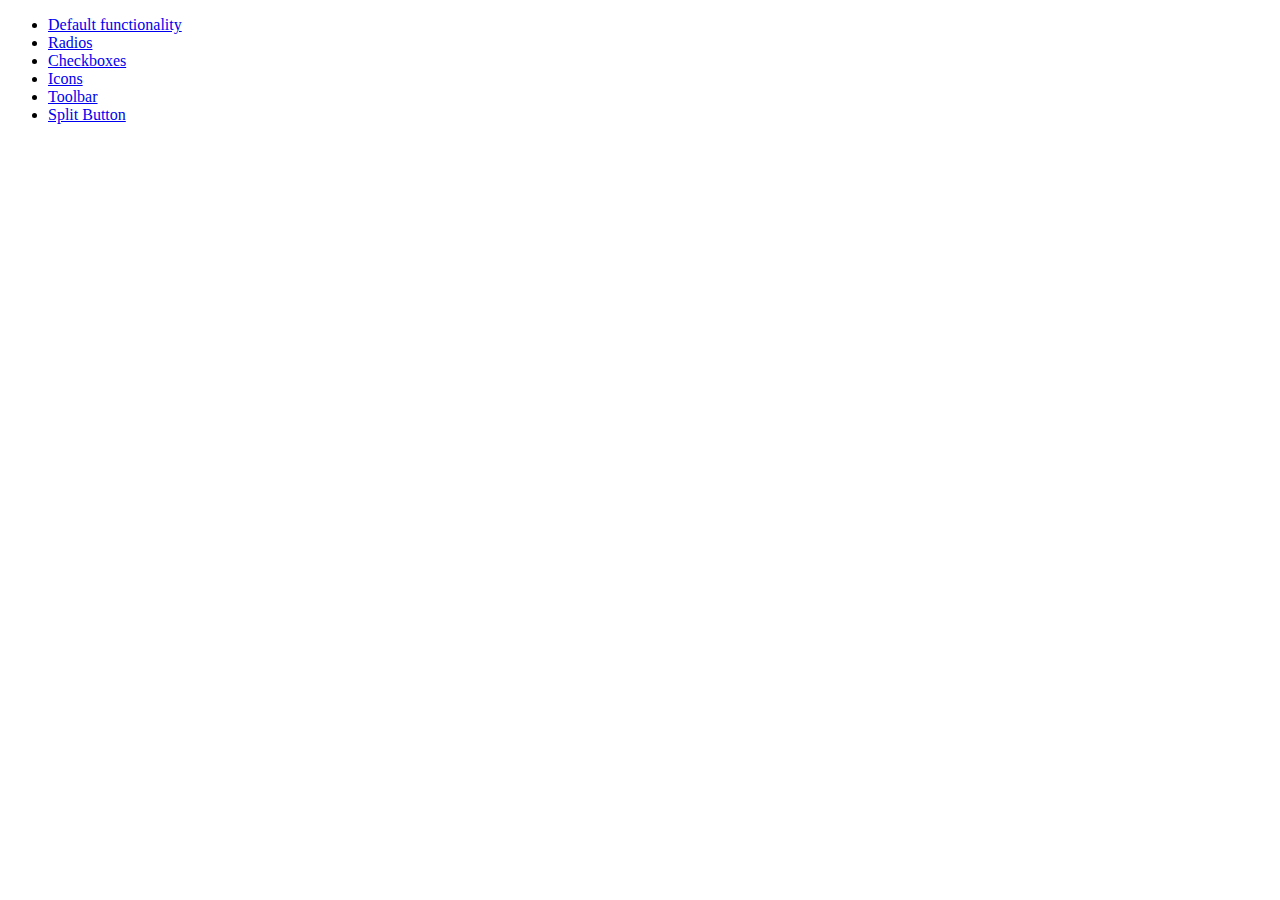
<file: js/jquery-ui-1.10.0.custom/development-bundle/demos/button/index.html>
<!doctype html>
<html lang="en">
<head>
	<meta charset="utf-8">
	<title>jQuery UI Button Demos</title>
</head>
<body>

<ul>
	<li><a href="default.html">Default functionality</a></li>
	<li><a href="radio.html">Radios</a></li>
	<li><a href="checkbox.html">Checkboxes</a></li>
	<li><a href="icons.html">Icons</a></li>
	<li><a href="toolbar.html">Toolbar</a></li>
	<li><a href="splitbutton.html">Split Button</a></li>
</ul>

</body>
</html>
</file>
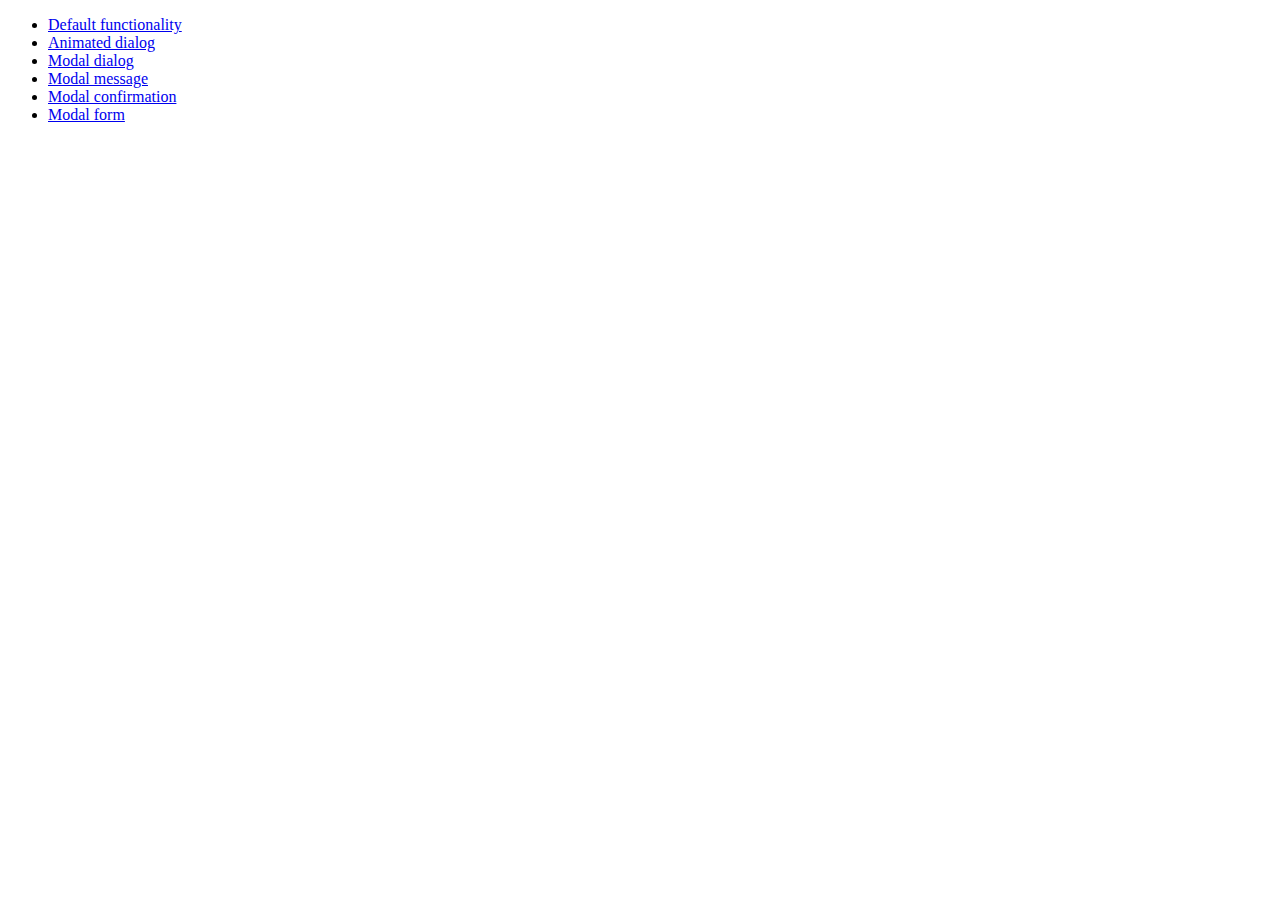
<file: js/jquery-ui-1.10.0.custom/development-bundle/demos/dialog/index.html>
<!doctype html>
<html lang="en">
<head>
	<meta charset="utf-8">
	<title>jQuery UI Dialog Demos</title>
</head>
<body>

<ul>
	<li><a href="default.html">Default functionality</a></li>
	<li><a href="animated.html">Animated dialog</a></li>
	<li><a href="modal.html">Modal dialog</a></li>
	<li><a href="modal-message.html">Modal message</a></li>
	<li><a href="modal-confirmation.html">Modal confirmation</a></li>
	<li><a href="modal-form.html">Modal form</a></li>
</ul>

</body>
</html>
</file>
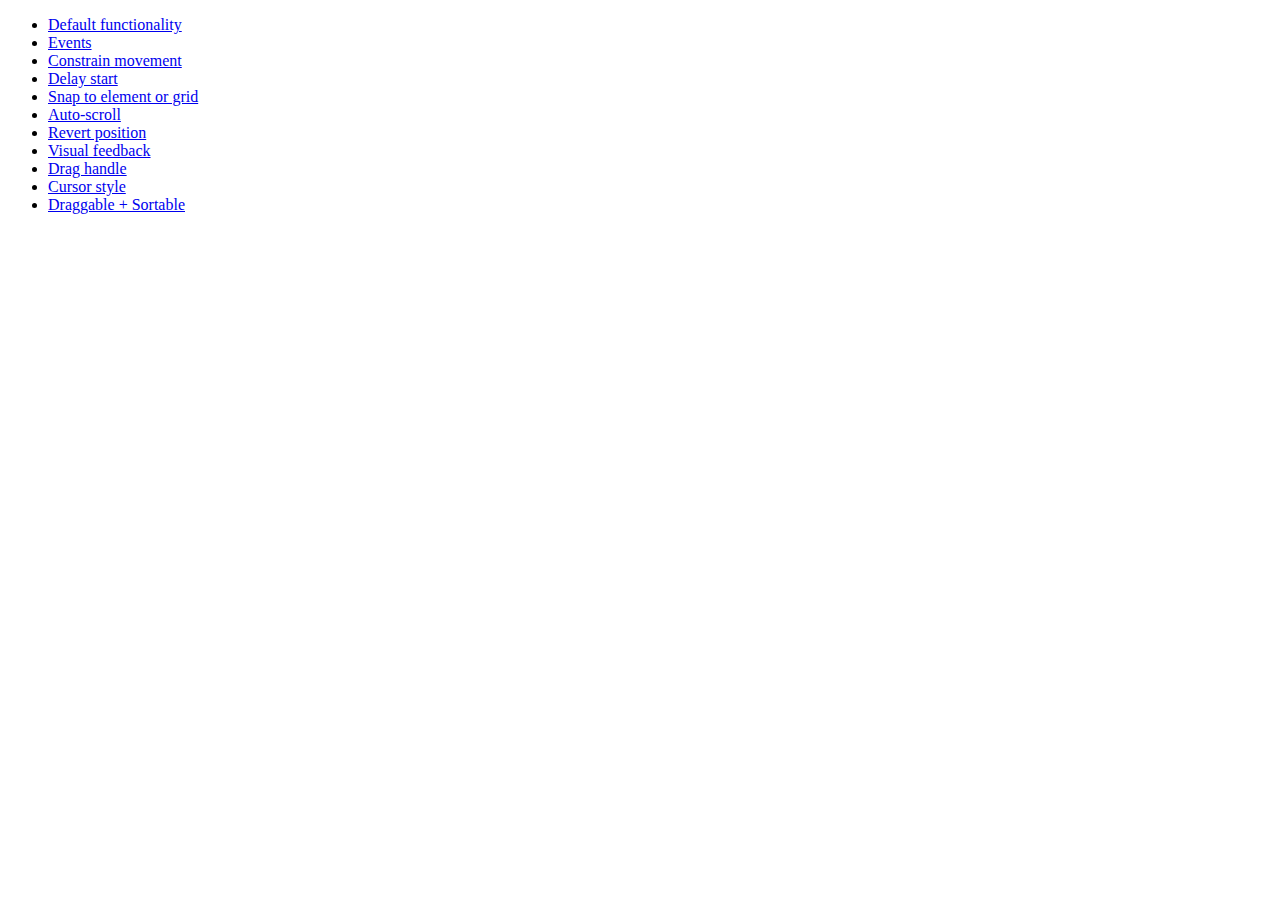
<file: js/jquery-ui-1.10.0.custom/development-bundle/demos/draggable/index.html>
<!doctype html>
<html lang="en">
<head>
	<meta charset="utf-8">
	<title>jQuery UI Draggable Demos</title>
</head>
<body>

<ul>
	<li><a href="default.html">Default functionality</a></li>
	<li><a href="events.html">Events</a></li>
	<li><a href="constrain-movement.html">Constrain movement</a></li>
	<li><a href="delay-start.html">Delay start</a></li>
	<li><a href="snap-to.html">Snap to element or grid</a></li>
	<li><a href="scroll.html">Auto-scroll</a></li>
	<li><a href="revert.html">Revert position</a></li>
	<li><a href="visual-feedback.html">Visual feedback</a></li>
	<li><a href="handle.html">Drag handle</a></li>
	<li><a href="cursor-style.html">Cursor style</a></li>
	<li><a href="sortable.html">Draggable + Sortable</a></li>
</ul>

</body>
</html>
</file>
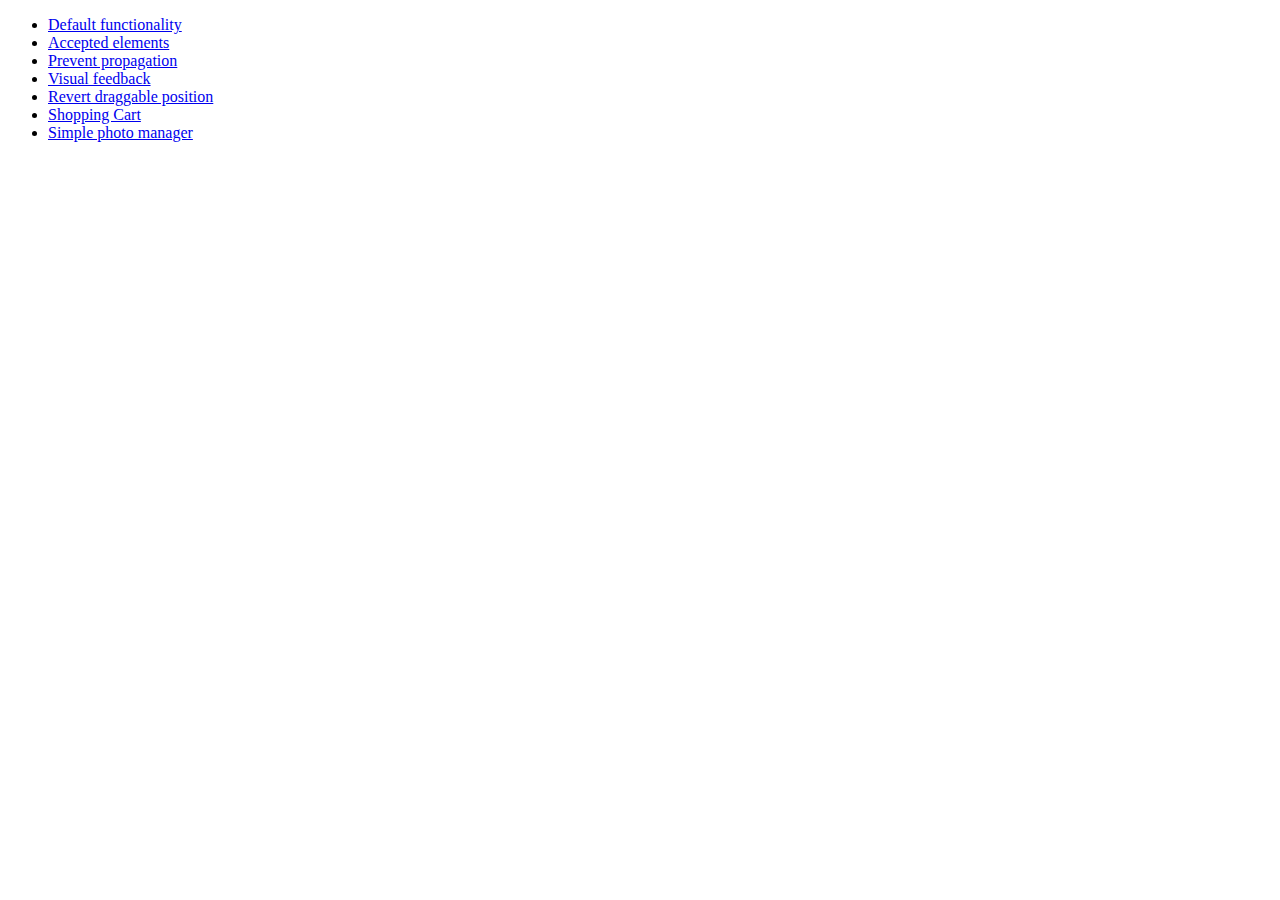
<file: js/jquery-ui-1.10.0.custom/development-bundle/demos/droppable/index.html>
<!doctype html>
<html lang="en">
<head>
	<meta charset="utf-8">
	<title>jQuery UI Droppable Demos</title>
</head>
<body>

<ul>
	<li><a href="default.html">Default functionality</a></li>
	<li><a href="accepted-elements.html">Accepted elements</a></li>
	<li><a href="propagation.html">Prevent propagation</a></li>
	<li><a href="visual-feedback.html">Visual feedback</a></li>
	<li><a href="revert.html">Revert draggable position</a></li>
	<li><a href="shopping-cart.html">Shopping Cart</a></li>
	<li><a href="photo-manager.html">Simple photo manager</a></li>
</ul>

</body>
</html>
</file>
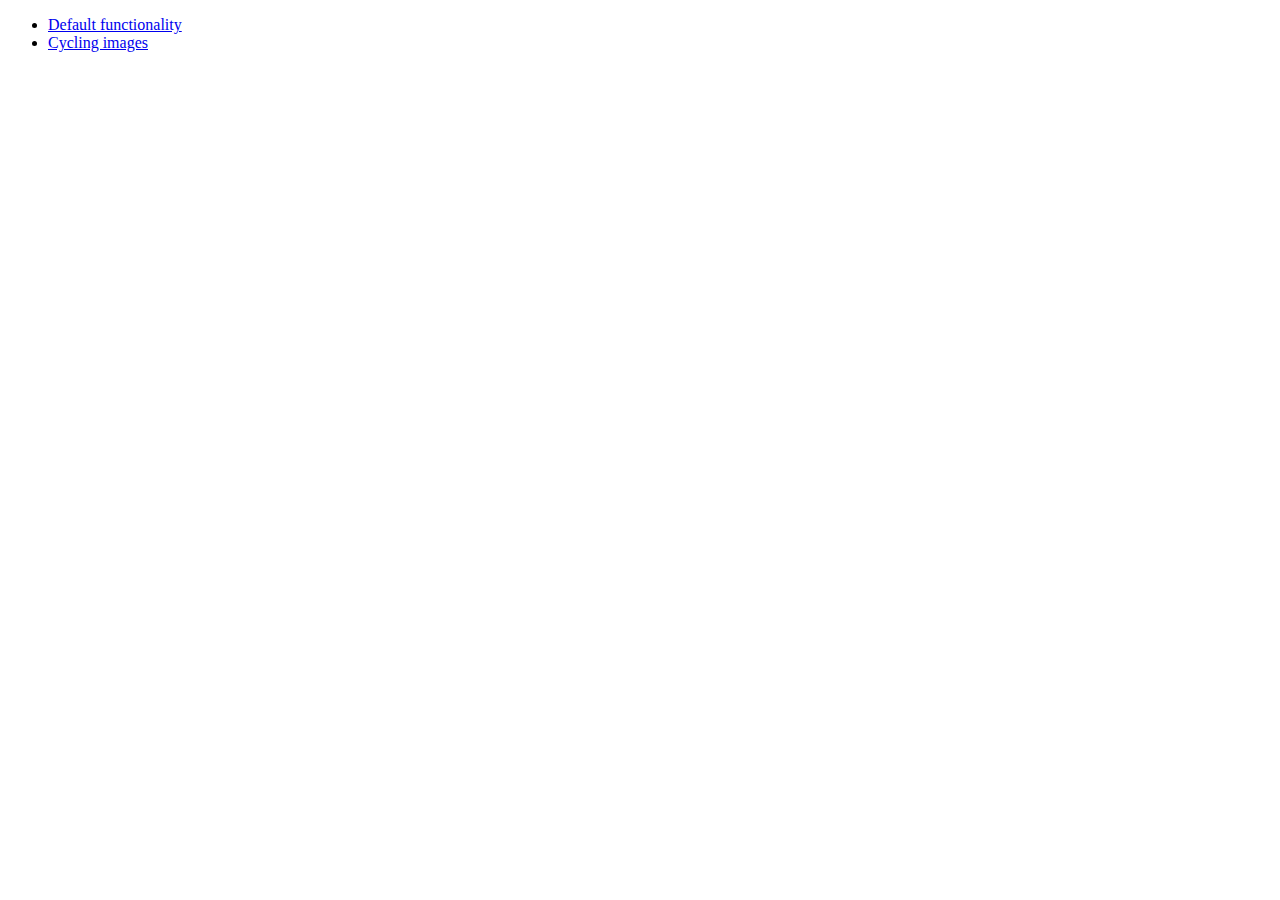
<file: js/jquery-ui-1.10.0.custom/development-bundle/demos/position/index.html>
<!doctype html>
<html lang="en">
<head>
	<meta charset="utf-8">
	<title>jQuery UI Position Demo</title>
</head>
<body>

<ul>
	<li><a href="default.html">Default functionality</a></li>
	<li><a href="cycler.html">Cycling images</a></li>
</ul>

</body>
</html>
</file>
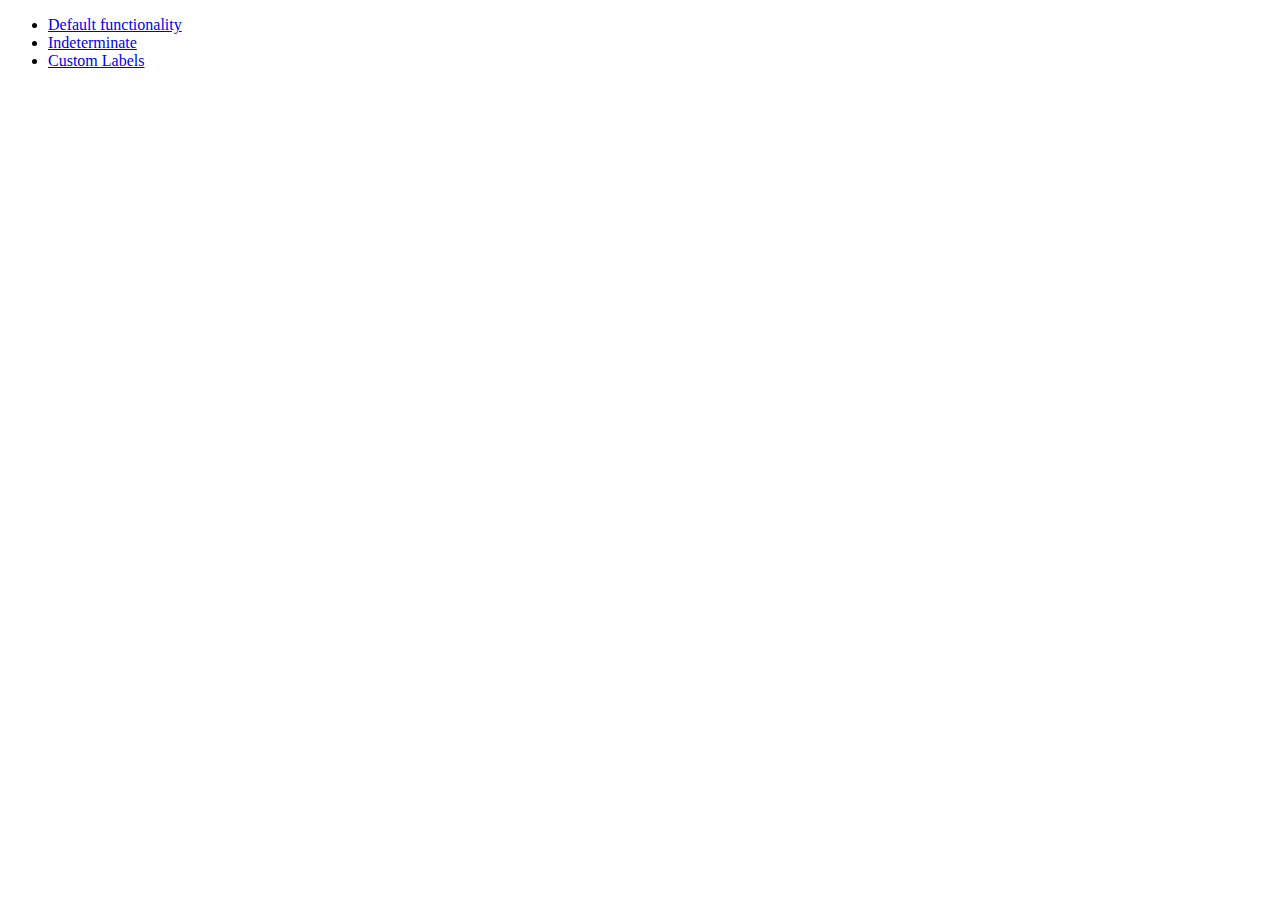
<file: js/jquery-ui-1.10.0.custom/development-bundle/demos/progressbar/index.html>
<!doctype html>
<html lang="en">
<head>
	<meta charset="utf-8">
	<title>jQuery UI Progressbar Demos</title>
</head>
<body>

<ul>
	<li><a href="default.html">Default functionality</a></li>
	<li><a href="indeterminate.html">Indeterminate</a></li>
	<li><a href="label.html">Custom Labels</a></li>
</ul>

</body>
</html>
</file>
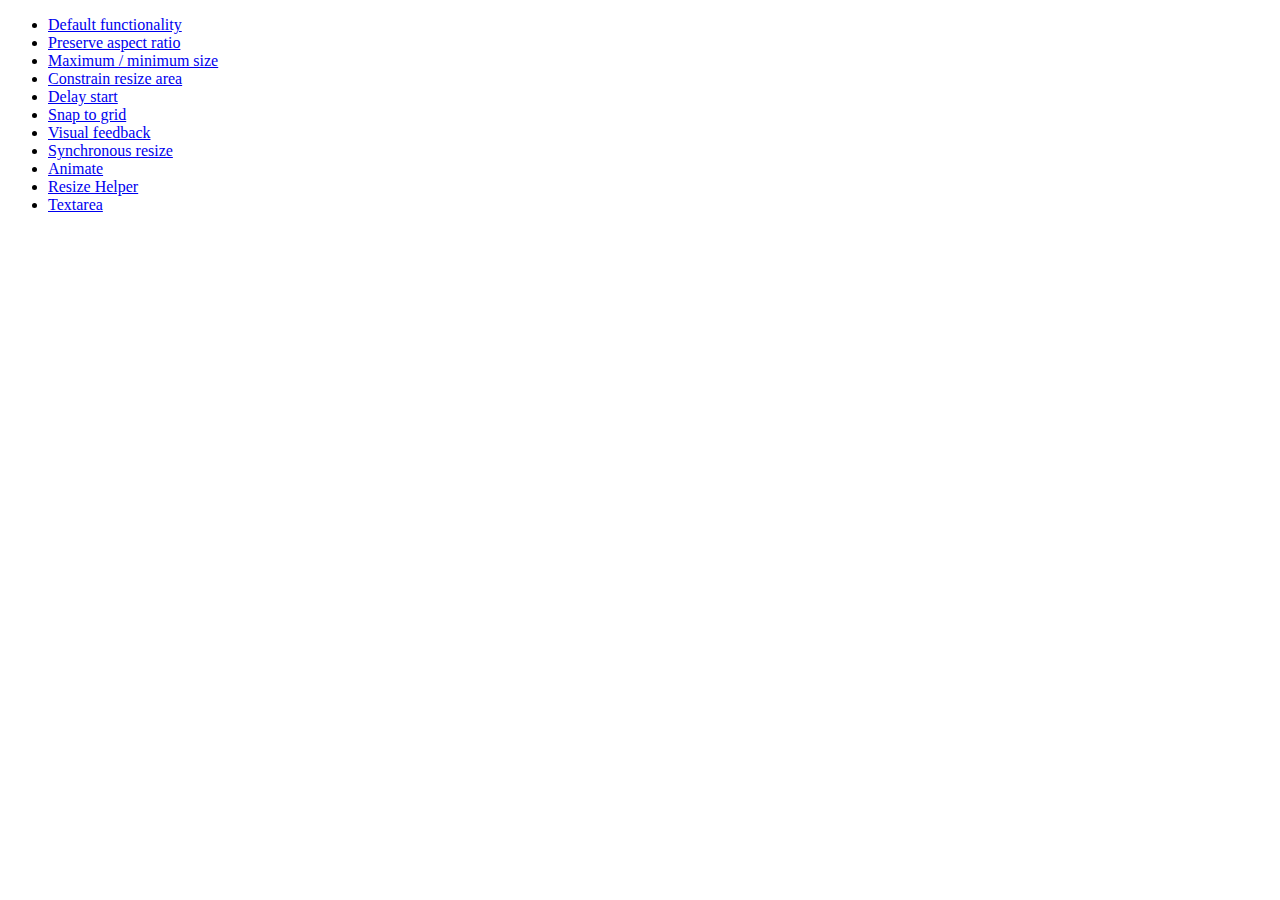
<file: js/jquery-ui-1.10.0.custom/development-bundle/demos/resizable/index.html>
<!doctype html>
<html lang="en">
<head>
	<meta charset="utf-8">
	<title>jQuery UI Resizable Demos</title>
</head>
<body>

<ul>
	<li><a href="default.html">Default functionality</a></li>
	<li><a href="aspect-ratio.html">Preserve aspect ratio</a></li>
	<li><a href="max-min.html">Maximum / minimum size</a></li>
	<li><a href="constrain-area.html">Constrain resize area</a></li>
	<li><a href="delay-start.html">Delay start</a></li>
	<li><a href="snap-to-grid.html">Snap to grid</a></li>
	<li><a href="visual-feedback.html">Visual feedback</a></li>
	<li><a href="synchronous-resize.html">Synchronous resize</a></li>
	<li><a href="animate.html">Animate</a></li>
	<li><a href="helper.html">Resize Helper</a></li>
	<li><a href="textarea.html">Textarea</a></li>
</ul>

</body>
</html>
</file>
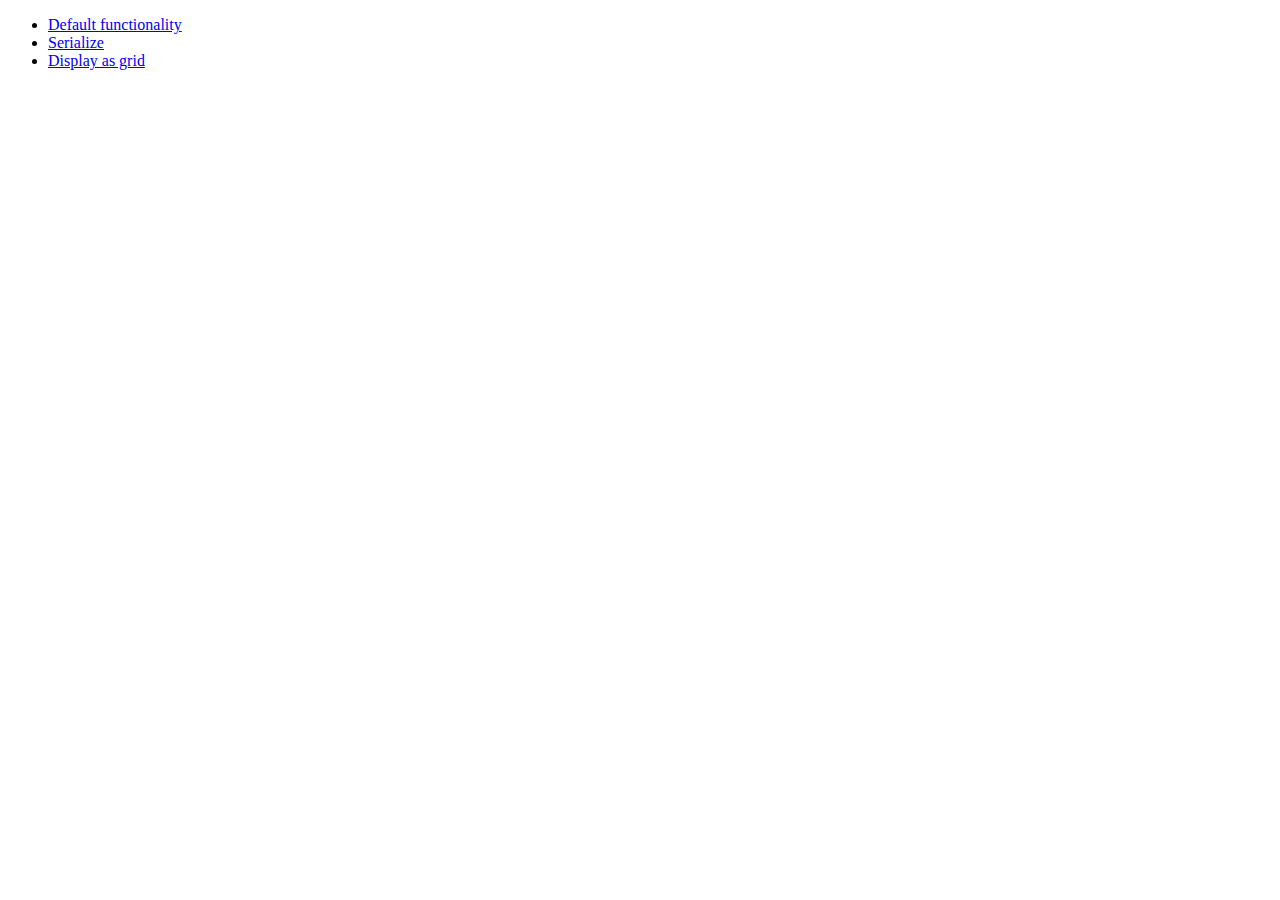
<file: js/jquery-ui-1.10.0.custom/development-bundle/demos/selectable/index.html>
<!doctype html>
<html lang="en">
<head>
	<meta charset="utf-8">
	<title>jQuery UI Selectable Demos</title>
</head>
<body>

<ul>
	<li><a href="default.html">Default functionality</a></li>
	<li><a href="serialize.html">Serialize</a></li>
	<li><a href="display-grid.html">Display as grid</a></li>
</ul>

</body>
</html>
</file>
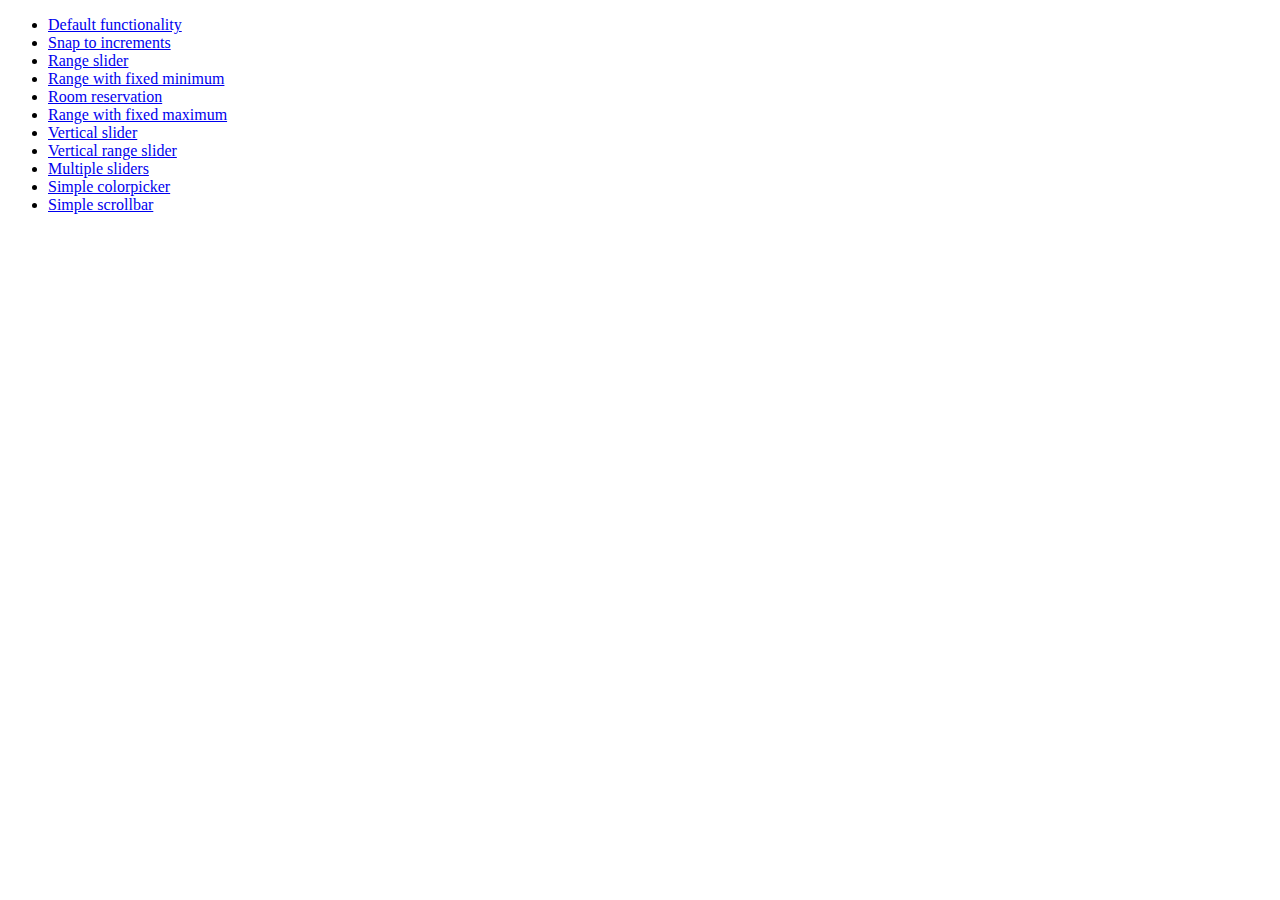
<file: js/jquery-ui-1.10.0.custom/development-bundle/demos/slider/index.html>
<!doctype html>
<html lang="en">
<head>
	<meta charset="utf-8">
	<title>jQuery UI Slider Demos</title>
</head>
<body>

<ul>
	<li><a href="default.html">Default functionality</a></li>
	<li><a href="steps.html">Snap to increments</a></li>
	<li><a href="range.html">Range slider</a></li>
	<li><a href="rangemin.html">Range with fixed minimum</a></li>
	<li><a href="hotelrooms.html">Room reservation</a></li>
	<li><a href="rangemax.html">Range with fixed maximum</a></li>
	<li><a href="slider-vertical.html">Vertical slider</a></li>
	<li><a href="range-vertical.html">Vertical range slider</a></li>
	<li><a href="multiple-vertical.html">Multiple sliders</a></li>
	<li><a href="colorpicker.html">Simple colorpicker</a></li>
	<li><a href="side-scroll.html">Simple scrollbar</a></li>
</ul>

</body>
</html>
</file>
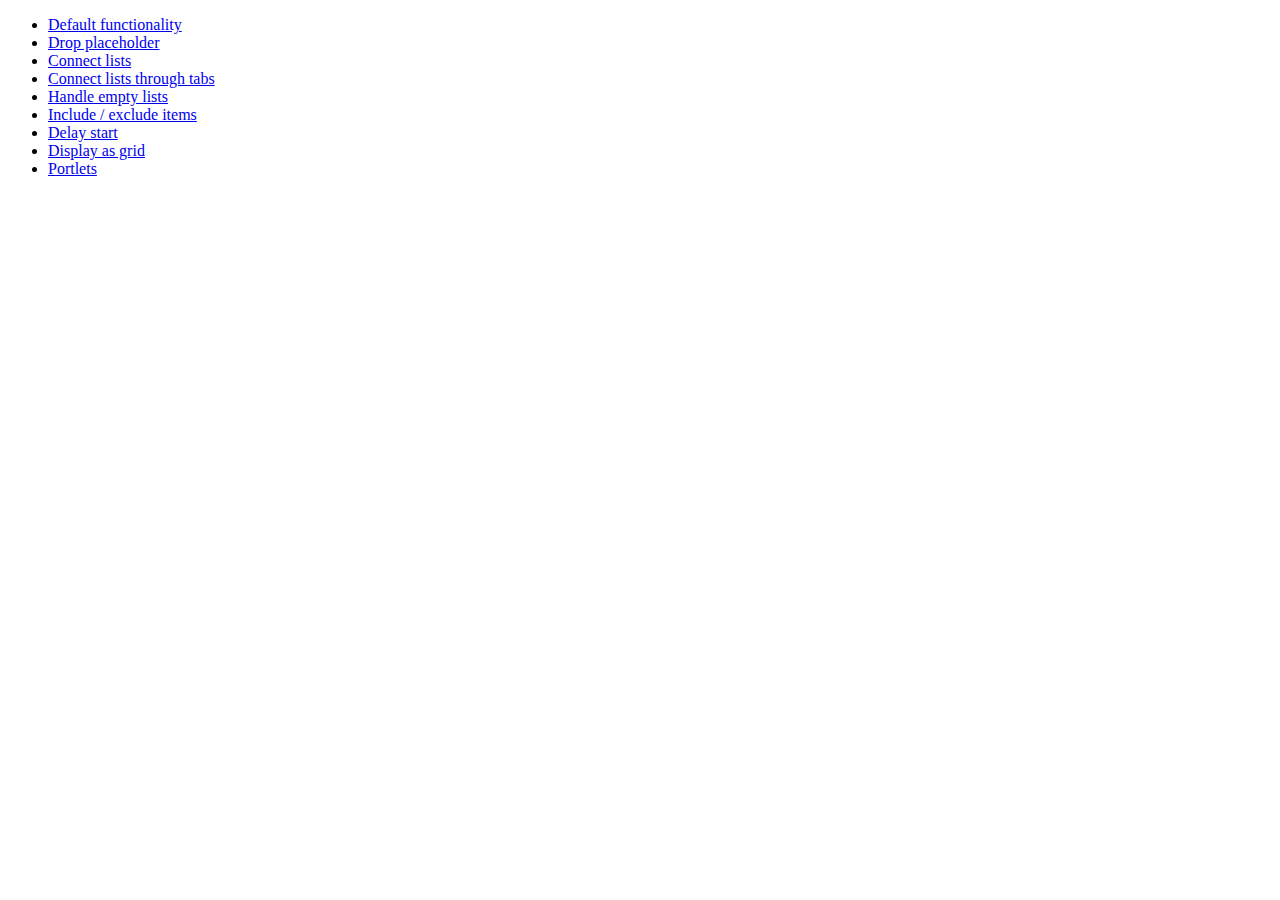
<file: js/jquery-ui-1.10.0.custom/development-bundle/demos/sortable/index.html>
<!doctype html>
<html lang="en">
<head>
	<meta charset="utf-8">
	<title>jQuery UI Sortable Demos</title>
</head>
<body>

<ul>
	<li><a href="default.html">Default functionality</a></li>
	<li><a href="placeholder.html">Drop placeholder</a></li>
	<li><a href="connect-lists.html">Connect lists</a></li>
	<li><a href="connect-lists-through-tabs.html">Connect lists through tabs</a></li>
	<li><a href="empty-lists.html">Handle empty lists</a></li>
	<li><a href="items.html">Include / exclude items</a></li>
	<li><a href="delay-start.html">Delay start</a></li>
	<li><a href="display-grid.html">Display as grid</a></li>
	<li><a href="portlets.html">Portlets</a></li>
</ul>

</body>
</html>
</file>
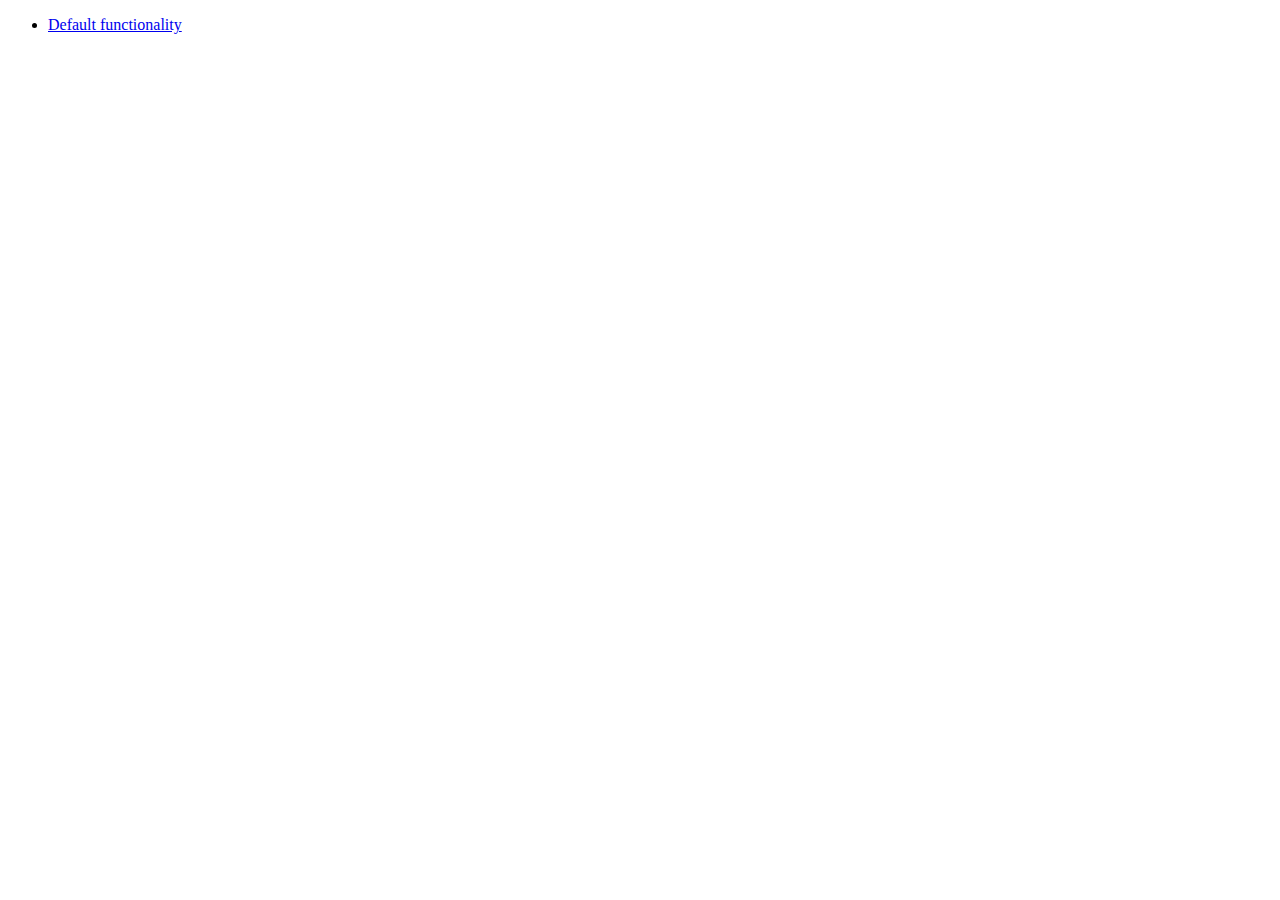
<file: js/jquery-ui-1.10.0.custom/development-bundle/demos/widget/index.html>
<!doctype html>
<html lang="en">
<head>
	<meta charset="utf-8">
	<title>jQuery UI Widget Demo</title>
</head>
<body>

<ul>
	<li><a href="default.html">Default functionality</a></li>
</ul>

</body>
</html>
</file>
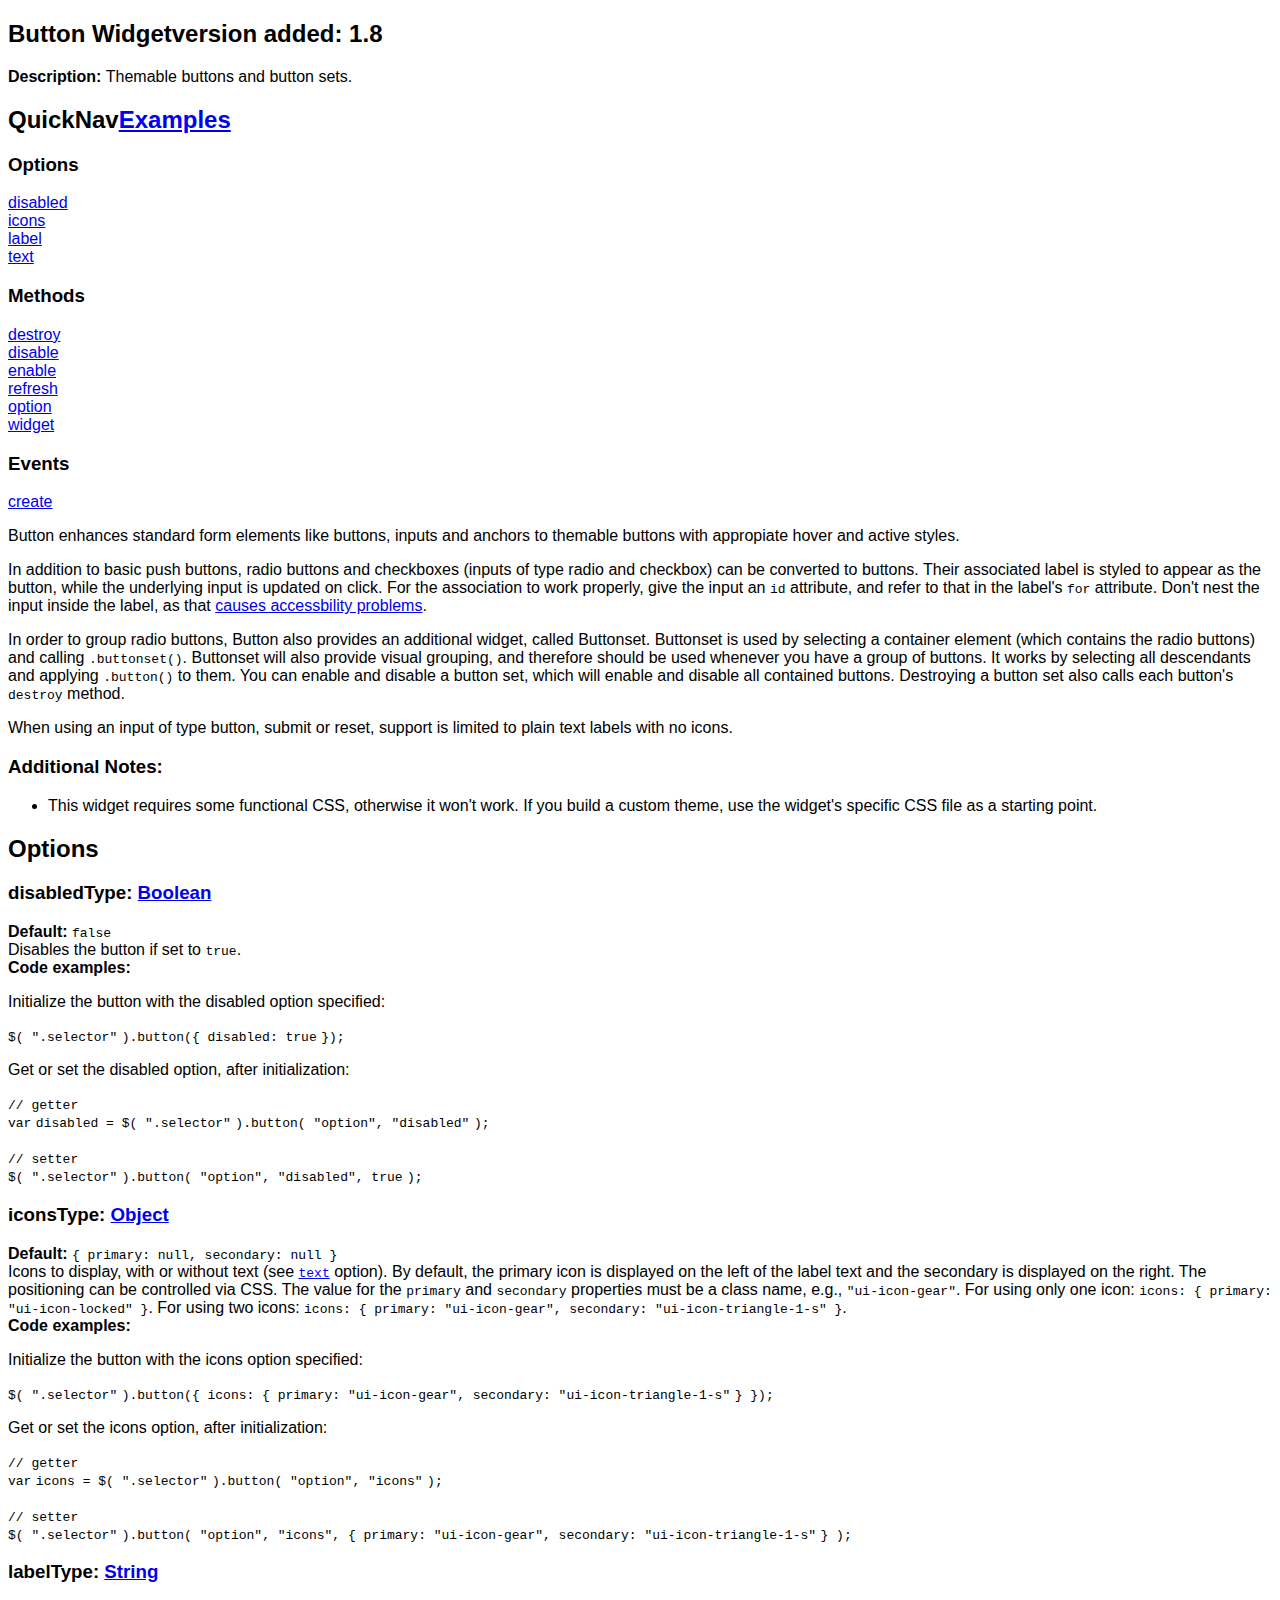
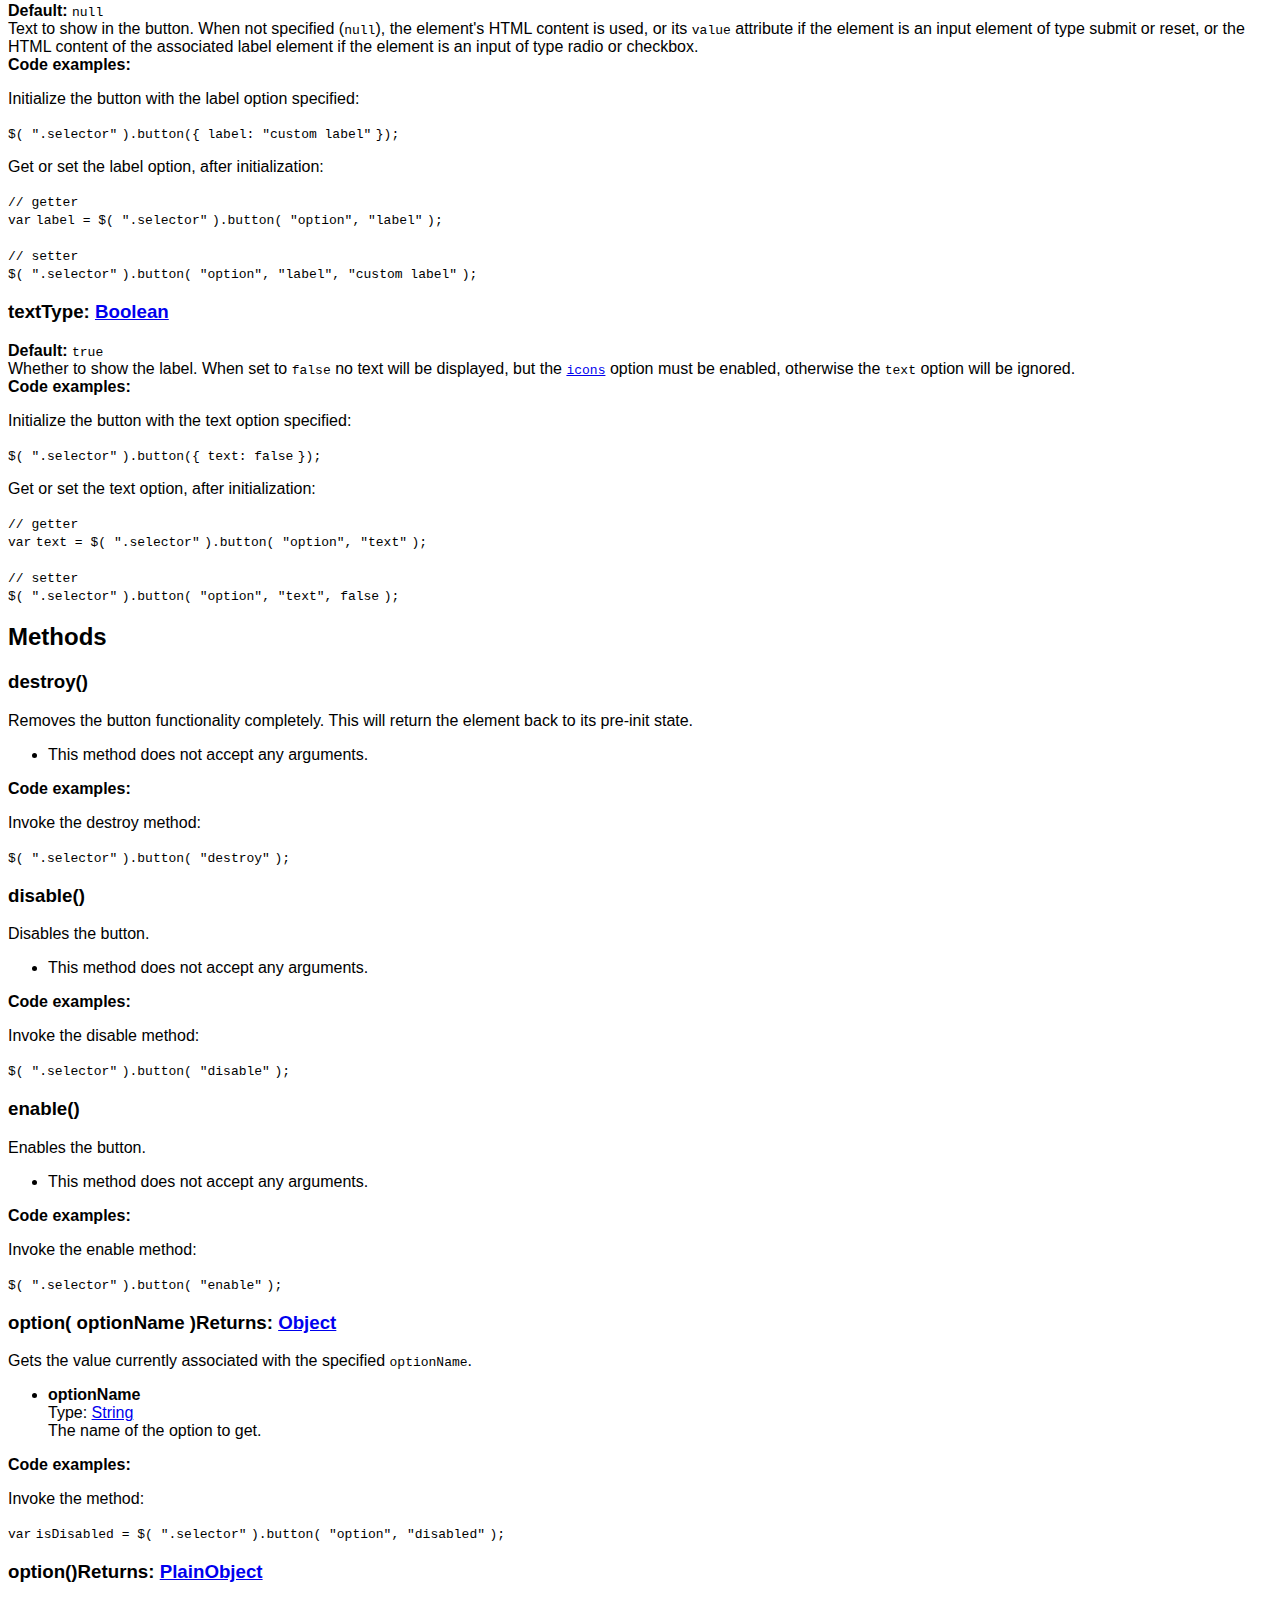
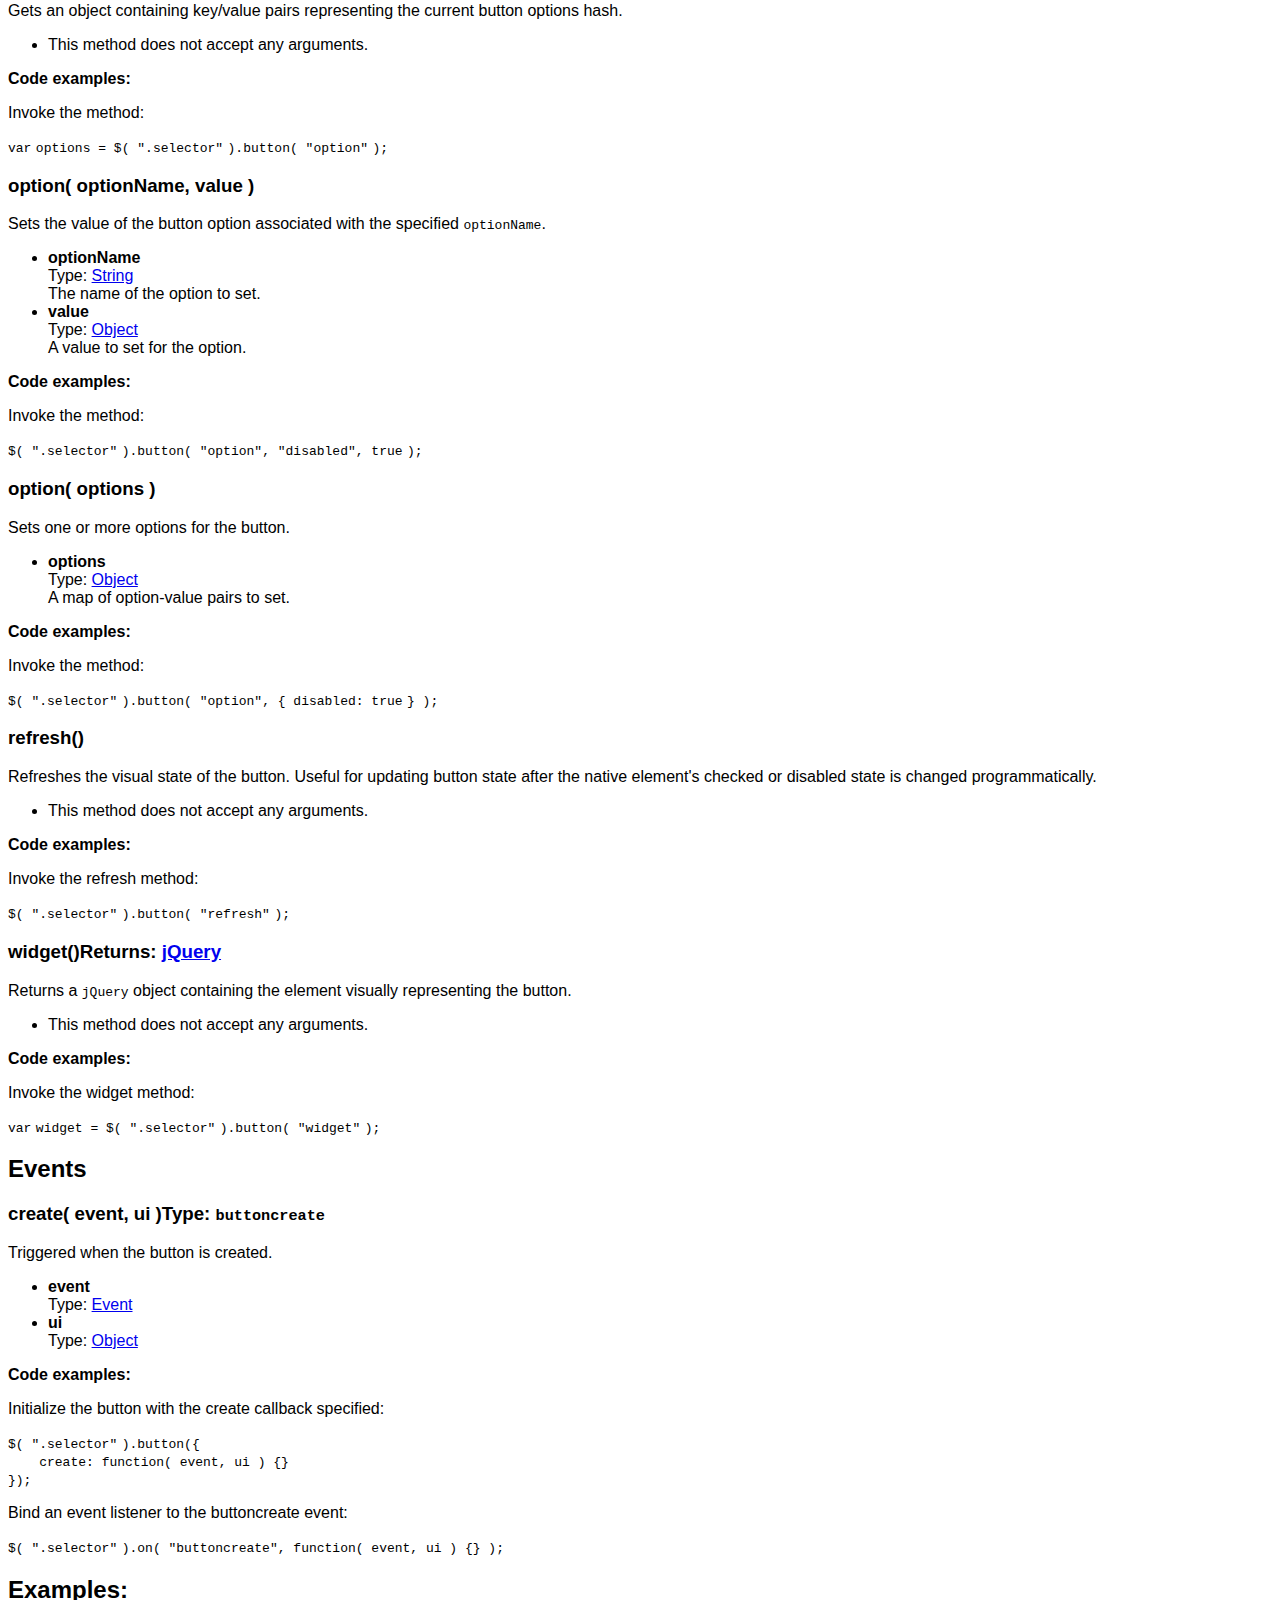
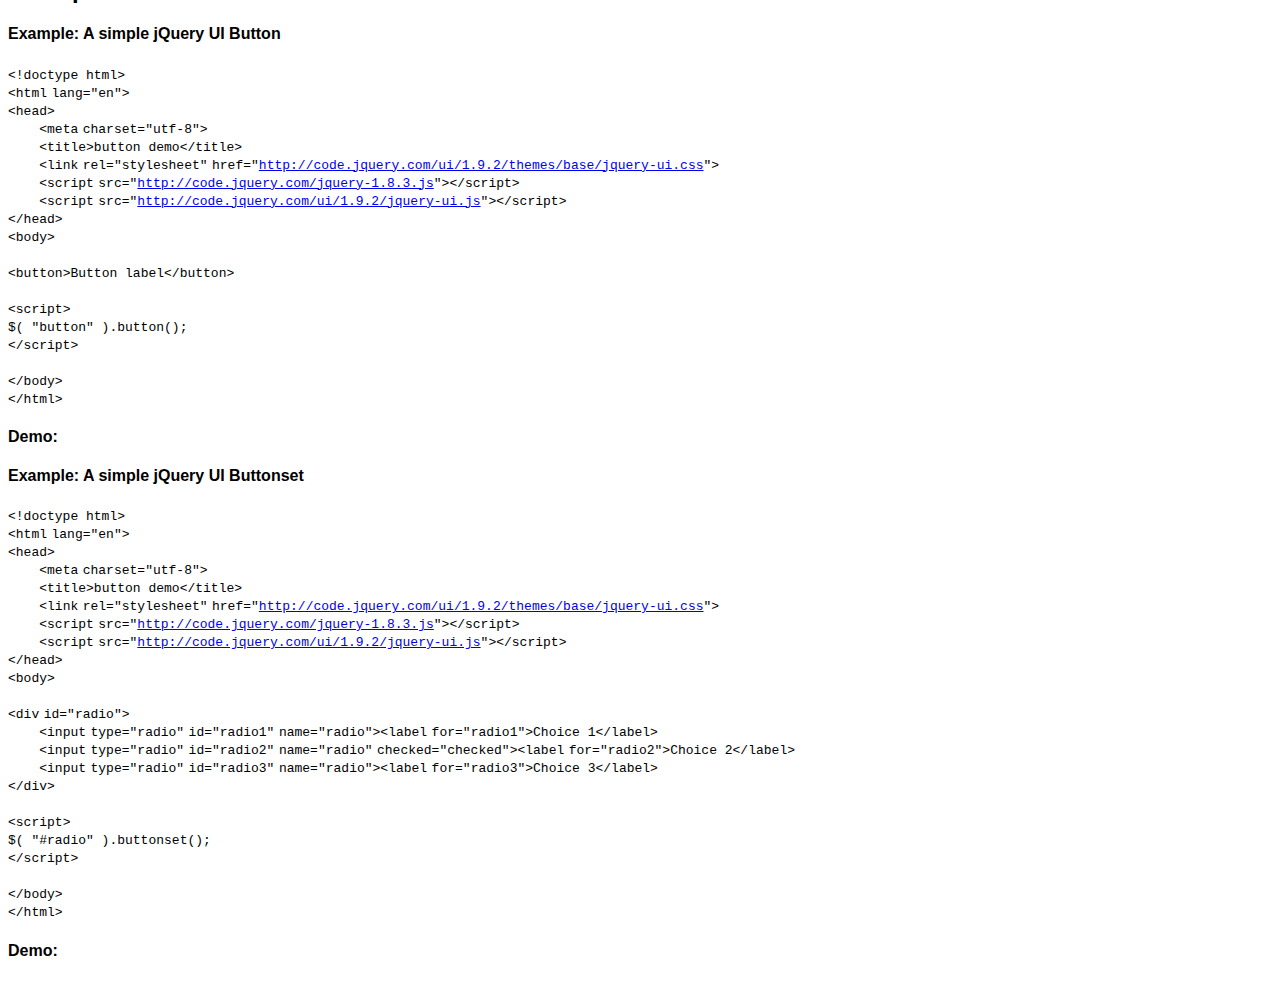
<file: js/jquery-ui-1.10.0.custom/development-bundle/docs/button.html>
<!doctype html>
<html lang="en">
<head>
	<meta charset="utf-8">
	<title>jQuery UI button documentation</title>

	<style>
	body {
		font-family: "Trebuchet MS", "Arial", "Helvetica", "Verdana", "sans-serif"
	}
	.gutter {
		display: none;
	}
	</style>
</head>
<body>

<script>{
		"title":
			"Button Widget",
		"excerpt":
			"Themable buttons and button sets.",
		"termSlugs": {
			"category": [
				"widgets"
			]
		}
	}</script><article id="button1" class="entry widget"><h2 class="section-title">
<span>Button Widget</span><span class="version-details">version added: 1.8</span>
</h2>
<div class="entry-wrapper">
<p class="desc"><strong>Description: </strong>Themable buttons and button sets.</p>
<section id="quick-nav"><header><h2>QuickNav<a href="#entry-examples">Examples</a>
</h2></header><div class="quick-nav-section">
<h3>Options</h3>
<div><a href="#option-disabled">disabled</a></div>
<div><a href="#option-icons">icons</a></div>
<div><a href="#option-label">label</a></div>
<div><a href="#option-text">text</a></div>
</div>
<div class="quick-nav-section">
<h3>Methods</h3>
<div><a href="#method-destroy">destroy</a></div>
<div><a href="#method-disable">disable</a></div>
<div><a href="#method-enable">enable</a></div>
<div><a href="#method-refresh">refresh</a></div>
<div><a href="#method-option">option</a></div>
<div><a href="#method-widget">widget</a></div>
</div>
<div class="quick-nav-section">
<h3>Events</h3>
<div><a href="#event-create">create</a></div>
</div></section><div class="longdesc" id="entry-longdesc">
		<p>Button enhances standard form elements like buttons, inputs and anchors to themable buttons with appropiate hover and active styles.</p>

		<p>In addition to basic push buttons, radio buttons and checkboxes (inputs of type radio and checkbox) can be converted to buttons. Their associated label is styled to appear as the button, while the underlying input is updated on click. For the association to work properly, give the input an <code>id</code> attribute, and refer to that in the label's <code>for</code> attribute. Don't nest the input inside the label, as that <a href="http://www.paciellogroup.com/blog/2011/07/html5-accessibility-chops-form-control-labeling/">causes accessbility problems</a>.</p>

		<p>In order to group radio buttons, Button also provides an additional widget, called Buttonset. Buttonset is used by selecting a container element (which contains the radio buttons) and calling <code>.buttonset()</code>. Buttonset will also provide visual grouping, and therefore should be used whenever you have a group of buttons. It works by selecting all descendants and applying <code>.button()</code> to them. You can enable and disable a button set, which will enable and disable all contained buttons. Destroying a button set also calls each button's <code>destroy</code> method.</p>

		<p>When using an input of type button, submit or reset, support is limited to plain text labels with no icons.</p>
	</div>
<h3>Additional Notes:</h3>
<div class="longdesc"><ul><li>
			This widget requires some functional CSS, otherwise it won't work. If you build a custom theme, use the widget's specific CSS file as a starting point.
		</li></ul></div>
<section id="options"><header><h2 class="underline">Options</h2></header><div id="option-disabled" class="api-item first-item">
<h3>disabled<span class="option-type"><strong>Type: </strong><a href="http://api.jquery.com/Types#Boolean">Boolean</a></span>
</h3>
<div class="default">
<strong>Default: </strong><code>false</code>
</div>
<div>Disables the button if set to <code>true</code>.</div>
<strong>Code examples:</strong><p>Initialize the button with the disabled option specified:</p>
<div class="syntaxhighlighter nogutter  "><table border="0" cellpadding="0" cellspacing="0"><tbody><tr><td class="code"><div class="container"><div class="line number1 index0 alt2"><code class="plain">$( </code><code class="string">".selector"</code> <code class="plain">).button({ disabled: </code><code class="keyword">true</code> <code class="plain">});</code></div></div></td></tr></tbody></table></div>
<p>Get or set the disabled option, after initialization:</p>
<div class="syntaxhighlighter nogutter  "><table border="0" cellpadding="0" cellspacing="0"><tbody><tr><td class="code"><div class="container"><div class="line number1 index0 alt2"><code class="comments">// getter</code></div><div class="line number2 index1 alt1"><code class="keyword">var</code> <code class="plain">disabled = $( </code><code class="string">".selector"</code> <code class="plain">).button( </code><code class="string">"option"</code><code class="plain">, </code><code class="string">"disabled"</code> <code class="plain">);</code></div><div class="line number3 index2 alt2">&nbsp;</div><div class="line number4 index3 alt1"><code class="comments">// setter</code></div><div class="line number5 index4 alt2"><code class="plain">$( </code><code class="string">".selector"</code> <code class="plain">).button( </code><code class="string">"option"</code><code class="plain">, </code><code class="string">"disabled"</code><code class="plain">, </code><code class="keyword">true</code> <code class="plain">);</code></div></div></td></tr></tbody></table></div>
</div>
<div id="option-icons" class="api-item">
<h3>icons<span class="option-type"><strong>Type: </strong><a href="http://api.jquery.com/Types#Object">Object</a></span>
</h3>
<div class="default">
<strong>Default: </strong><code>{ primary: null, secondary: null }</code>
</div>
<div>Icons to display, with or without text (see <a href="#option-text"><code>text</code></a> option). By default, the primary icon is displayed on the left of the label text and the secondary is displayed on the right. The positioning can be controlled via CSS. The value for the <code>primary</code> and <code>secondary</code> properties must be a class name, e.g., <code>"ui-icon-gear"</code>. For using only one icon: <code>icons: { primary: "ui-icon-locked" }</code>. For using two icons: <code>icons: { primary: "ui-icon-gear", secondary: "ui-icon-triangle-1-s" }</code>.</div>
<strong>Code examples:</strong><p>Initialize the button with the icons option specified:</p>
<div class="syntaxhighlighter nogutter  "><table border="0" cellpadding="0" cellspacing="0"><tbody><tr><td class="code"><div class="container"><div class="line number1 index0 alt2"><code class="plain">$( </code><code class="string">".selector"</code> <code class="plain">).button({ icons: { primary: </code><code class="string">"ui-icon-gear"</code><code class="plain">, secondary: </code><code class="string">"ui-icon-triangle-1-s"</code> <code class="plain">} });</code></div></div></td></tr></tbody></table></div>
<p>Get or set the icons option, after initialization:</p>
<div class="syntaxhighlighter nogutter  "><table border="0" cellpadding="0" cellspacing="0"><tbody><tr><td class="code"><div class="container"><div class="line number1 index0 alt2"><code class="comments">// getter</code></div><div class="line number2 index1 alt1"><code class="keyword">var</code> <code class="plain">icons = $( </code><code class="string">".selector"</code> <code class="plain">).button( </code><code class="string">"option"</code><code class="plain">, </code><code class="string">"icons"</code> <code class="plain">);</code></div><div class="line number3 index2 alt2">&nbsp;</div><div class="line number4 index3 alt1"><code class="comments">// setter</code></div><div class="line number5 index4 alt2"><code class="plain">$( </code><code class="string">".selector"</code> <code class="plain">).button( </code><code class="string">"option"</code><code class="plain">, </code><code class="string">"icons"</code><code class="plain">, { primary: </code><code class="string">"ui-icon-gear"</code><code class="plain">, secondary: </code><code class="string">"ui-icon-triangle-1-s"</code> <code class="plain">} );</code></div></div></td></tr></tbody></table></div>
</div>
<div id="option-label" class="api-item">
<h3>label<span class="option-type"><strong>Type: </strong><a href="http://api.jquery.com/Types#String">String</a></span>
</h3>
<div class="default">
<strong>Default: </strong><code>null</code>
</div>
<div>Text to show in the button. When not specified (<code>null</code>), the element's HTML content is used, or its <code>value</code> attribute if the element is an input element of type submit or reset, or the HTML content of the associated label element if the element is an input of type radio or checkbox.</div>
<strong>Code examples:</strong><p>Initialize the button with the label option specified:</p>
<div class="syntaxhighlighter nogutter  "><table border="0" cellpadding="0" cellspacing="0"><tbody><tr><td class="code"><div class="container"><div class="line number1 index0 alt2"><code class="plain">$( </code><code class="string">".selector"</code> <code class="plain">).button({ label: </code><code class="string">"custom label"</code> <code class="plain">});</code></div></div></td></tr></tbody></table></div>
<p>Get or set the label option, after initialization:</p>
<div class="syntaxhighlighter nogutter  "><table border="0" cellpadding="0" cellspacing="0"><tbody><tr><td class="code"><div class="container"><div class="line number1 index0 alt2"><code class="comments">// getter</code></div><div class="line number2 index1 alt1"><code class="keyword">var</code> <code class="plain">label = $( </code><code class="string">".selector"</code> <code class="plain">).button( </code><code class="string">"option"</code><code class="plain">, </code><code class="string">"label"</code> <code class="plain">);</code></div><div class="line number3 index2 alt2">&nbsp;</div><div class="line number4 index3 alt1"><code class="comments">// setter</code></div><div class="line number5 index4 alt2"><code class="plain">$( </code><code class="string">".selector"</code> <code class="plain">).button( </code><code class="string">"option"</code><code class="plain">, </code><code class="string">"label"</code><code class="plain">, </code><code class="string">"custom label"</code> <code class="plain">);</code></div></div></td></tr></tbody></table></div>
</div>
<div id="option-text" class="api-item">
<h3>text<span class="option-type"><strong>Type: </strong><a href="http://api.jquery.com/Types#Boolean">Boolean</a></span>
</h3>
<div class="default">
<strong>Default: </strong><code>true</code>
</div>
<div>Whether to show the label. When set to <code>false</code> no text will be displayed, but the <a href="#options-icons"><code>icons</code></a> option must be enabled, otherwise the <code>text</code> option will be ignored.</div>
<strong>Code examples:</strong><p>Initialize the button with the text option specified:</p>
<div class="syntaxhighlighter nogutter  "><table border="0" cellpadding="0" cellspacing="0"><tbody><tr><td class="code"><div class="container"><div class="line number1 index0 alt2"><code class="plain">$( </code><code class="string">".selector"</code> <code class="plain">).button({ text: </code><code class="keyword">false</code> <code class="plain">});</code></div></div></td></tr></tbody></table></div>
<p>Get or set the text option, after initialization:</p>
<div class="syntaxhighlighter nogutter  "><table border="0" cellpadding="0" cellspacing="0"><tbody><tr><td class="code"><div class="container"><div class="line number1 index0 alt2"><code class="comments">// getter</code></div><div class="line number2 index1 alt1"><code class="keyword">var</code> <code class="plain">text = $( </code><code class="string">".selector"</code> <code class="plain">).button( </code><code class="string">"option"</code><code class="plain">, </code><code class="string">"text"</code> <code class="plain">);</code></div><div class="line number3 index2 alt2">&nbsp;</div><div class="line number4 index3 alt1"><code class="comments">// setter</code></div><div class="line number5 index4 alt2"><code class="plain">$( </code><code class="string">".selector"</code> <code class="plain">).button( </code><code class="string">"option"</code><code class="plain">, </code><code class="string">"text"</code><code class="plain">, </code><code class="keyword">false</code> <code class="plain">);</code></div></div></td></tr></tbody></table></div>
</div></section><section id="methods"><header><h2 class="underline">Methods</h2></header><div id="method-destroy"><div class="api-item first-item">
<h3>destroy()</h3>
<div>
		Removes the button functionality completely. This will return the element back to its pre-init state.
	</div>
<ul><li><div class="null-signature">This method does not accept any arguments.</div></li></ul>
<div>
<strong>Code examples:</strong><p>Invoke the destroy method:</p>
<div class="syntaxhighlighter nogutter  "><table border="0" cellpadding="0" cellspacing="0"><tbody><tr><td class="code"><div class="container"><div class="line number1 index0 alt2"><code class="plain">$( </code><code class="string">".selector"</code> <code class="plain">).button( </code><code class="string">"destroy"</code> <code class="plain">);</code></div></div></td></tr></tbody></table></div>
</div>
</div></div>
<div id="method-disable"><div class="api-item">
<h3>disable()</h3>
<div>
		Disables the button.
	</div>
<ul><li><div class="null-signature">This method does not accept any arguments.</div></li></ul>
<div>
<strong>Code examples:</strong><p>Invoke the disable method:</p>
<div class="syntaxhighlighter nogutter  "><table border="0" cellpadding="0" cellspacing="0"><tbody><tr><td class="code"><div class="container"><div class="line number1 index0 alt2"><code class="plain">$( </code><code class="string">".selector"</code> <code class="plain">).button( </code><code class="string">"disable"</code> <code class="plain">);</code></div></div></td></tr></tbody></table></div>
</div>
</div></div>
<div id="method-enable"><div class="api-item">
<h3>enable()</h3>
<div>
		Enables the button.
	</div>
<ul><li><div class="null-signature">This method does not accept any arguments.</div></li></ul>
<div>
<strong>Code examples:</strong><p>Invoke the enable method:</p>
<div class="syntaxhighlighter nogutter  "><table border="0" cellpadding="0" cellspacing="0"><tbody><tr><td class="code"><div class="container"><div class="line number1 index0 alt2"><code class="plain">$( </code><code class="string">".selector"</code> <code class="plain">).button( </code><code class="string">"enable"</code> <code class="plain">);</code></div></div></td></tr></tbody></table></div>
</div>
</div></div>
<div id="method-option">
<div class="api-item">
<h3>option( optionName )<span class="returns">Returns: <a href="http://api.jquery.com/Types#Object">Object</a></span>
</h3>
<div>Gets the value currently associated with the specified <code>optionName</code>.</div>
<ul><li>
<div><strong>optionName</strong></div>
<div>Type: <a href="http://api.jquery.com/Types#String">String</a>
</div>
<div>The name of the option to get.</div>
</li></ul>
<div>
<strong>Code examples:</strong><p>Invoke the  method:</p>
<div class="syntaxhighlighter nogutter  "><table border="0" cellpadding="0" cellspacing="0"><tbody><tr><td class="code"><div class="container"><div class="line number1 index0 alt2"><code class="keyword">var</code> <code class="plain">isDisabled = $( </code><code class="string">".selector"</code> <code class="plain">).button( </code><code class="string">"option"</code><code class="plain">, </code><code class="string">"disabled"</code> <code class="plain">);</code></div></div></td></tr></tbody></table></div>
</div>
</div>
<div class="api-item">
<h3>option()<span class="returns">Returns: <a href="http://api.jquery.com/Types#PlainObject">PlainObject</a></span>
</h3>
<div>Gets an object containing key/value pairs representing the current button options hash.</div>
<ul><li><div class="null-signature">This method does not accept any arguments.</div></li></ul>
<div>
<strong>Code examples:</strong><p>Invoke the  method:</p>
<div class="syntaxhighlighter nogutter  "><table border="0" cellpadding="0" cellspacing="0"><tbody><tr><td class="code"><div class="container"><div class="line number1 index0 alt2"><code class="keyword">var</code> <code class="plain">options = $( </code><code class="string">".selector"</code> <code class="plain">).button( </code><code class="string">"option"</code> <code class="plain">);</code></div></div></td></tr></tbody></table></div>
</div>
</div>
<div class="api-item">
<h3>option( optionName, value )</h3>
<div>Sets the value of the button option associated with the specified <code>optionName</code>.</div>
<ul>
<li>
<div><strong>optionName</strong></div>
<div>Type: <a href="http://api.jquery.com/Types#String">String</a>
</div>
<div>The name of the option to set.</div>
</li>
<li>
<div><strong>value</strong></div>
<div>Type: <a href="http://api.jquery.com/Types#Object">Object</a>
</div>
<div>A value to set for the option.</div>
</li>
</ul>
<div>
<strong>Code examples:</strong><p>Invoke the  method:</p>
<div class="syntaxhighlighter nogutter  "><table border="0" cellpadding="0" cellspacing="0"><tbody><tr><td class="code"><div class="container"><div class="line number1 index0 alt2"><code class="plain">$( </code><code class="string">".selector"</code> <code class="plain">).button( </code><code class="string">"option"</code><code class="plain">, </code><code class="string">"disabled"</code><code class="plain">, </code><code class="keyword">true</code> <code class="plain">);</code></div></div></td></tr></tbody></table></div>
</div>
</div>
<div class="api-item">
<h3>option( options )</h3>
<div>Sets one or more options for the button.</div>
<ul><li>
<div><strong>options</strong></div>
<div>Type: <a href="http://api.jquery.com/Types#Object">Object</a>
</div>
<div>A map of option-value pairs to set.</div>
</li></ul>
<div>
<strong>Code examples:</strong><p>Invoke the  method:</p>
<div class="syntaxhighlighter nogutter  "><table border="0" cellpadding="0" cellspacing="0"><tbody><tr><td class="code"><div class="container"><div class="line number1 index0 alt2"><code class="plain">$( </code><code class="string">".selector"</code> <code class="plain">).button( </code><code class="string">"option"</code><code class="plain">, { disabled: </code><code class="keyword">true</code> <code class="plain">} );</code></div></div></td></tr></tbody></table></div>
</div>
</div>
</div>
<div id="method-refresh"><div class="api-item">
<h3>refresh()</h3>
<div>Refreshes the visual state of the button. Useful for updating button state after the native element's checked or disabled state is changed programmatically.</div>
<ul><li><div class="null-signature">This method does not accept any arguments.</div></li></ul>
<div>
<strong>Code examples:</strong><p>Invoke the refresh method:</p>
<div class="syntaxhighlighter nogutter  "><table border="0" cellpadding="0" cellspacing="0"><tbody><tr><td class="code"><div class="container"><div class="line number1 index0 alt2"><code class="plain">$( </code><code class="string">".selector"</code> <code class="plain">).button( </code><code class="string">"refresh"</code> <code class="plain">);</code></div></div></td></tr></tbody></table></div>
</div>
</div></div>
<div id="method-widget"><div class="api-item">
<h3>widget()<span class="returns">Returns: <a href="http://api.jquery.com/Types#jQuery">jQuery</a></span>
</h3>
<div>
		Returns a <code>jQuery</code> object containing the element visually representing the button.
	</div>
<ul><li><div class="null-signature">This method does not accept any arguments.</div></li></ul>
<div>
<strong>Code examples:</strong><p>Invoke the widget method:</p>
<div class="syntaxhighlighter nogutter  "><table border="0" cellpadding="0" cellspacing="0"><tbody><tr><td class="code"><div class="container"><div class="line number1 index0 alt2"><code class="keyword">var</code> <code class="plain">widget = $( </code><code class="string">".selector"</code> <code class="plain">).button( </code><code class="string">"widget"</code> <code class="plain">);</code></div></div></td></tr></tbody></table></div>
</div>
</div></div></section><section id="events"><header><h2 class="underline">Events</h2></header><div id="event-create" class="api-item first-item">
<h3>create( event, ui )<span class="returns">Type: <code>buttoncreate</code></span>
</h3>
<div>
		Triggered when the button is created.
	</div>
<ul>
<li>
<div><strong>event</strong></div>
<div>Type: <a href="http://api.jquery.com/Types#Event">Event</a>
</div>
<div></div>
</li>
<li>
<div><strong>ui</strong></div>
<div>Type: <a href="http://api.jquery.com/Types#Object">Object</a>
</div>
<div></div>
</li>
</ul>
<div>
<strong>Code examples:</strong><p>Initialize the button with the create callback specified:</p>
<div class="syntaxhighlighter nogutter  "><table border="0" cellpadding="0" cellspacing="0"><tbody><tr><td class="code"><div class="container"><div class="line number1 index0 alt2"><code class="plain">$( </code><code class="string">".selector"</code> <code class="plain">).button({</code></div><div class="line number2 index1 alt1"><code class="undefined spaces">&nbsp;&nbsp;&nbsp;&nbsp;</code><code class="plain">create: </code><code class="keyword">function</code><code class="plain">( event, ui ) {}</code></div><div class="line number3 index2 alt2"><code class="plain">});</code></div></div></td></tr></tbody></table></div>
<p>Bind an event listener to the buttoncreate event:</p>
<div class="syntaxhighlighter nogutter  "><table border="0" cellpadding="0" cellspacing="0"><tbody><tr><td class="code"><div class="container"><div class="line number1 index0 alt2"><code class="plain">$( </code><code class="string">".selector"</code> <code class="plain">).on( </code><code class="string">"buttoncreate"</code><code class="plain">, </code><code class="keyword">function</code><code class="plain">( event, ui ) {} );</code></div></div></td></tr></tbody></table></div>
</div>
</div></section><section class="entry-examples" id="entry-examples"><header><h2 class="underline">Examples:</h2></header><div class="entry-example" id="example-0">
<h4>Example: <span class="desc">A simple jQuery UI Button</span>
</h4>
<div class="syntaxhighlighter  "><table border="0" cellpadding="0" cellspacing="0"><tbody><tr><td class="gutter"><div class="line number1 index0 alt2">1</div><div class="line number2 index1 alt1">2</div><div class="line number3 index2 alt2">3</div><div class="line number4 index3 alt1">4</div><div class="line number5 index4 alt2">5</div><div class="line number6 index5 alt1">6</div><div class="line number7 index6 alt2">7</div><div class="line number8 index7 alt1">8</div><div class="line number9 index8 alt2">9</div><div class="line number10 index9 alt1">10</div><div class="line number11 index10 alt2">11</div><div class="line number12 index11 alt1">12</div><div class="line number13 index12 alt2">13</div><div class="line number14 index13 alt1">14</div><div class="line number15 index14 alt2">15</div><div class="line number16 index15 alt1">16</div><div class="line number17 index16 alt2">17</div><div class="line number18 index17 alt1">18</div><div class="line number19 index18 alt2">19</div></td><td class="code"><div class="container"><div class="line number1 index0 alt2"><code class="plain">&lt;!doctype html&gt;</code></div><div class="line number2 index1 alt1"><code class="plain">&lt;</code><code class="keyword">html</code> <code class="color1">lang</code><code class="plain">=</code><code class="string">"en"</code><code class="plain">&gt;</code></div><div class="line number3 index2 alt2"><code class="plain">&lt;</code><code class="keyword">head</code><code class="plain">&gt;</code></div><div class="line number4 index3 alt1"><code class="undefined spaces">&nbsp;&nbsp;&nbsp;&nbsp;</code><code class="plain">&lt;</code><code class="keyword">meta</code> <code class="color1">charset</code><code class="plain">=</code><code class="string">"utf-8"</code><code class="plain">&gt;</code></div><div class="line number5 index4 alt2"><code class="undefined spaces">&nbsp;&nbsp;&nbsp;&nbsp;</code><code class="plain">&lt;</code><code class="keyword">title</code><code class="plain">&gt;button demo&lt;/</code><code class="keyword">title</code><code class="plain">&gt;</code></div><div class="line number6 index5 alt1"><code class="undefined spaces">&nbsp;&nbsp;&nbsp;&nbsp;</code><code class="plain">&lt;</code><code class="keyword">link</code> <code class="color1">rel</code><code class="plain">=</code><code class="string">"stylesheet"</code> <code class="color1">href</code><code class="plain">=</code><code class="string">"<a href="http://code.jquery.com/ui/1.9.2/themes/base/jquery-ui.css">http://code.jquery.com/ui/1.9.2/themes/base/jquery-ui.css</a>"</code><code class="plain">&gt;</code></div><div class="line number7 index6 alt2"><code class="undefined spaces">&nbsp;&nbsp;&nbsp;&nbsp;</code><code class="plain">&lt;</code><code class="keyword">script</code> <code class="color1">src</code><code class="plain">=</code><code class="string">"<a href="http://code.jquery.com/jquery-1.8.3.js">http://code.jquery.com/jquery-1.8.3.js</a>"</code><code class="plain">&gt;&lt;/</code><code class="keyword">script</code><code class="plain">&gt;</code></div><div class="line number8 index7 alt1"><code class="undefined spaces">&nbsp;&nbsp;&nbsp;&nbsp;</code><code class="plain">&lt;</code><code class="keyword">script</code> <code class="color1">src</code><code class="plain">=</code><code class="string">"<a href="http://code.jquery.com/ui/1.9.2/jquery-ui.js">http://code.jquery.com/ui/1.9.2/jquery-ui.js</a>"</code><code class="plain">&gt;&lt;/</code><code class="keyword">script</code><code class="plain">&gt;</code></div><div class="line number9 index8 alt2"><code class="plain">&lt;/</code><code class="keyword">head</code><code class="plain">&gt;</code></div><div class="line number10 index9 alt1"><code class="plain">&lt;</code><code class="keyword">body</code><code class="plain">&gt;</code></div><div class="line number11 index10 alt2">&nbsp;</div><div class="line number12 index11 alt1"><code class="plain">&lt;</code><code class="keyword">button</code><code class="plain">&gt;Button label&lt;/</code><code class="keyword">button</code><code class="plain">&gt;</code></div><div class="line number13 index12 alt2">&nbsp;</div><div class="line number14 index13 alt1"><code class="plain">&lt;</code><code class="keyword">script</code><code class="plain">&gt;</code></div><div class="line number15 index14 alt2"><code class="plain">$( "button" ).button();</code></div><div class="line number16 index15 alt1"><code class="plain">&lt;/</code><code class="keyword">script</code><code class="plain">&gt;</code></div><div class="line number17 index16 alt2">&nbsp;</div><div class="line number18 index17 alt1"><code class="plain">&lt;/</code><code class="keyword">body</code><code class="plain">&gt;</code></div><div class="line number19 index18 alt2"><code class="plain">&lt;/</code><code class="keyword">html</code><code class="plain">&gt;</code></div></div></td></tr></tbody></table></div>
<h4>Demo:</h4>
<div class="demo code-demo" data-height="100"></div>
</div>
<div class="entry-example" id="example-1">
<h4>Example: <span class="desc">A simple jQuery UI Buttonset</span>
</h4>
<div class="syntaxhighlighter  "><table border="0" cellpadding="0" cellspacing="0"><tbody><tr><td class="gutter"><div class="line number1 index0 alt2">1</div><div class="line number2 index1 alt1">2</div><div class="line number3 index2 alt2">3</div><div class="line number4 index3 alt1">4</div><div class="line number5 index4 alt2">5</div><div class="line number6 index5 alt1">6</div><div class="line number7 index6 alt2">7</div><div class="line number8 index7 alt1">8</div><div class="line number9 index8 alt2">9</div><div class="line number10 index9 alt1">10</div><div class="line number11 index10 alt2">11</div><div class="line number12 index11 alt1">12</div><div class="line number13 index12 alt2">13</div><div class="line number14 index13 alt1">14</div><div class="line number15 index14 alt2">15</div><div class="line number16 index15 alt1">16</div><div class="line number17 index16 alt2">17</div><div class="line number18 index17 alt1">18</div><div class="line number19 index18 alt2">19</div><div class="line number20 index19 alt1">20</div><div class="line number21 index20 alt2">21</div><div class="line number22 index21 alt1">22</div><div class="line number23 index22 alt2">23</div></td><td class="code"><div class="container"><div class="line number1 index0 alt2"><code class="plain">&lt;!doctype html&gt;</code></div><div class="line number2 index1 alt1"><code class="plain">&lt;</code><code class="keyword">html</code> <code class="color1">lang</code><code class="plain">=</code><code class="string">"en"</code><code class="plain">&gt;</code></div><div class="line number3 index2 alt2"><code class="plain">&lt;</code><code class="keyword">head</code><code class="plain">&gt;</code></div><div class="line number4 index3 alt1"><code class="undefined spaces">&nbsp;&nbsp;&nbsp;&nbsp;</code><code class="plain">&lt;</code><code class="keyword">meta</code> <code class="color1">charset</code><code class="plain">=</code><code class="string">"utf-8"</code><code class="plain">&gt;</code></div><div class="line number5 index4 alt2"><code class="undefined spaces">&nbsp;&nbsp;&nbsp;&nbsp;</code><code class="plain">&lt;</code><code class="keyword">title</code><code class="plain">&gt;button demo&lt;/</code><code class="keyword">title</code><code class="plain">&gt;</code></div><div class="line number6 index5 alt1"><code class="undefined spaces">&nbsp;&nbsp;&nbsp;&nbsp;</code><code class="plain">&lt;</code><code class="keyword">link</code> <code class="color1">rel</code><code class="plain">=</code><code class="string">"stylesheet"</code> <code class="color1">href</code><code class="plain">=</code><code class="string">"<a href="http://code.jquery.com/ui/1.9.2/themes/base/jquery-ui.css">http://code.jquery.com/ui/1.9.2/themes/base/jquery-ui.css</a>"</code><code class="plain">&gt;</code></div><div class="line number7 index6 alt2"><code class="undefined spaces">&nbsp;&nbsp;&nbsp;&nbsp;</code><code class="plain">&lt;</code><code class="keyword">script</code> <code class="color1">src</code><code class="plain">=</code><code class="string">"<a href="http://code.jquery.com/jquery-1.8.3.js">http://code.jquery.com/jquery-1.8.3.js</a>"</code><code class="plain">&gt;&lt;/</code><code class="keyword">script</code><code class="plain">&gt;</code></div><div class="line number8 index7 alt1"><code class="undefined spaces">&nbsp;&nbsp;&nbsp;&nbsp;</code><code class="plain">&lt;</code><code class="keyword">script</code> <code class="color1">src</code><code class="plain">=</code><code class="string">"<a href="http://code.jquery.com/ui/1.9.2/jquery-ui.js">http://code.jquery.com/ui/1.9.2/jquery-ui.js</a>"</code><code class="plain">&gt;&lt;/</code><code class="keyword">script</code><code class="plain">&gt;</code></div><div class="line number9 index8 alt2"><code class="plain">&lt;/</code><code class="keyword">head</code><code class="plain">&gt;</code></div><div class="line number10 index9 alt1"><code class="plain">&lt;</code><code class="keyword">body</code><code class="plain">&gt;</code></div><div class="line number11 index10 alt2">&nbsp;</div><div class="line number12 index11 alt1"><code class="plain">&lt;</code><code class="keyword">div</code> <code class="color1">id</code><code class="plain">=</code><code class="string">"radio"</code><code class="plain">&gt;</code></div><div class="line number13 index12 alt2"><code class="undefined spaces">&nbsp;&nbsp;&nbsp;&nbsp;</code><code class="plain">&lt;</code><code class="keyword">input</code> <code class="color1">type</code><code class="plain">=</code><code class="string">"radio"</code> <code class="color1">id</code><code class="plain">=</code><code class="string">"radio1"</code> <code class="color1">name</code><code class="plain">=</code><code class="string">"radio"</code><code class="plain">&gt;&lt;</code><code class="keyword">label</code> <code class="color1">for</code><code class="plain">=</code><code class="string">"radio1"</code><code class="plain">&gt;Choice 1&lt;/</code><code class="keyword">label</code><code class="plain">&gt;</code></div><div class="line number14 index13 alt1"><code class="undefined spaces">&nbsp;&nbsp;&nbsp;&nbsp;</code><code class="plain">&lt;</code><code class="keyword">input</code> <code class="color1">type</code><code class="plain">=</code><code class="string">"radio"</code> <code class="color1">id</code><code class="plain">=</code><code class="string">"radio2"</code> <code class="color1">name</code><code class="plain">=</code><code class="string">"radio"</code> <code class="color1">checked</code><code class="plain">=</code><code class="string">"checked"</code><code class="plain">&gt;&lt;</code><code class="keyword">label</code> <code class="color1">for</code><code class="plain">=</code><code class="string">"radio2"</code><code class="plain">&gt;Choice 2&lt;/</code><code class="keyword">label</code><code class="plain">&gt;</code></div><div class="line number15 index14 alt2"><code class="undefined spaces">&nbsp;&nbsp;&nbsp;&nbsp;</code><code class="plain">&lt;</code><code class="keyword">input</code> <code class="color1">type</code><code class="plain">=</code><code class="string">"radio"</code> <code class="color1">id</code><code class="plain">=</code><code class="string">"radio3"</code> <code class="color1">name</code><code class="plain">=</code><code class="string">"radio"</code><code class="plain">&gt;&lt;</code><code class="keyword">label</code> <code class="color1">for</code><code class="plain">=</code><code class="string">"radio3"</code><code class="plain">&gt;Choice 3&lt;/</code><code class="keyword">label</code><code class="plain">&gt;</code></div><div class="line number16 index15 alt1"><code class="plain">&lt;/</code><code class="keyword">div</code><code class="plain">&gt;</code></div><div class="line number17 index16 alt2">&nbsp;</div><div class="line number18 index17 alt1"><code class="plain">&lt;</code><code class="keyword">script</code><code class="plain">&gt;</code></div><div class="line number19 index18 alt2"><code class="plain">$( "#radio" ).buttonset();</code></div><div class="line number20 index19 alt1"><code class="plain">&lt;/</code><code class="keyword">script</code><code class="plain">&gt;</code></div><div class="line number21 index20 alt2">&nbsp;</div><div class="line number22 index21 alt1"><code class="plain">&lt;/</code><code class="keyword">body</code><code class="plain">&gt;</code></div><div class="line number23 index22 alt2"><code class="plain">&lt;/</code><code class="keyword">html</code><code class="plain">&gt;</code></div></div></td></tr></tbody></table></div>
<h4>Demo:</h4>
<div class="demo code-demo" data-height="100"></div>
</div></section>
</div></article>

</body>
</html>
</file>
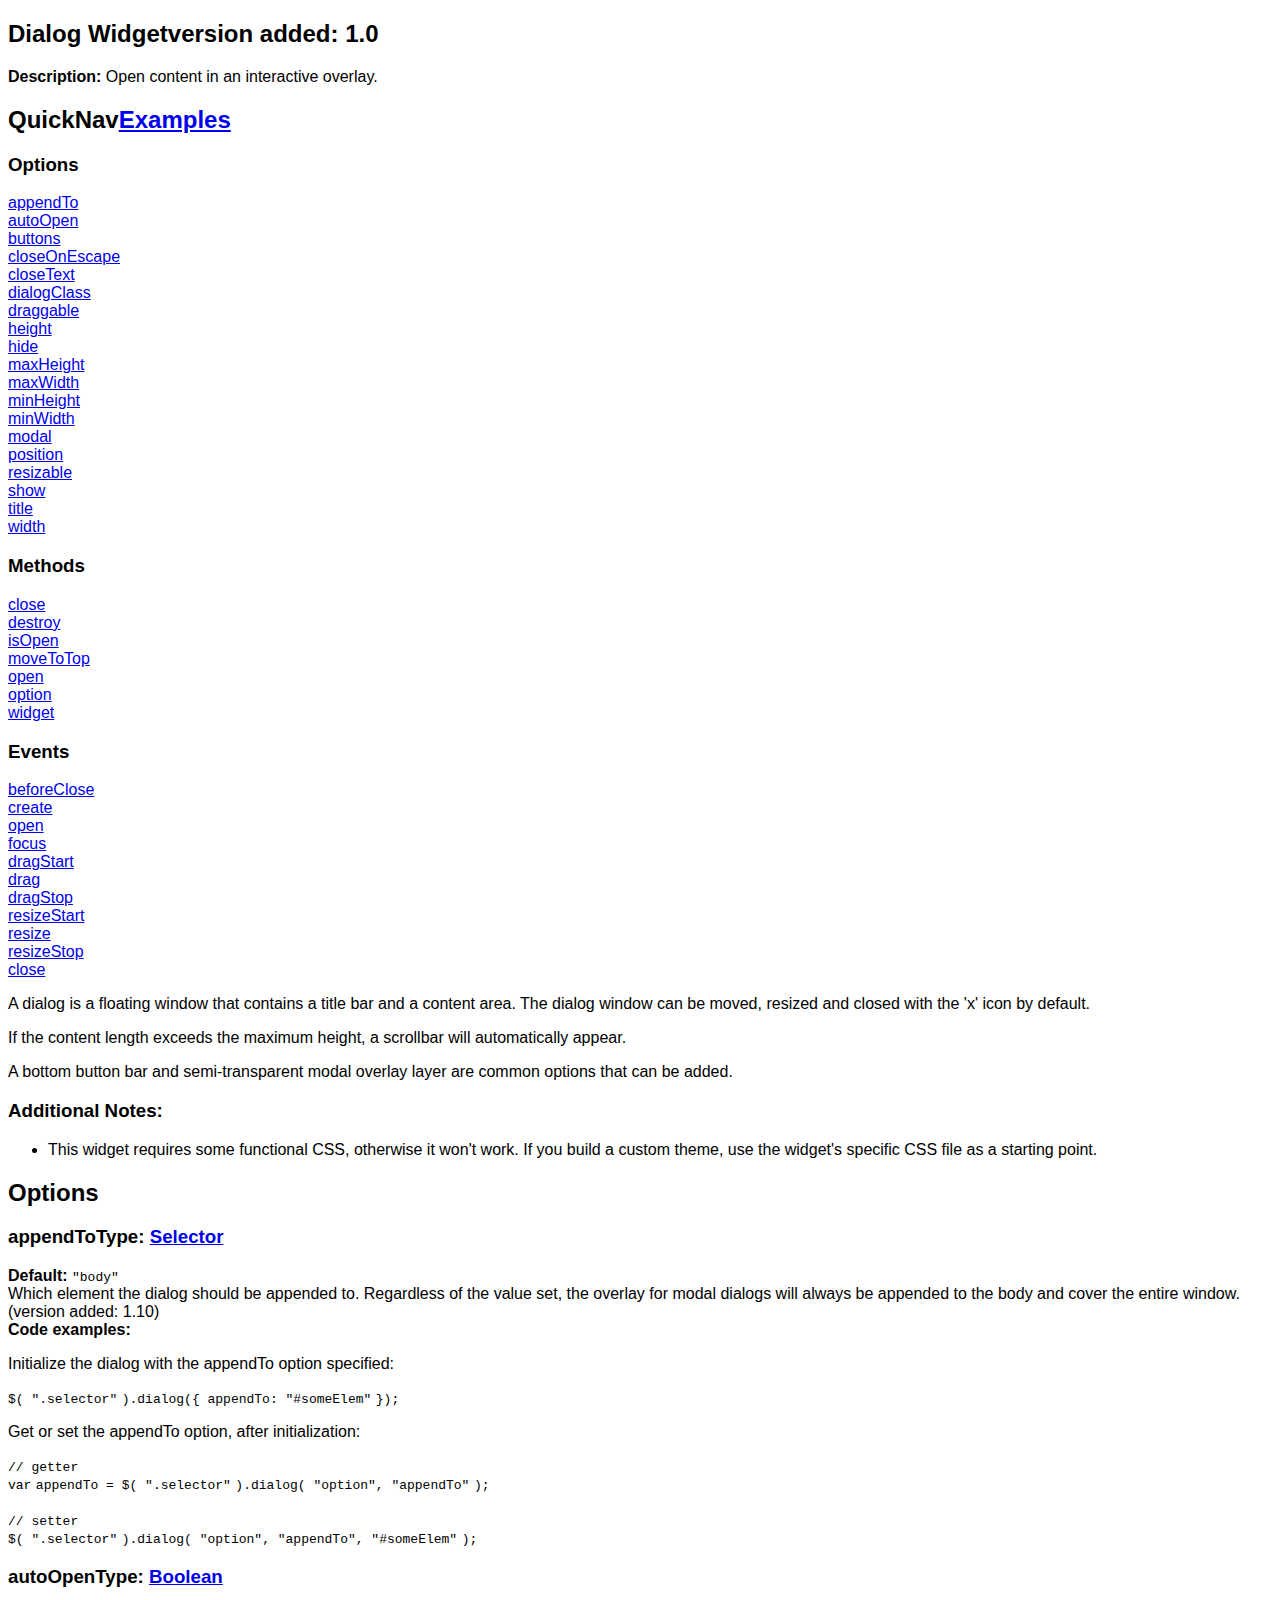
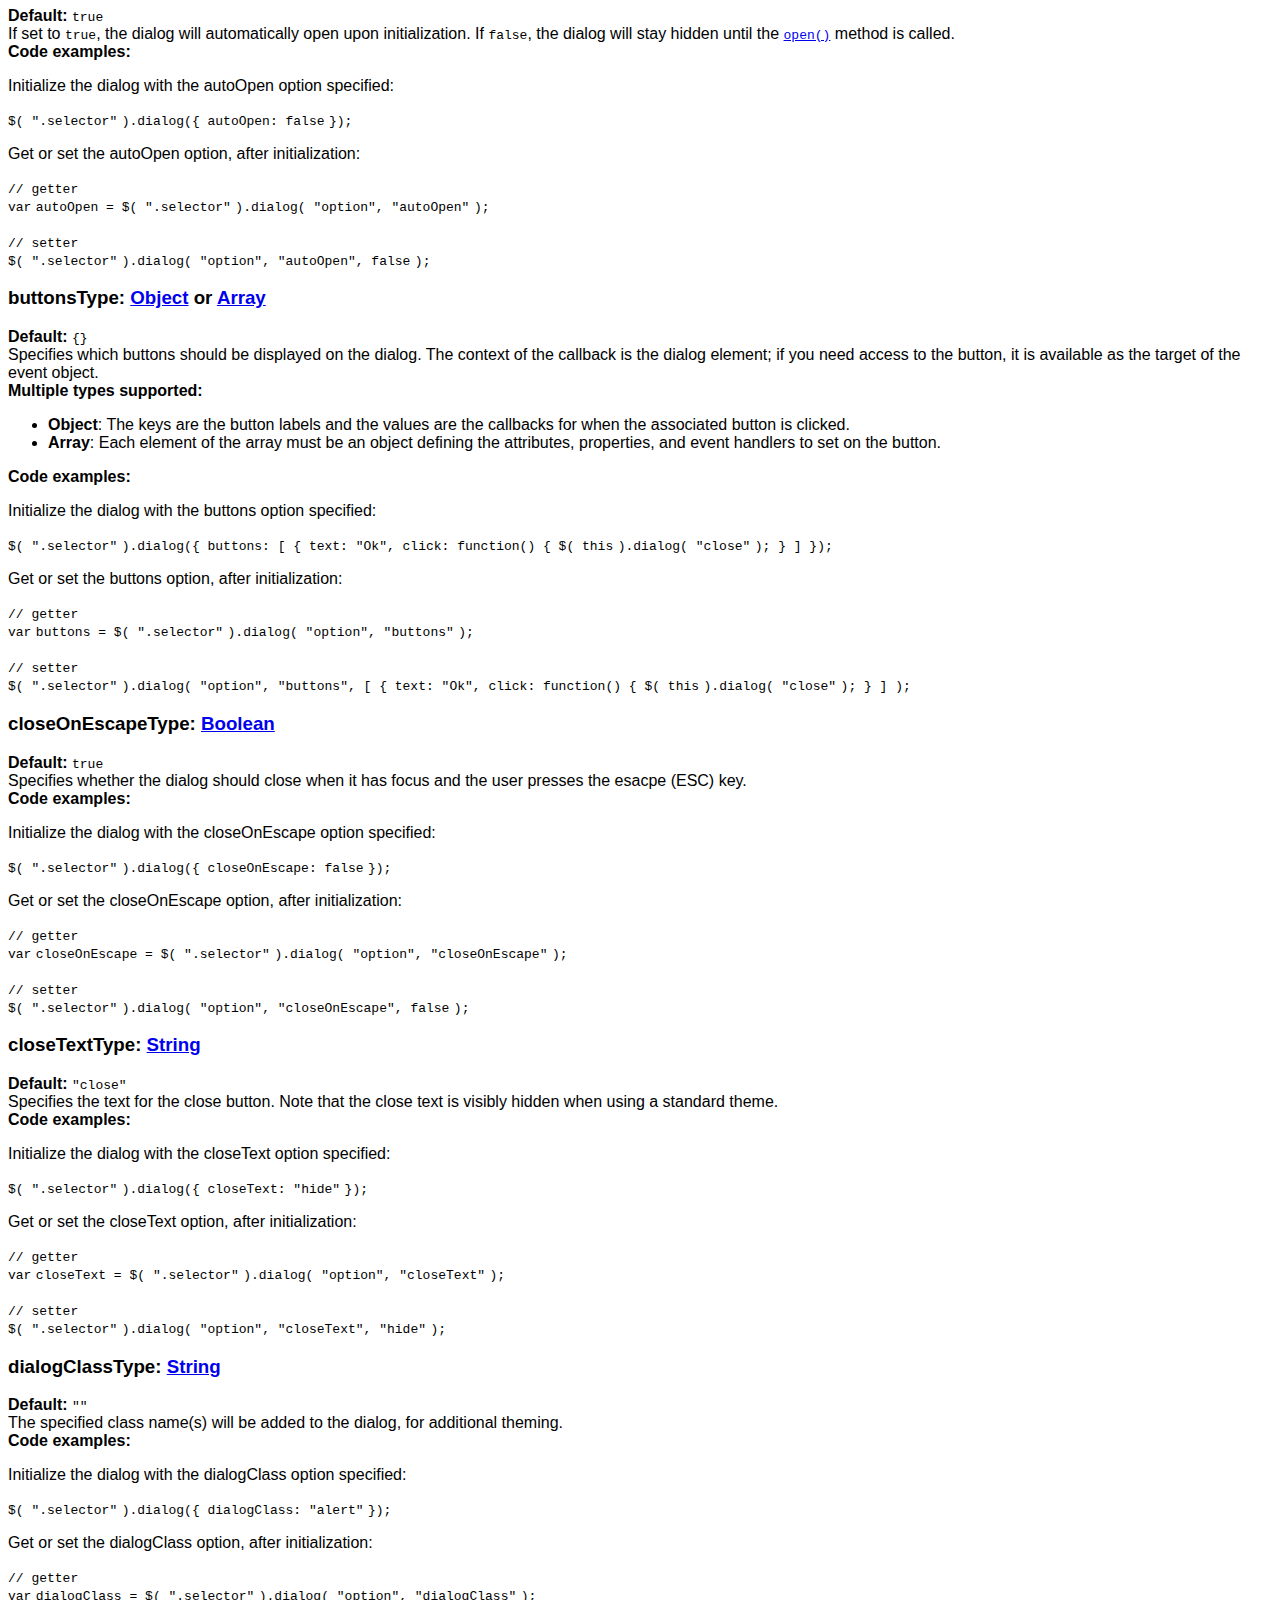
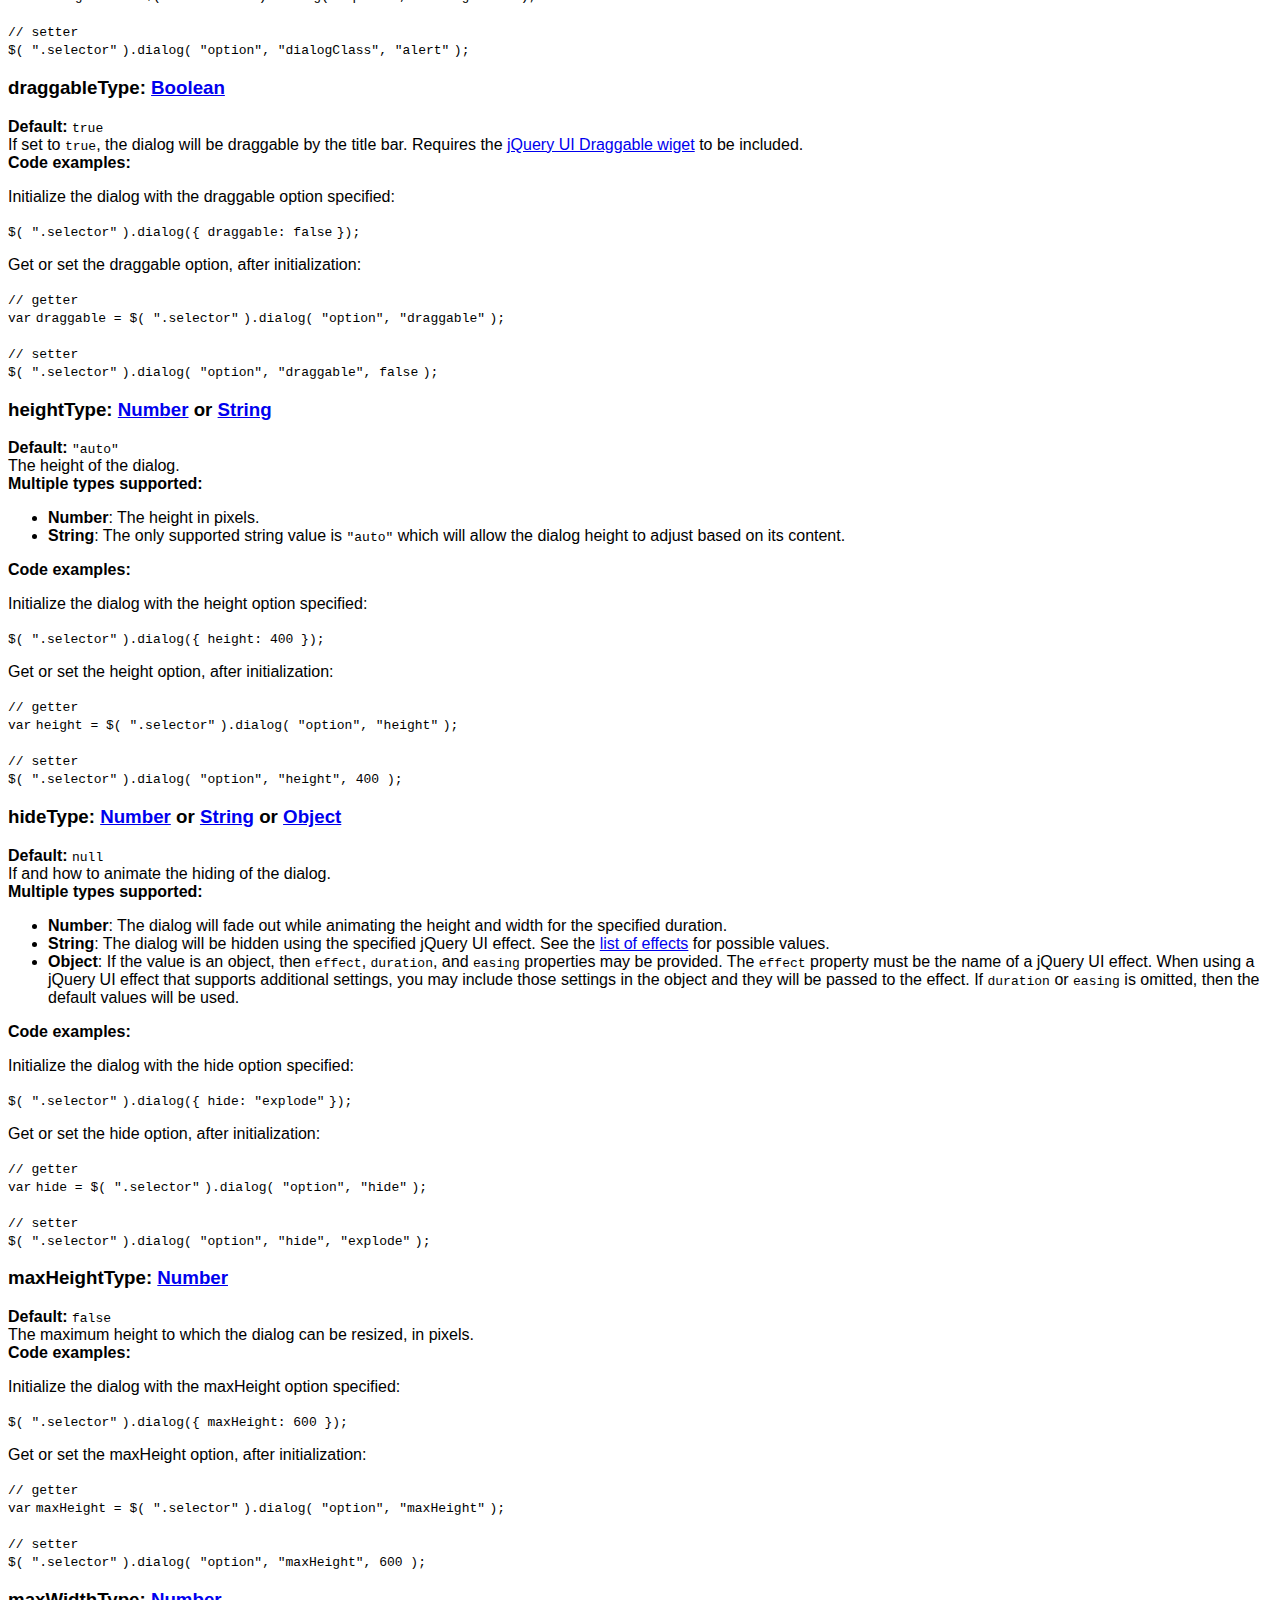
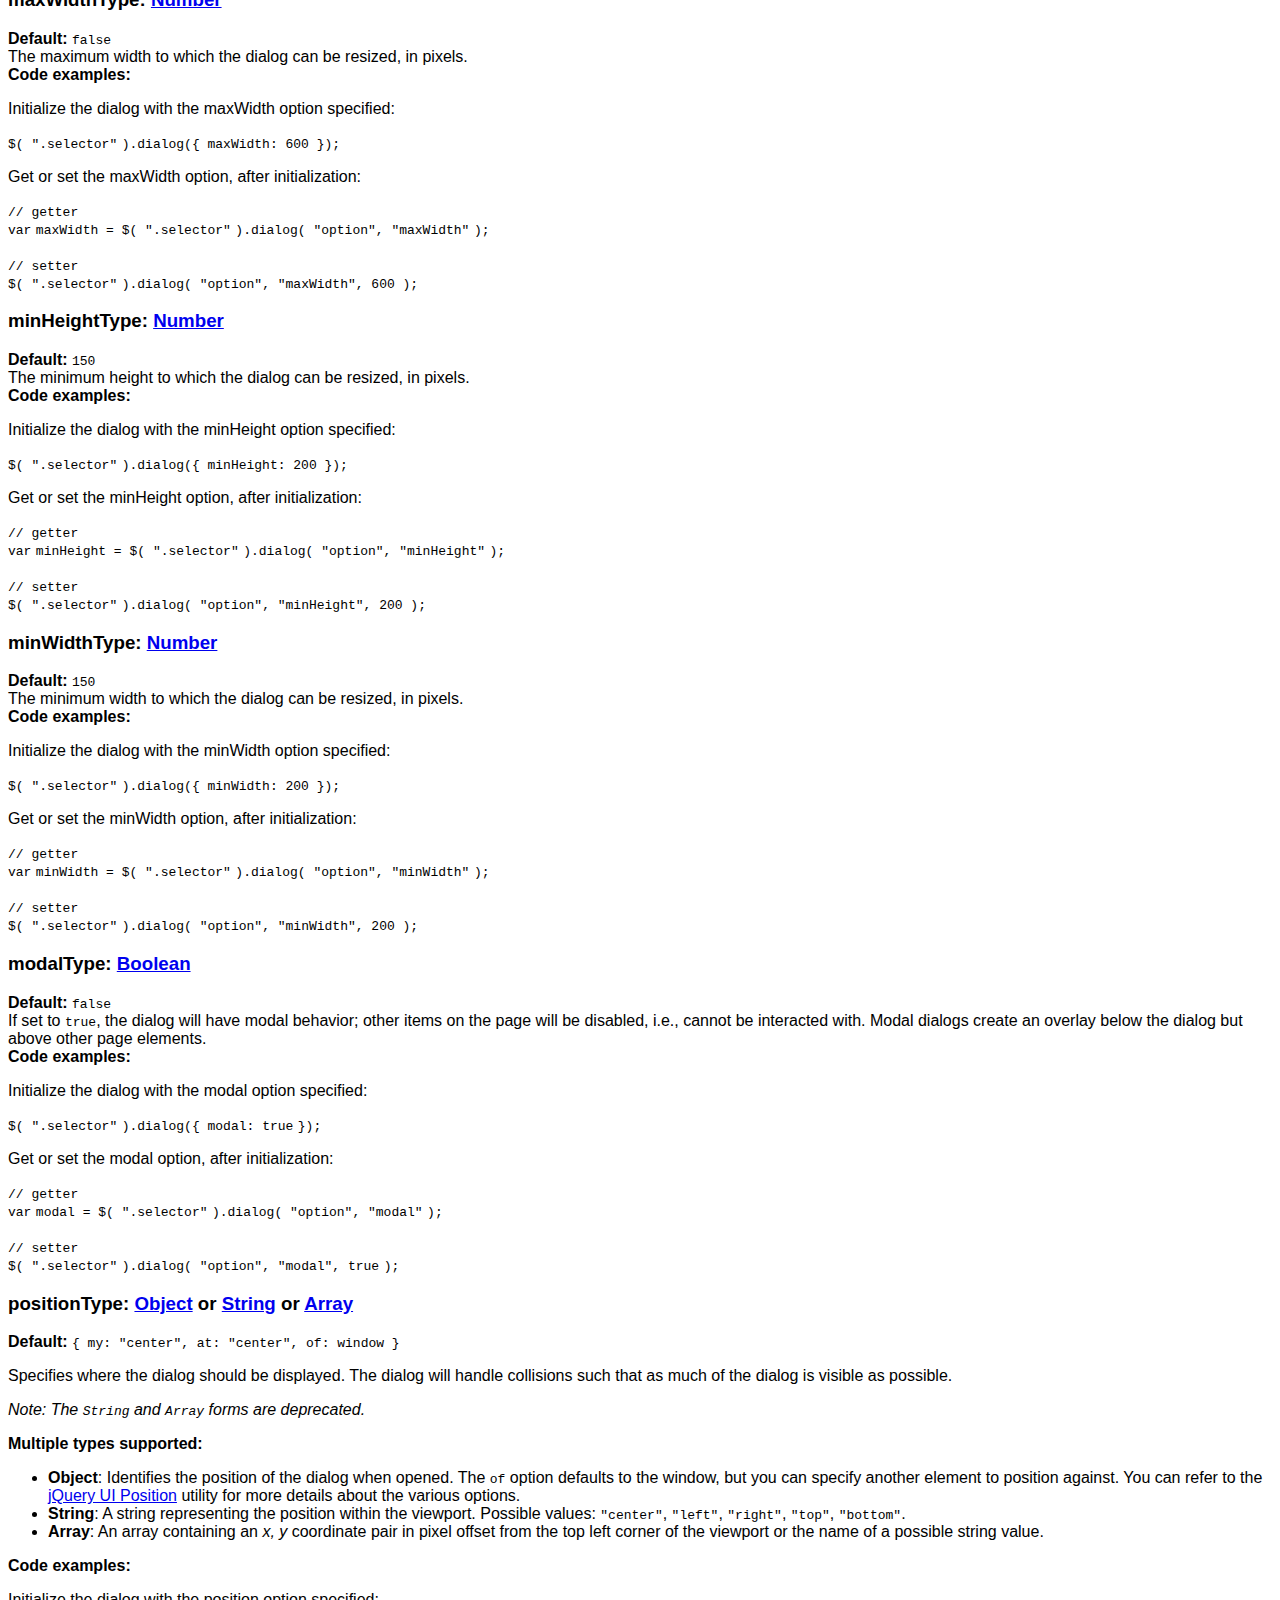
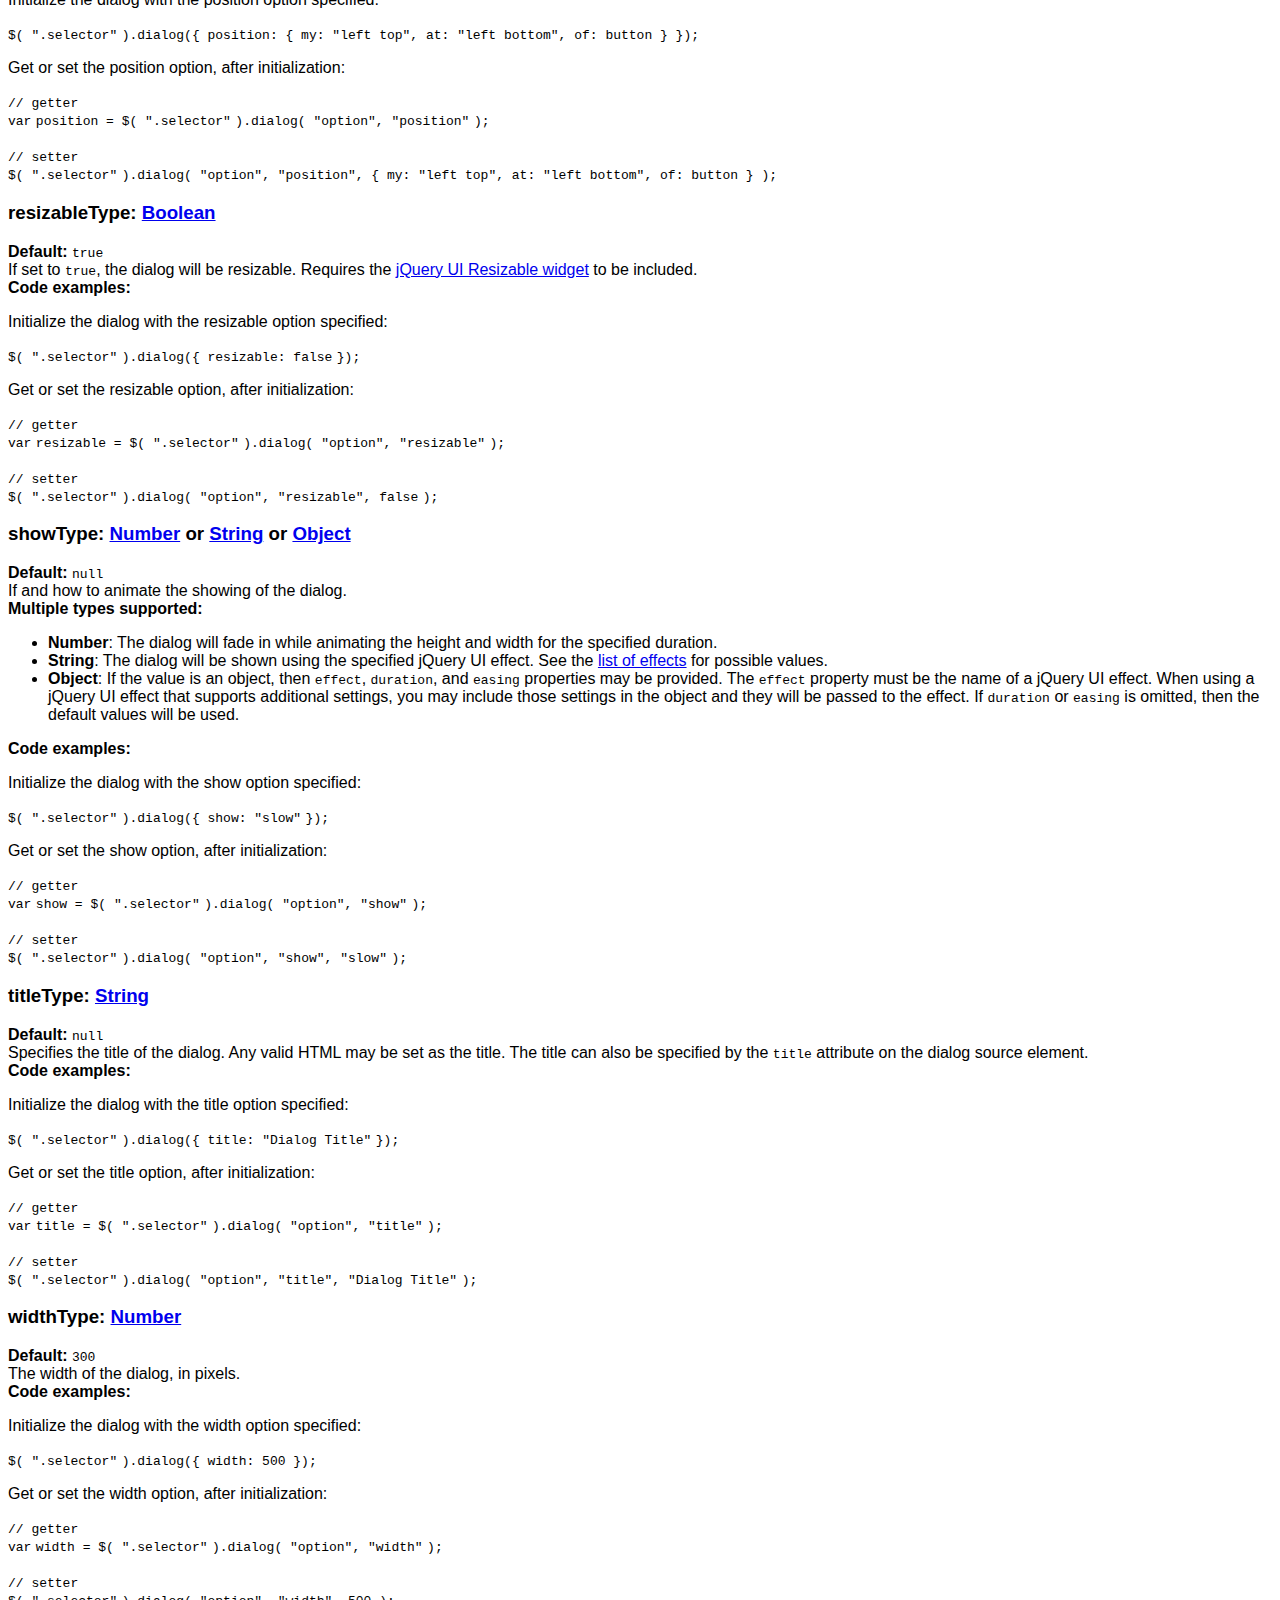
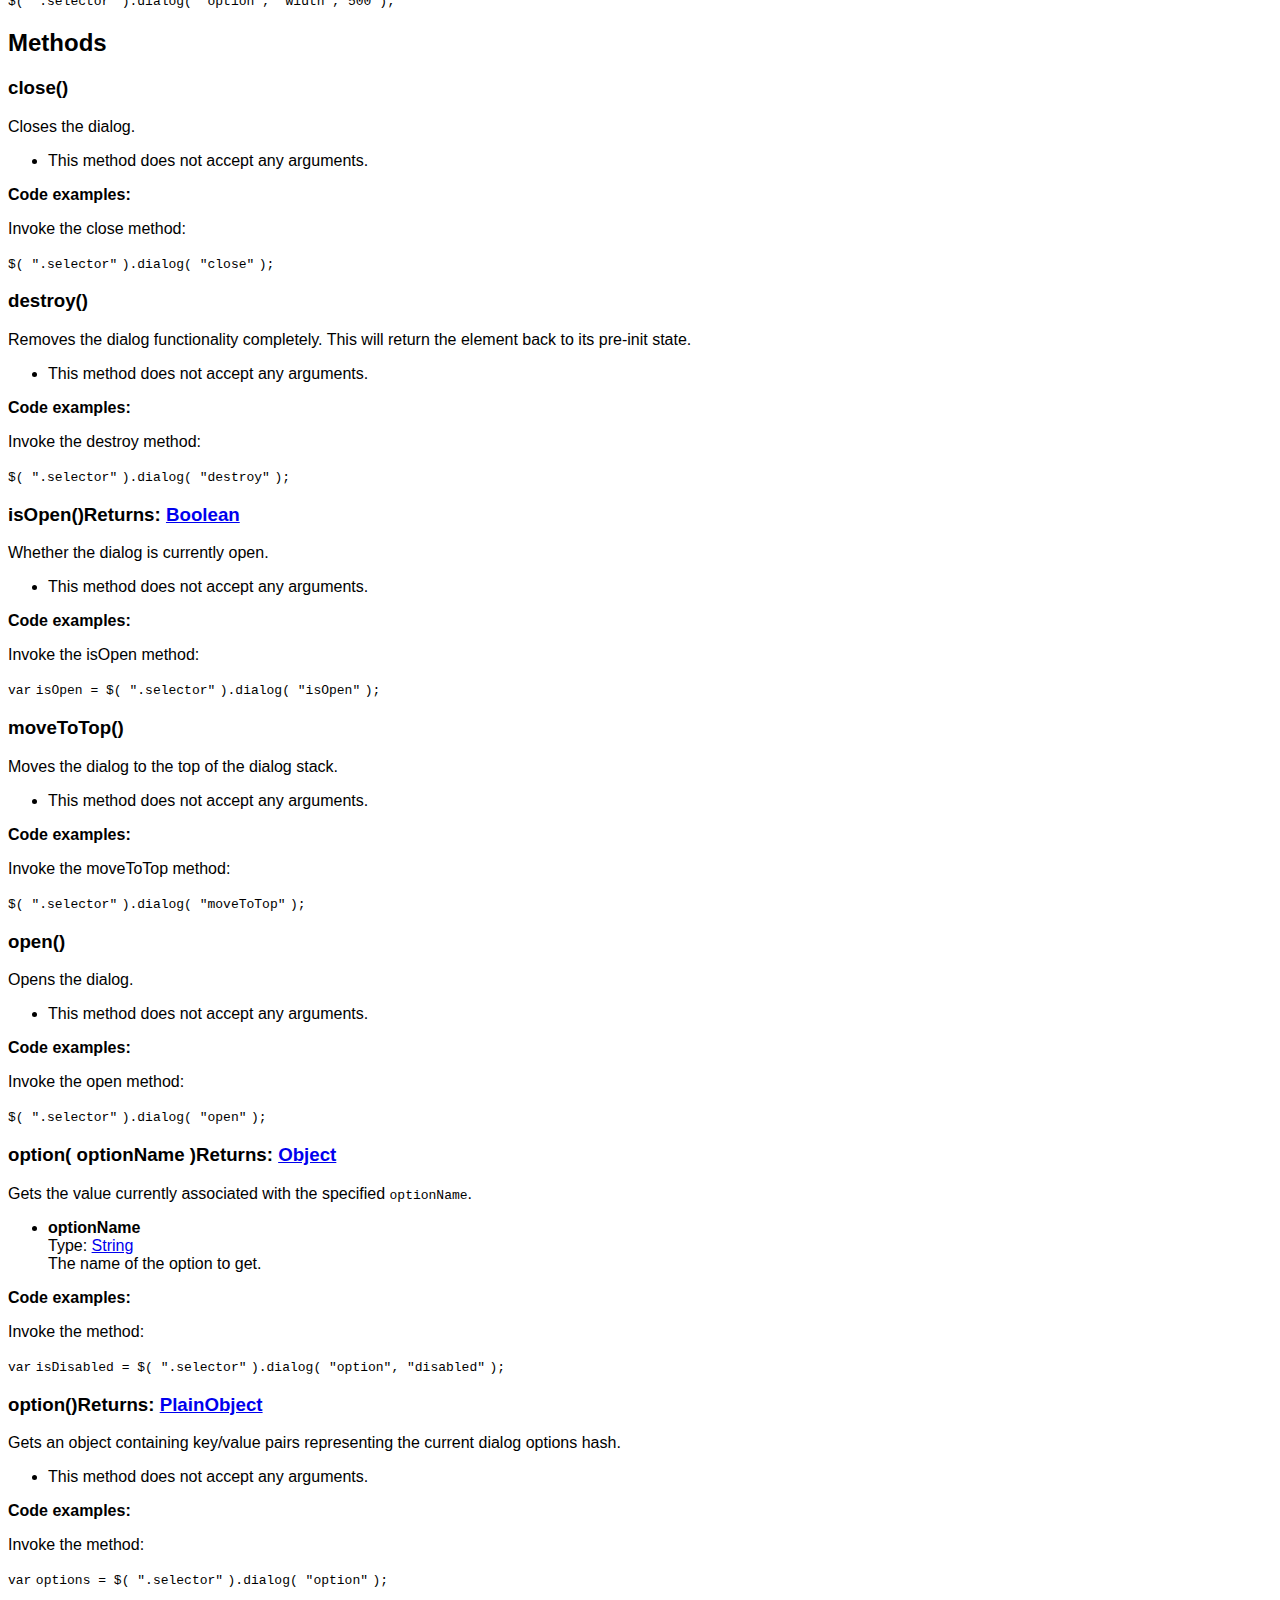
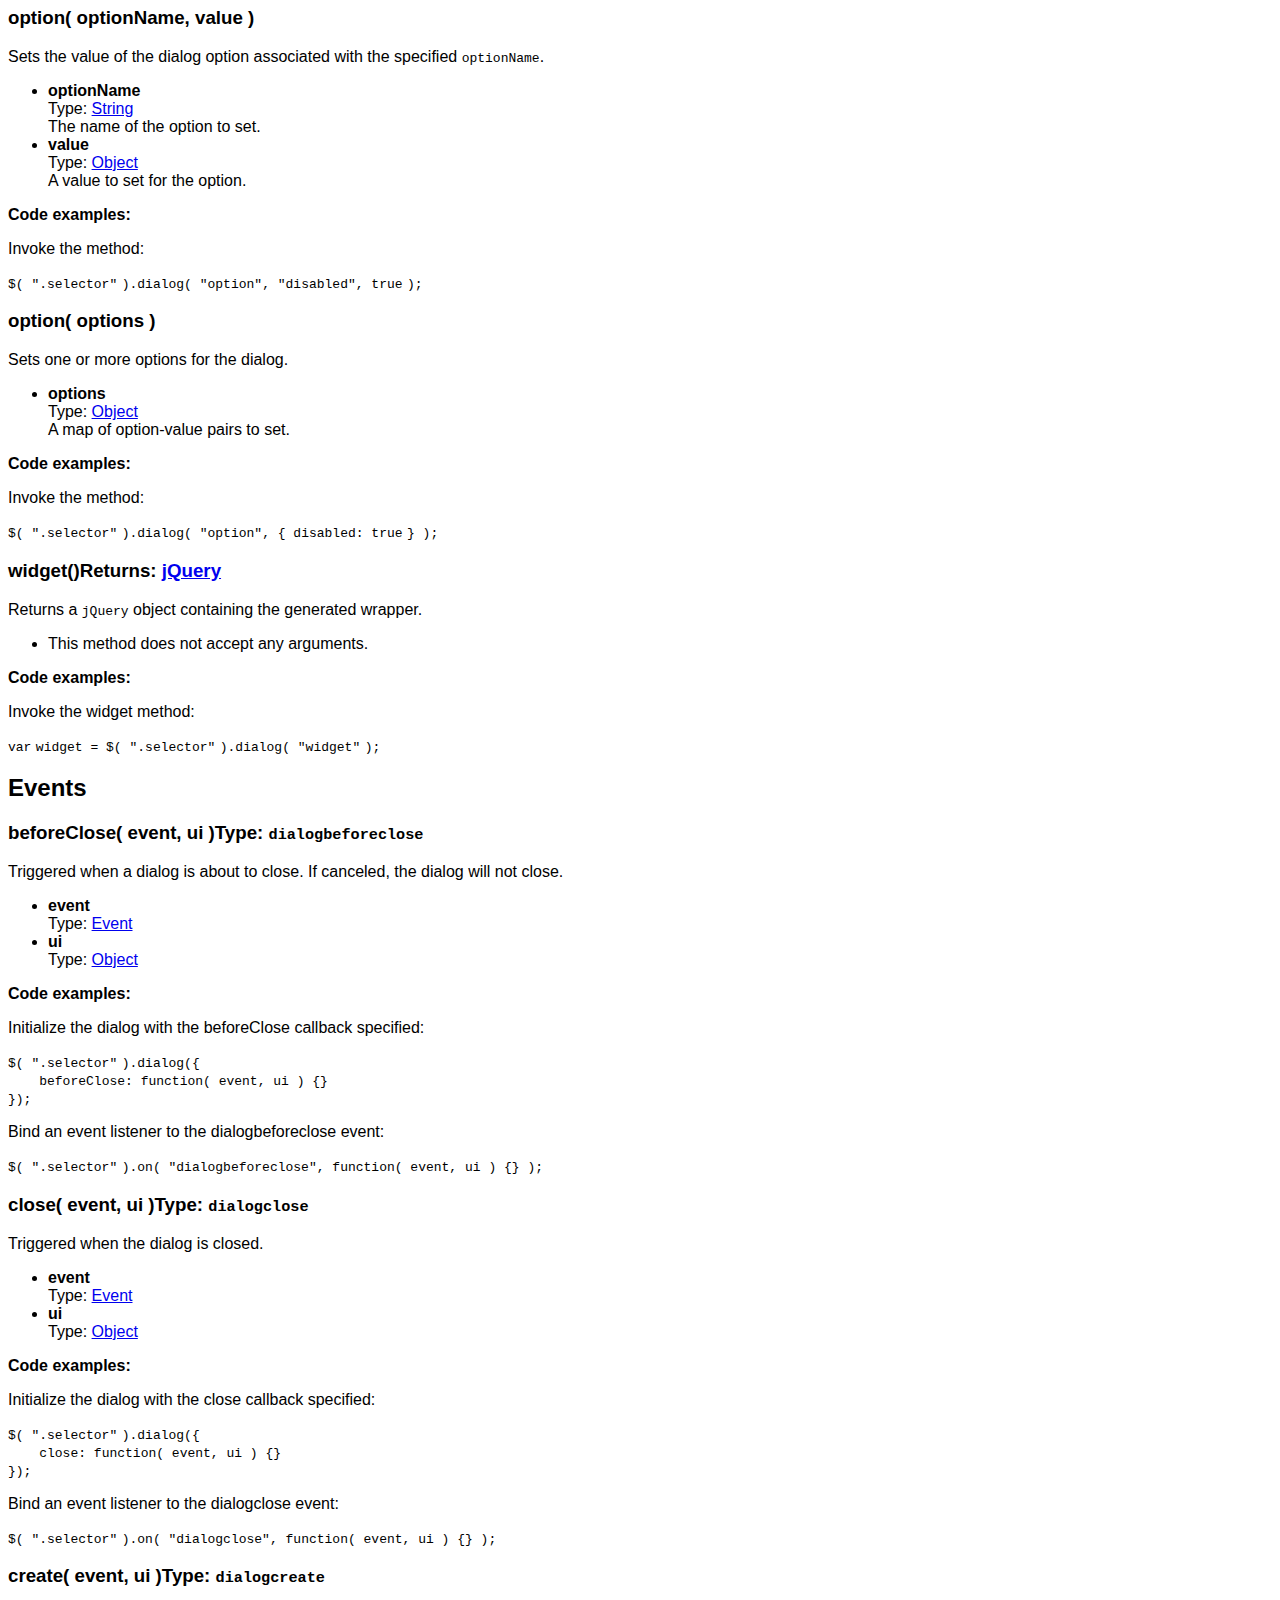
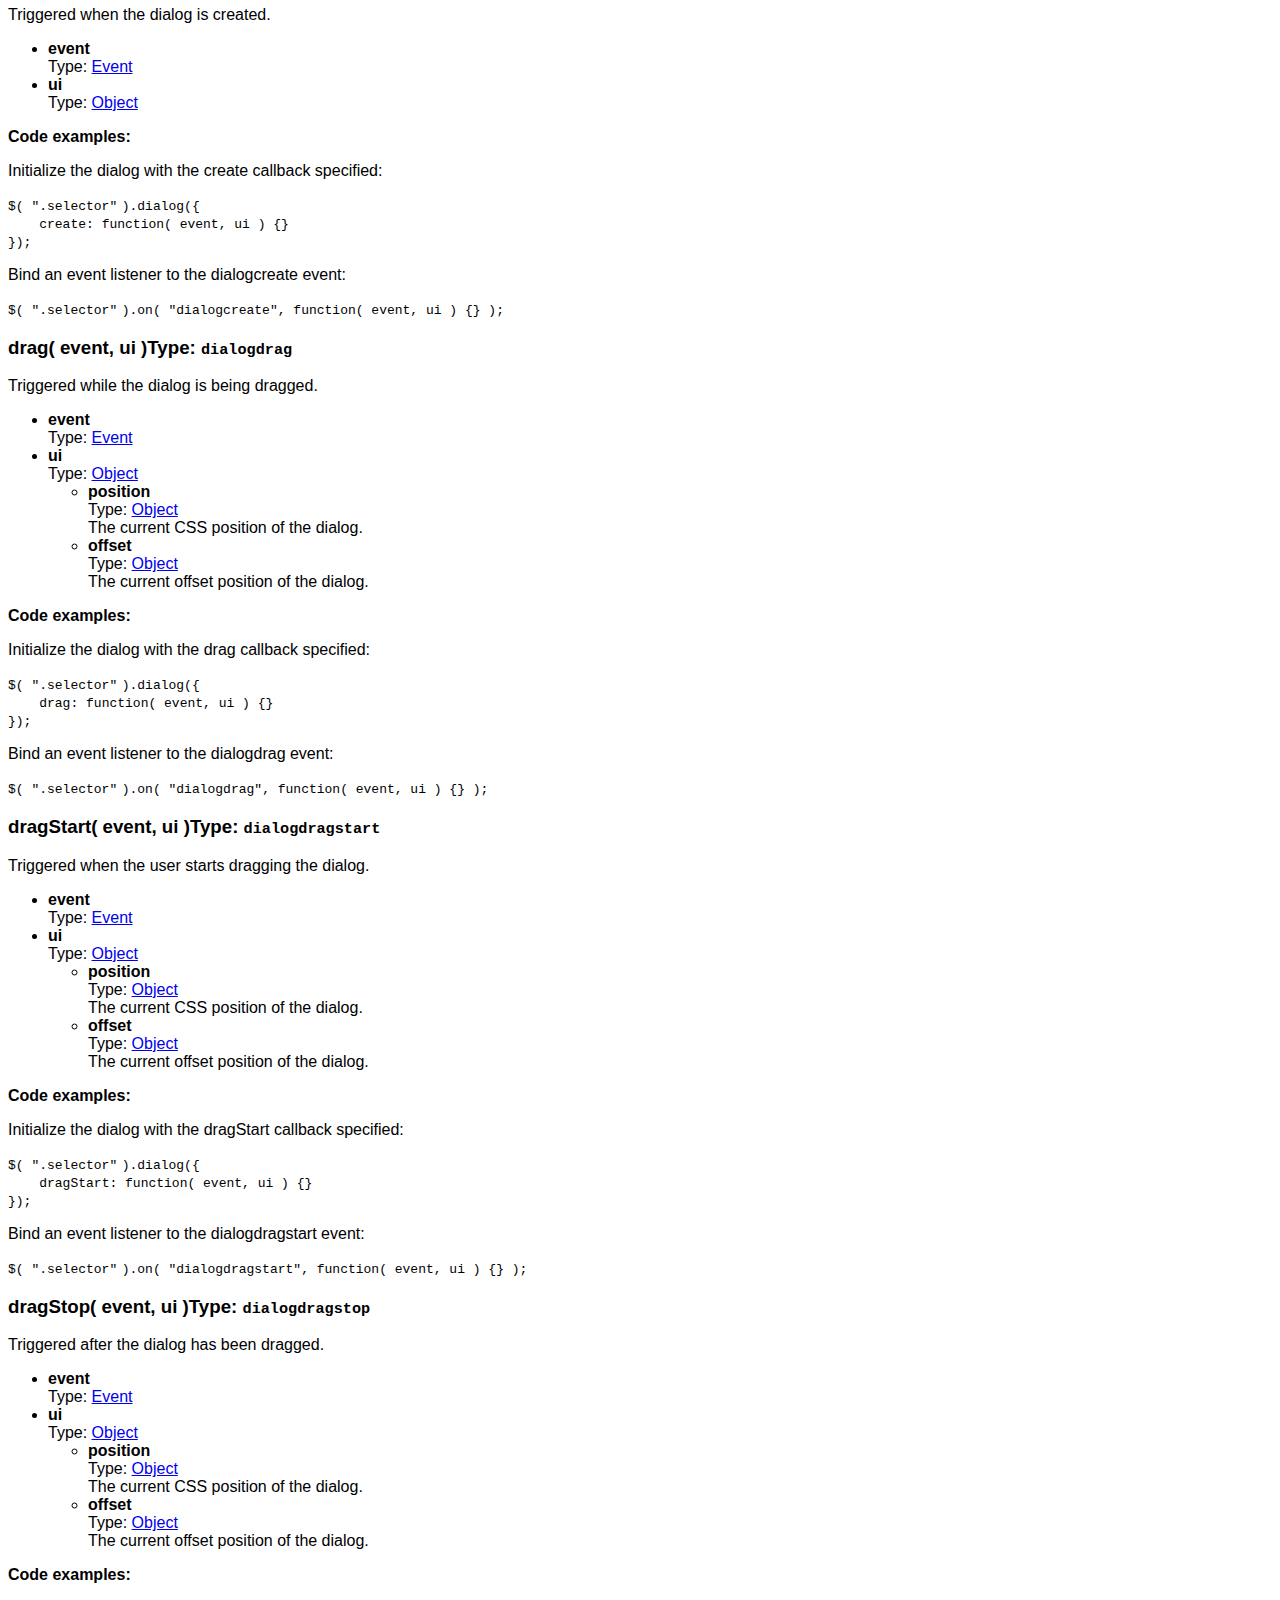
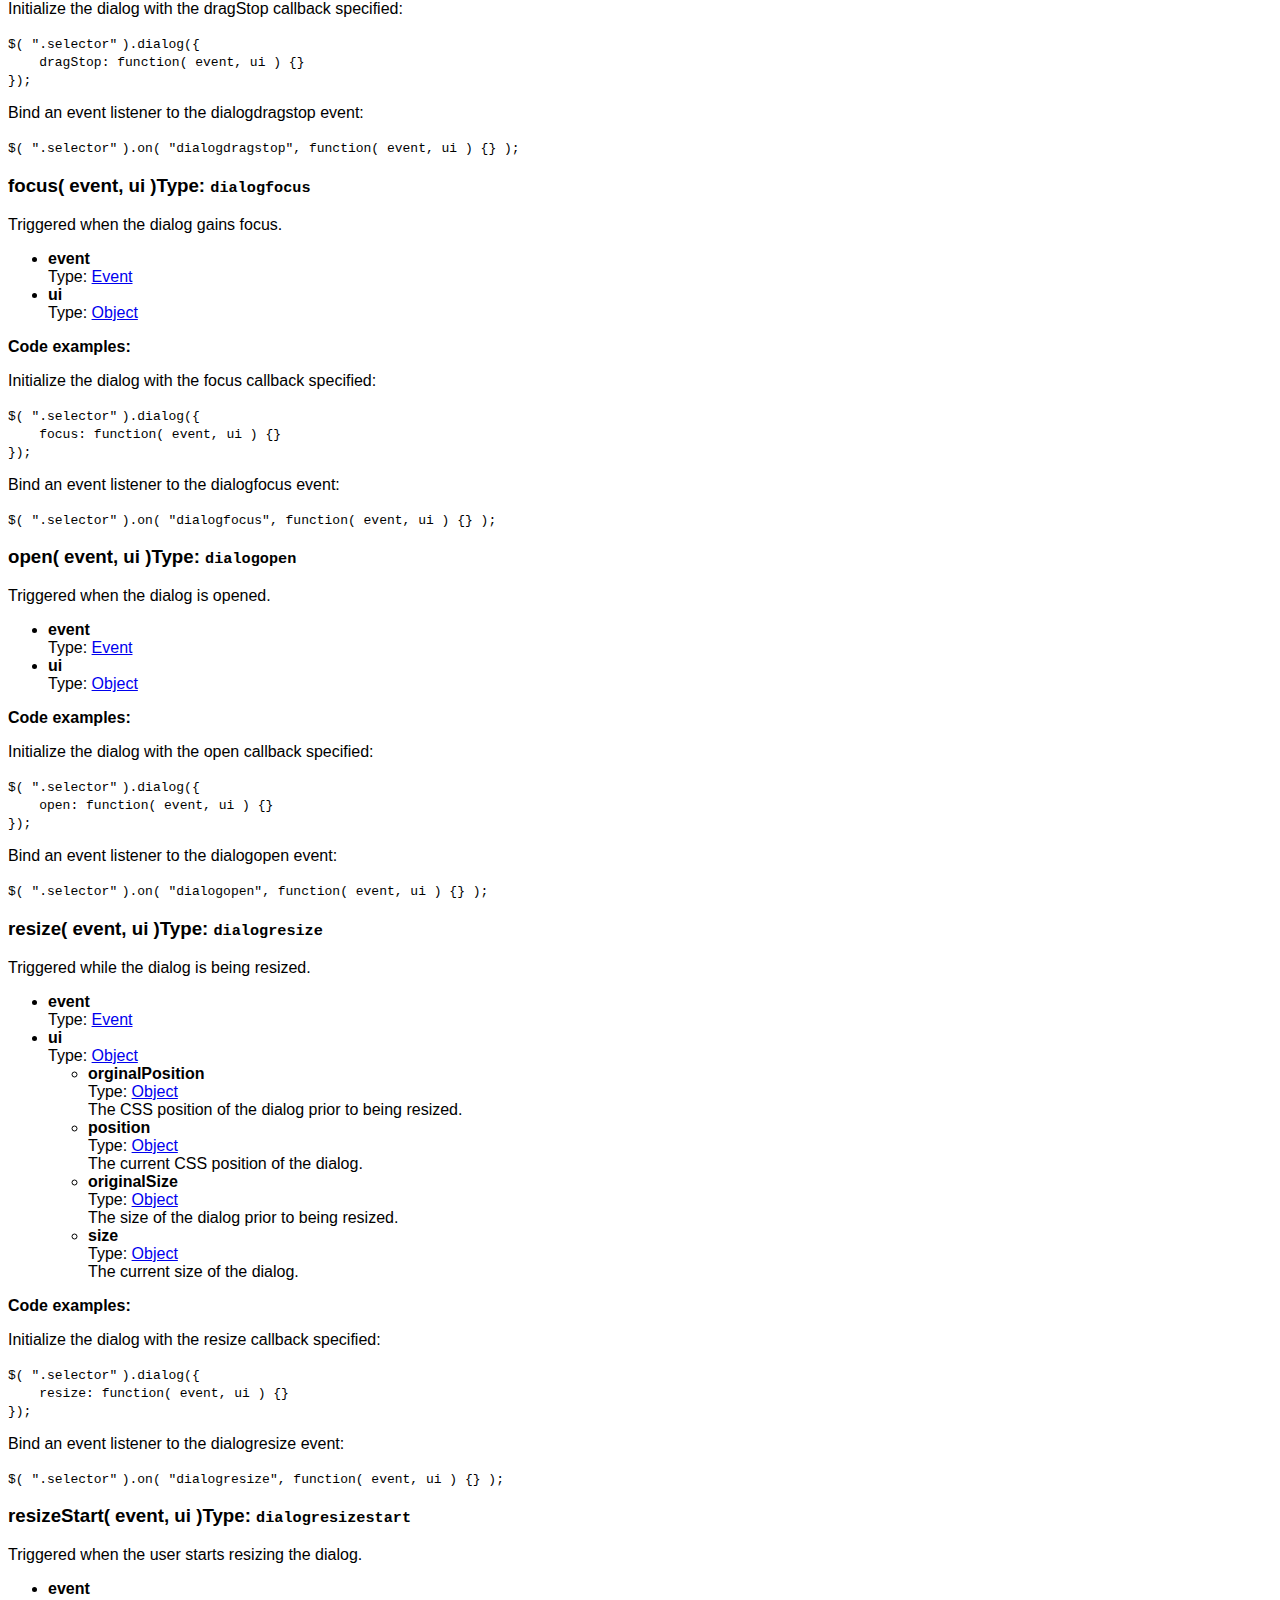
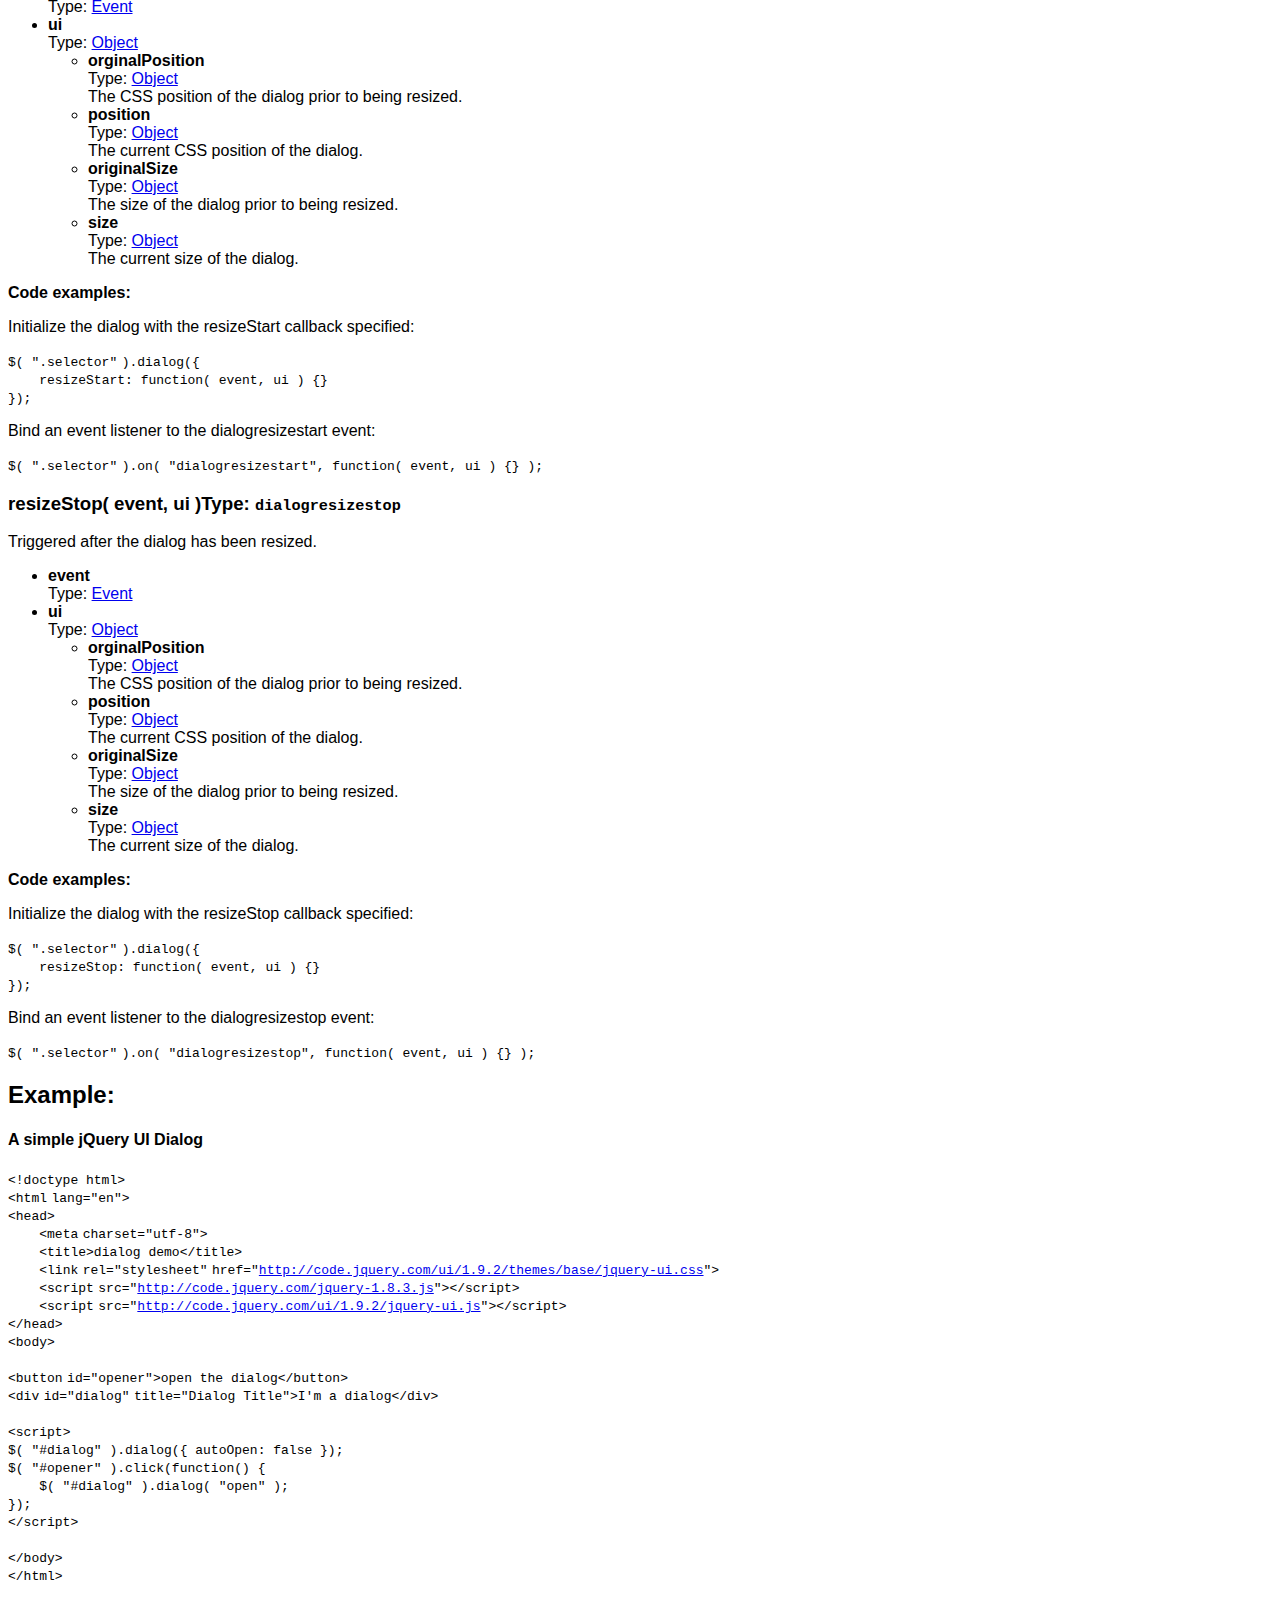
<file: js/jquery-ui-1.10.0.custom/development-bundle/docs/dialog.html>
<!doctype html>
<html lang="en">
<head>
	<meta charset="utf-8">
	<title>jQuery UI dialog documentation</title>

	<style>
	body {
		font-family: "Trebuchet MS", "Arial", "Helvetica", "Verdana", "sans-serif"
	}
	.gutter {
		display: none;
	}
	</style>
</head>
<body>

<script>{
		"title":
			"Dialog Widget",
		"excerpt":
			"Open content in an interactive overlay.",
		"termSlugs": {
			"category": [
				"widgets"
			]
		}
	}</script><article id="dialog1" class="entry widget"><h2 class="section-title">
<span>Dialog Widget</span><span class="version-details">version added: 1.0</span>
</h2>
<div class="entry-wrapper">
<p class="desc"><strong>Description: </strong>Open content in an interactive overlay.</p>
<section id="quick-nav"><header><h2>QuickNav<a href="#entry-examples">Examples</a>
</h2></header><div class="quick-nav-section">
<h3>Options</h3>
<div><a href="#option-appendTo">appendTo</a></div>
<div><a href="#option-autoOpen">autoOpen</a></div>
<div><a href="#option-buttons">buttons</a></div>
<div><a href="#option-closeOnEscape">closeOnEscape</a></div>
<div><a href="#option-closeText">closeText</a></div>
<div><a href="#option-dialogClass">dialogClass</a></div>
<div><a href="#option-draggable">draggable</a></div>
<div><a href="#option-height">height</a></div>
<div><a href="#option-hide">hide</a></div>
<div><a href="#option-maxHeight">maxHeight</a></div>
<div><a href="#option-maxWidth">maxWidth</a></div>
<div><a href="#option-minHeight">minHeight</a></div>
<div><a href="#option-minWidth">minWidth</a></div>
<div><a href="#option-modal">modal</a></div>
<div><a href="#option-position">position</a></div>
<div><a href="#option-resizable">resizable</a></div>
<div><a href="#option-show">show</a></div>
<div><a href="#option-title">title</a></div>
<div><a href="#option-width">width</a></div>
</div>
<div class="quick-nav-section">
<h3>Methods</h3>
<div><a href="#method-close">close</a></div>
<div><a href="#method-destroy">destroy</a></div>
<div><a href="#method-isOpen">isOpen</a></div>
<div><a href="#method-moveToTop">moveToTop</a></div>
<div><a href="#method-open">open</a></div>
<div><a href="#method-option">option</a></div>
<div><a href="#method-widget">widget</a></div>
</div>
<div class="quick-nav-section">
<h3>Events</h3>
<div><a href="#event-beforeClose">beforeClose</a></div>
<div><a href="#event-create">create</a></div>
<div><a href="#event-open">open</a></div>
<div><a href="#event-focus">focus</a></div>
<div><a href="#event-dragStart">dragStart</a></div>
<div><a href="#event-drag">drag</a></div>
<div><a href="#event-dragStop">dragStop</a></div>
<div><a href="#event-resizeStart">resizeStart</a></div>
<div><a href="#event-resize">resize</a></div>
<div><a href="#event-resizeStop">resizeStop</a></div>
<div><a href="#event-close">close</a></div>
</div></section><div class="longdesc" id="entry-longdesc">
		<p>A dialog is a floating window that contains a title bar and a content area. The dialog window can be moved, resized and closed with the 'x' icon by default.</p>

		<p>If the content length exceeds the maximum height, a scrollbar will automatically appear.</p>

		<p>A bottom button bar and semi-transparent modal overlay layer are common options that can be added.</p>
	</div>
<h3>Additional Notes:</h3>
<div class="longdesc"><ul><li>
			This widget requires some functional CSS, otherwise it won't work. If you build a custom theme, use the widget's specific CSS file as a starting point.
		</li></ul></div>
<section id="options"><header><h2 class="underline">Options</h2></header><div id="option-appendTo" class="api-item first-item">
<h3>appendTo<span class="option-type"><strong>Type: </strong><a href="http://api.jquery.com/Types#Selector">Selector</a></span>
</h3>
<div class="default">
<strong>Default: </strong><code>"body"</code>
</div>
<div>Which element the dialog should be appended to. Regardless of the value set, the overlay for modal dialogs will always be appended to the body and cover the entire window.<span class="version-details"> (version added: 1.10)</span>
</div>
<strong>Code examples:</strong><p>Initialize the dialog with the appendTo option specified:</p>
<div class="syntaxhighlighter nogutter  "><table border="0" cellpadding="0" cellspacing="0"><tbody><tr><td class="code"><div class="container"><div class="line number1 index0 alt2"><code class="plain">$( </code><code class="string">".selector"</code> <code class="plain">).dialog({ appendTo: </code><code class="string">"#someElem"</code> <code class="plain">});</code></div></div></td></tr></tbody></table></div>
<p>Get or set the appendTo option, after initialization:</p>
<div class="syntaxhighlighter nogutter  "><table border="0" cellpadding="0" cellspacing="0"><tbody><tr><td class="code"><div class="container"><div class="line number1 index0 alt2"><code class="comments">// getter</code></div><div class="line number2 index1 alt1"><code class="keyword">var</code> <code class="plain">appendTo = $( </code><code class="string">".selector"</code> <code class="plain">).dialog( </code><code class="string">"option"</code><code class="plain">, </code><code class="string">"appendTo"</code> <code class="plain">);</code></div><div class="line number3 index2 alt2">&nbsp;</div><div class="line number4 index3 alt1"><code class="comments">// setter</code></div><div class="line number5 index4 alt2"><code class="plain">$( </code><code class="string">".selector"</code> <code class="plain">).dialog( </code><code class="string">"option"</code><code class="plain">, </code><code class="string">"appendTo"</code><code class="plain">, </code><code class="string">"#someElem"</code> <code class="plain">);</code></div></div></td></tr></tbody></table></div>
</div>
<div id="option-autoOpen" class="api-item">
<h3>autoOpen<span class="option-type"><strong>Type: </strong><a href="http://api.jquery.com/Types#Boolean">Boolean</a></span>
</h3>
<div class="default">
<strong>Default: </strong><code>true</code>
</div>
<div>If set to <code>true</code>, the dialog will automatically open upon initialization. If <code>false</code>, the dialog will stay hidden until the <a href="#method-open"><code>open()</code></a> method is called.</div>
<strong>Code examples:</strong><p>Initialize the dialog with the autoOpen option specified:</p>
<div class="syntaxhighlighter nogutter  "><table border="0" cellpadding="0" cellspacing="0"><tbody><tr><td class="code"><div class="container"><div class="line number1 index0 alt2"><code class="plain">$( </code><code class="string">".selector"</code> <code class="plain">).dialog({ autoOpen: </code><code class="keyword">false</code> <code class="plain">});</code></div></div></td></tr></tbody></table></div>
<p>Get or set the autoOpen option, after initialization:</p>
<div class="syntaxhighlighter nogutter  "><table border="0" cellpadding="0" cellspacing="0"><tbody><tr><td class="code"><div class="container"><div class="line number1 index0 alt2"><code class="comments">// getter</code></div><div class="line number2 index1 alt1"><code class="keyword">var</code> <code class="plain">autoOpen = $( </code><code class="string">".selector"</code> <code class="plain">).dialog( </code><code class="string">"option"</code><code class="plain">, </code><code class="string">"autoOpen"</code> <code class="plain">);</code></div><div class="line number3 index2 alt2">&nbsp;</div><div class="line number4 index3 alt1"><code class="comments">// setter</code></div><div class="line number5 index4 alt2"><code class="plain">$( </code><code class="string">".selector"</code> <code class="plain">).dialog( </code><code class="string">"option"</code><code class="plain">, </code><code class="string">"autoOpen"</code><code class="plain">, </code><code class="keyword">false</code> <code class="plain">);</code></div></div></td></tr></tbody></table></div>
</div>
<div id="option-buttons" class="api-item">
<h3>buttons<span class="option-type"><strong>Type: </strong><a href="http://api.jquery.com/Types#Object">Object</a> or <a href="http://api.jquery.com/Types#Array">Array</a></span>
</h3>
<div class="default">
<strong>Default: </strong><code>{}</code>
</div>
<div>Specifies which buttons should be displayed on the dialog. The context of the callback is the dialog element; if you need access to the button, it is available as the target of the event object.</div>
<strong>Multiple types supported:</strong><ul>
<li>
<strong>Object</strong>: The keys are the button labels and the values are the callbacks for when the associated button is clicked.</li>
<li>
<strong>Array</strong>: Each element of the array must be an object defining the attributes, properties, and event handlers to set on the button.</li>
</ul>
<strong>Code examples:</strong><p>Initialize the dialog with the buttons option specified:</p>
<div class="syntaxhighlighter nogutter  "><table border="0" cellpadding="0" cellspacing="0"><tbody><tr><td class="code"><div class="container"><div class="line number1 index0 alt2"><code class="plain">$( </code><code class="string">".selector"</code> <code class="plain">).dialog({ buttons: [ { text: </code><code class="string">"Ok"</code><code class="plain">, click: </code><code class="keyword">function</code><code class="plain">() { $( </code><code class="keyword">this</code> <code class="plain">).dialog( </code><code class="string">"close"</code> <code class="plain">); } ] });</code></div></div></td></tr></tbody></table></div>
<p>Get or set the buttons option, after initialization:</p>
<div class="syntaxhighlighter nogutter  "><table border="0" cellpadding="0" cellspacing="0"><tbody><tr><td class="code"><div class="container"><div class="line number1 index0 alt2"><code class="comments">// getter</code></div><div class="line number2 index1 alt1"><code class="keyword">var</code> <code class="plain">buttons = $( </code><code class="string">".selector"</code> <code class="plain">).dialog( </code><code class="string">"option"</code><code class="plain">, </code><code class="string">"buttons"</code> <code class="plain">);</code></div><div class="line number3 index2 alt2">&nbsp;</div><div class="line number4 index3 alt1"><code class="comments">// setter</code></div><div class="line number5 index4 alt2"><code class="plain">$( </code><code class="string">".selector"</code> <code class="plain">).dialog( </code><code class="string">"option"</code><code class="plain">, </code><code class="string">"buttons"</code><code class="plain">, [ { text: </code><code class="string">"Ok"</code><code class="plain">, click: </code><code class="keyword">function</code><code class="plain">() { $( </code><code class="keyword">this</code> <code class="plain">).dialog( </code><code class="string">"close"</code> <code class="plain">); } ] );</code></div></div></td></tr></tbody></table></div>
</div>
<div id="option-closeOnEscape" class="api-item">
<h3>closeOnEscape<span class="option-type"><strong>Type: </strong><a href="http://api.jquery.com/Types#Boolean">Boolean</a></span>
</h3>
<div class="default">
<strong>Default: </strong><code>true</code>
</div>
<div>Specifies whether the dialog should close when it has focus and the user presses the esacpe (ESC) key.</div>
<strong>Code examples:</strong><p>Initialize the dialog with the closeOnEscape option specified:</p>
<div class="syntaxhighlighter nogutter  "><table border="0" cellpadding="0" cellspacing="0"><tbody><tr><td class="code"><div class="container"><div class="line number1 index0 alt2"><code class="plain">$( </code><code class="string">".selector"</code> <code class="plain">).dialog({ closeOnEscape: </code><code class="keyword">false</code> <code class="plain">});</code></div></div></td></tr></tbody></table></div>
<p>Get or set the closeOnEscape option, after initialization:</p>
<div class="syntaxhighlighter nogutter  "><table border="0" cellpadding="0" cellspacing="0"><tbody><tr><td class="code"><div class="container"><div class="line number1 index0 alt2"><code class="comments">// getter</code></div><div class="line number2 index1 alt1"><code class="keyword">var</code> <code class="plain">closeOnEscape = $( </code><code class="string">".selector"</code> <code class="plain">).dialog( </code><code class="string">"option"</code><code class="plain">, </code><code class="string">"closeOnEscape"</code> <code class="plain">);</code></div><div class="line number3 index2 alt2">&nbsp;</div><div class="line number4 index3 alt1"><code class="comments">// setter</code></div><div class="line number5 index4 alt2"><code class="plain">$( </code><code class="string">".selector"</code> <code class="plain">).dialog( </code><code class="string">"option"</code><code class="plain">, </code><code class="string">"closeOnEscape"</code><code class="plain">, </code><code class="keyword">false</code> <code class="plain">);</code></div></div></td></tr></tbody></table></div>
</div>
<div id="option-closeText" class="api-item">
<h3>closeText<span class="option-type"><strong>Type: </strong><a href="http://api.jquery.com/Types#String">String</a></span>
</h3>
<div class="default">
<strong>Default: </strong><code>"close"</code>
</div>
<div>Specifies the text for the close button. Note that the close text is visibly hidden when using a standard theme.</div>
<strong>Code examples:</strong><p>Initialize the dialog with the closeText option specified:</p>
<div class="syntaxhighlighter nogutter  "><table border="0" cellpadding="0" cellspacing="0"><tbody><tr><td class="code"><div class="container"><div class="line number1 index0 alt2"><code class="plain">$( </code><code class="string">".selector"</code> <code class="plain">).dialog({ closeText: </code><code class="string">"hide"</code> <code class="plain">});</code></div></div></td></tr></tbody></table></div>
<p>Get or set the closeText option, after initialization:</p>
<div class="syntaxhighlighter nogutter  "><table border="0" cellpadding="0" cellspacing="0"><tbody><tr><td class="code"><div class="container"><div class="line number1 index0 alt2"><code class="comments">// getter</code></div><div class="line number2 index1 alt1"><code class="keyword">var</code> <code class="plain">closeText = $( </code><code class="string">".selector"</code> <code class="plain">).dialog( </code><code class="string">"option"</code><code class="plain">, </code><code class="string">"closeText"</code> <code class="plain">);</code></div><div class="line number3 index2 alt2">&nbsp;</div><div class="line number4 index3 alt1"><code class="comments">// setter</code></div><div class="line number5 index4 alt2"><code class="plain">$( </code><code class="string">".selector"</code> <code class="plain">).dialog( </code><code class="string">"option"</code><code class="plain">, </code><code class="string">"closeText"</code><code class="plain">, </code><code class="string">"hide"</code> <code class="plain">);</code></div></div></td></tr></tbody></table></div>
</div>
<div id="option-dialogClass" class="api-item">
<h3>dialogClass<span class="option-type"><strong>Type: </strong><a href="http://api.jquery.com/Types#String">String</a></span>
</h3>
<div class="default">
<strong>Default: </strong><code>""</code>
</div>
<div>The specified class name(s) will be added to the dialog, for additional theming.</div>
<strong>Code examples:</strong><p>Initialize the dialog with the dialogClass option specified:</p>
<div class="syntaxhighlighter nogutter  "><table border="0" cellpadding="0" cellspacing="0"><tbody><tr><td class="code"><div class="container"><div class="line number1 index0 alt2"><code class="plain">$( </code><code class="string">".selector"</code> <code class="plain">).dialog({ dialogClass: </code><code class="string">"alert"</code> <code class="plain">});</code></div></div></td></tr></tbody></table></div>
<p>Get or set the dialogClass option, after initialization:</p>
<div class="syntaxhighlighter nogutter  "><table border="0" cellpadding="0" cellspacing="0"><tbody><tr><td class="code"><div class="container"><div class="line number1 index0 alt2"><code class="comments">// getter</code></div><div class="line number2 index1 alt1"><code class="keyword">var</code> <code class="plain">dialogClass = $( </code><code class="string">".selector"</code> <code class="plain">).dialog( </code><code class="string">"option"</code><code class="plain">, </code><code class="string">"dialogClass"</code> <code class="plain">);</code></div><div class="line number3 index2 alt2">&nbsp;</div><div class="line number4 index3 alt1"><code class="comments">// setter</code></div><div class="line number5 index4 alt2"><code class="plain">$( </code><code class="string">".selector"</code> <code class="plain">).dialog( </code><code class="string">"option"</code><code class="plain">, </code><code class="string">"dialogClass"</code><code class="plain">, </code><code class="string">"alert"</code> <code class="plain">);</code></div></div></td></tr></tbody></table></div>
</div>
<div id="option-draggable" class="api-item">
<h3>draggable<span class="option-type"><strong>Type: </strong><a href="http://api.jquery.com/Types#Boolean">Boolean</a></span>
</h3>
<div class="default">
<strong>Default: </strong><code>true</code>
</div>
<div>If set to <code>true</code>, the dialog will be draggable by the title bar. Requires the <a href="/draggable/">jQuery UI Draggable wiget</a> to be included.</div>
<strong>Code examples:</strong><p>Initialize the dialog with the draggable option specified:</p>
<div class="syntaxhighlighter nogutter  "><table border="0" cellpadding="0" cellspacing="0"><tbody><tr><td class="code"><div class="container"><div class="line number1 index0 alt2"><code class="plain">$( </code><code class="string">".selector"</code> <code class="plain">).dialog({ draggable: </code><code class="keyword">false</code> <code class="plain">});</code></div></div></td></tr></tbody></table></div>
<p>Get or set the draggable option, after initialization:</p>
<div class="syntaxhighlighter nogutter  "><table border="0" cellpadding="0" cellspacing="0"><tbody><tr><td class="code"><div class="container"><div class="line number1 index0 alt2"><code class="comments">// getter</code></div><div class="line number2 index1 alt1"><code class="keyword">var</code> <code class="plain">draggable = $( </code><code class="string">".selector"</code> <code class="plain">).dialog( </code><code class="string">"option"</code><code class="plain">, </code><code class="string">"draggable"</code> <code class="plain">);</code></div><div class="line number3 index2 alt2">&nbsp;</div><div class="line number4 index3 alt1"><code class="comments">// setter</code></div><div class="line number5 index4 alt2"><code class="plain">$( </code><code class="string">".selector"</code> <code class="plain">).dialog( </code><code class="string">"option"</code><code class="plain">, </code><code class="string">"draggable"</code><code class="plain">, </code><code class="keyword">false</code> <code class="plain">);</code></div></div></td></tr></tbody></table></div>
</div>
<div id="option-height" class="api-item">
<h3>height<span class="option-type"><strong>Type: </strong><a href="http://api.jquery.com/Types#Number">Number</a> or <a href="http://api.jquery.com/Types#String">String</a></span>
</h3>
<div class="default">
<strong>Default: </strong><code>"auto"</code>
</div>
<div>The height of the dialog.</div>
<strong>Multiple types supported:</strong><ul>
<li>
<strong>Number</strong>: The height in pixels.</li>
<li>
<strong>String</strong>: The only supported string value is <code>"auto"</code> which will allow the dialog height to adjust based on its content.</li>
</ul>
<strong>Code examples:</strong><p>Initialize the dialog with the height option specified:</p>
<div class="syntaxhighlighter nogutter  "><table border="0" cellpadding="0" cellspacing="0"><tbody><tr><td class="code"><div class="container"><div class="line number1 index0 alt2"><code class="plain">$( </code><code class="string">".selector"</code> <code class="plain">).dialog({ height: 400 });</code></div></div></td></tr></tbody></table></div>
<p>Get or set the height option, after initialization:</p>
<div class="syntaxhighlighter nogutter  "><table border="0" cellpadding="0" cellspacing="0"><tbody><tr><td class="code"><div class="container"><div class="line number1 index0 alt2"><code class="comments">// getter</code></div><div class="line number2 index1 alt1"><code class="keyword">var</code> <code class="plain">height = $( </code><code class="string">".selector"</code> <code class="plain">).dialog( </code><code class="string">"option"</code><code class="plain">, </code><code class="string">"height"</code> <code class="plain">);</code></div><div class="line number3 index2 alt2">&nbsp;</div><div class="line number4 index3 alt1"><code class="comments">// setter</code></div><div class="line number5 index4 alt2"><code class="plain">$( </code><code class="string">".selector"</code> <code class="plain">).dialog( </code><code class="string">"option"</code><code class="plain">, </code><code class="string">"height"</code><code class="plain">, 400 );</code></div></div></td></tr></tbody></table></div>
</div>
<div id="option-hide" class="api-item">
<h3>hide<span class="option-type"><strong>Type: </strong><a href="http://api.jquery.com/Types#Number">Number</a> or <a href="http://api.jquery.com/Types#String">String</a> or <a href="http://api.jquery.com/Types#Object">Object</a></span>
</h3>
<div class="default">
<strong>Default: </strong><code>null</code>
</div>
<div>If and how to animate the hiding of the dialog.</div>
<strong>Multiple types supported:</strong><ul>
<li>
<strong>Number</strong>: 
					The dialog will fade out while animating the height and width for the specified duration.
				</li>
<li>
<strong>String</strong>: 
					The dialog will be hidden using the specified jQuery UI effect. See the <a href="/category/effects/">list of effects</a> for possible values.
				</li>
<li>
<strong>Object</strong>: If the value is an object, then <code>effect</code>, <code>duration</code>, and <code>easing</code> properties may be provided. The <code>effect</code> property must be the name of a jQuery UI effect. When using a jQuery UI effect that supports additional settings, you may include those settings in the object and they will be passed to the effect. If <code>duration</code> or <code>easing</code> is omitted, then the default values will be used.</li>
</ul>
<strong>Code examples:</strong><p>Initialize the dialog with the hide option specified:</p>
<div class="syntaxhighlighter nogutter  "><table border="0" cellpadding="0" cellspacing="0"><tbody><tr><td class="code"><div class="container"><div class="line number1 index0 alt2"><code class="plain">$( </code><code class="string">".selector"</code> <code class="plain">).dialog({ hide: </code><code class="string">"explode"</code> <code class="plain">});</code></div></div></td></tr></tbody></table></div>
<p>Get or set the hide option, after initialization:</p>
<div class="syntaxhighlighter nogutter  "><table border="0" cellpadding="0" cellspacing="0"><tbody><tr><td class="code"><div class="container"><div class="line number1 index0 alt2"><code class="comments">// getter</code></div><div class="line number2 index1 alt1"><code class="keyword">var</code> <code class="plain">hide = $( </code><code class="string">".selector"</code> <code class="plain">).dialog( </code><code class="string">"option"</code><code class="plain">, </code><code class="string">"hide"</code> <code class="plain">);</code></div><div class="line number3 index2 alt2">&nbsp;</div><div class="line number4 index3 alt1"><code class="comments">// setter</code></div><div class="line number5 index4 alt2"><code class="plain">$( </code><code class="string">".selector"</code> <code class="plain">).dialog( </code><code class="string">"option"</code><code class="plain">, </code><code class="string">"hide"</code><code class="plain">, </code><code class="string">"explode"</code> <code class="plain">);</code></div></div></td></tr></tbody></table></div>
</div>
<div id="option-maxHeight" class="api-item">
<h3>maxHeight<span class="option-type"><strong>Type: </strong><a href="http://api.jquery.com/Types#Number">Number</a></span>
</h3>
<div class="default">
<strong>Default: </strong><code>false</code>
</div>
<div>The maximum height to which the dialog can be resized, in pixels.</div>
<strong>Code examples:</strong><p>Initialize the dialog with the maxHeight option specified:</p>
<div class="syntaxhighlighter nogutter  "><table border="0" cellpadding="0" cellspacing="0"><tbody><tr><td class="code"><div class="container"><div class="line number1 index0 alt2"><code class="plain">$( </code><code class="string">".selector"</code> <code class="plain">).dialog({ maxHeight: 600 });</code></div></div></td></tr></tbody></table></div>
<p>Get or set the maxHeight option, after initialization:</p>
<div class="syntaxhighlighter nogutter  "><table border="0" cellpadding="0" cellspacing="0"><tbody><tr><td class="code"><div class="container"><div class="line number1 index0 alt2"><code class="comments">// getter</code></div><div class="line number2 index1 alt1"><code class="keyword">var</code> <code class="plain">maxHeight = $( </code><code class="string">".selector"</code> <code class="plain">).dialog( </code><code class="string">"option"</code><code class="plain">, </code><code class="string">"maxHeight"</code> <code class="plain">);</code></div><div class="line number3 index2 alt2">&nbsp;</div><div class="line number4 index3 alt1"><code class="comments">// setter</code></div><div class="line number5 index4 alt2"><code class="plain">$( </code><code class="string">".selector"</code> <code class="plain">).dialog( </code><code class="string">"option"</code><code class="plain">, </code><code class="string">"maxHeight"</code><code class="plain">, 600 );</code></div></div></td></tr></tbody></table></div>
</div>
<div id="option-maxWidth" class="api-item">
<h3>maxWidth<span class="option-type"><strong>Type: </strong><a href="http://api.jquery.com/Types#Number">Number</a></span>
</h3>
<div class="default">
<strong>Default: </strong><code>false</code>
</div>
<div>The maximum width to which the dialog can be resized, in pixels.</div>
<strong>Code examples:</strong><p>Initialize the dialog with the maxWidth option specified:</p>
<div class="syntaxhighlighter nogutter  "><table border="0" cellpadding="0" cellspacing="0"><tbody><tr><td class="code"><div class="container"><div class="line number1 index0 alt2"><code class="plain">$( </code><code class="string">".selector"</code> <code class="plain">).dialog({ maxWidth: 600 });</code></div></div></td></tr></tbody></table></div>
<p>Get or set the maxWidth option, after initialization:</p>
<div class="syntaxhighlighter nogutter  "><table border="0" cellpadding="0" cellspacing="0"><tbody><tr><td class="code"><div class="container"><div class="line number1 index0 alt2"><code class="comments">// getter</code></div><div class="line number2 index1 alt1"><code class="keyword">var</code> <code class="plain">maxWidth = $( </code><code class="string">".selector"</code> <code class="plain">).dialog( </code><code class="string">"option"</code><code class="plain">, </code><code class="string">"maxWidth"</code> <code class="plain">);</code></div><div class="line number3 index2 alt2">&nbsp;</div><div class="line number4 index3 alt1"><code class="comments">// setter</code></div><div class="line number5 index4 alt2"><code class="plain">$( </code><code class="string">".selector"</code> <code class="plain">).dialog( </code><code class="string">"option"</code><code class="plain">, </code><code class="string">"maxWidth"</code><code class="plain">, 600 );</code></div></div></td></tr></tbody></table></div>
</div>
<div id="option-minHeight" class="api-item">
<h3>minHeight<span class="option-type"><strong>Type: </strong><a href="http://api.jquery.com/Types#Number">Number</a></span>
</h3>
<div class="default">
<strong>Default: </strong><code>150</code>
</div>
<div>The minimum height to which the dialog can be resized, in pixels.</div>
<strong>Code examples:</strong><p>Initialize the dialog with the minHeight option specified:</p>
<div class="syntaxhighlighter nogutter  "><table border="0" cellpadding="0" cellspacing="0"><tbody><tr><td class="code"><div class="container"><div class="line number1 index0 alt2"><code class="plain">$( </code><code class="string">".selector"</code> <code class="plain">).dialog({ minHeight: 200 });</code></div></div></td></tr></tbody></table></div>
<p>Get or set the minHeight option, after initialization:</p>
<div class="syntaxhighlighter nogutter  "><table border="0" cellpadding="0" cellspacing="0"><tbody><tr><td class="code"><div class="container"><div class="line number1 index0 alt2"><code class="comments">// getter</code></div><div class="line number2 index1 alt1"><code class="keyword">var</code> <code class="plain">minHeight = $( </code><code class="string">".selector"</code> <code class="plain">).dialog( </code><code class="string">"option"</code><code class="plain">, </code><code class="string">"minHeight"</code> <code class="plain">);</code></div><div class="line number3 index2 alt2">&nbsp;</div><div class="line number4 index3 alt1"><code class="comments">// setter</code></div><div class="line number5 index4 alt2"><code class="plain">$( </code><code class="string">".selector"</code> <code class="plain">).dialog( </code><code class="string">"option"</code><code class="plain">, </code><code class="string">"minHeight"</code><code class="plain">, 200 );</code></div></div></td></tr></tbody></table></div>
</div>
<div id="option-minWidth" class="api-item">
<h3>minWidth<span class="option-type"><strong>Type: </strong><a href="http://api.jquery.com/Types#Number">Number</a></span>
</h3>
<div class="default">
<strong>Default: </strong><code>150</code>
</div>
<div>The minimum width to which the dialog can be resized, in pixels.</div>
<strong>Code examples:</strong><p>Initialize the dialog with the minWidth option specified:</p>
<div class="syntaxhighlighter nogutter  "><table border="0" cellpadding="0" cellspacing="0"><tbody><tr><td class="code"><div class="container"><div class="line number1 index0 alt2"><code class="plain">$( </code><code class="string">".selector"</code> <code class="plain">).dialog({ minWidth: 200 });</code></div></div></td></tr></tbody></table></div>
<p>Get or set the minWidth option, after initialization:</p>
<div class="syntaxhighlighter nogutter  "><table border="0" cellpadding="0" cellspacing="0"><tbody><tr><td class="code"><div class="container"><div class="line number1 index0 alt2"><code class="comments">// getter</code></div><div class="line number2 index1 alt1"><code class="keyword">var</code> <code class="plain">minWidth = $( </code><code class="string">".selector"</code> <code class="plain">).dialog( </code><code class="string">"option"</code><code class="plain">, </code><code class="string">"minWidth"</code> <code class="plain">);</code></div><div class="line number3 index2 alt2">&nbsp;</div><div class="line number4 index3 alt1"><code class="comments">// setter</code></div><div class="line number5 index4 alt2"><code class="plain">$( </code><code class="string">".selector"</code> <code class="plain">).dialog( </code><code class="string">"option"</code><code class="plain">, </code><code class="string">"minWidth"</code><code class="plain">, 200 );</code></div></div></td></tr></tbody></table></div>
</div>
<div id="option-modal" class="api-item">
<h3>modal<span class="option-type"><strong>Type: </strong><a href="http://api.jquery.com/Types#Boolean">Boolean</a></span>
</h3>
<div class="default">
<strong>Default: </strong><code>false</code>
</div>
<div>If set to <code>true</code>, the dialog will have modal behavior; other items on the page will be disabled, i.e., cannot be interacted with. Modal dialogs create an overlay below the dialog but above other page elements.</div>
<strong>Code examples:</strong><p>Initialize the dialog with the modal option specified:</p>
<div class="syntaxhighlighter nogutter  "><table border="0" cellpadding="0" cellspacing="0"><tbody><tr><td class="code"><div class="container"><div class="line number1 index0 alt2"><code class="plain">$( </code><code class="string">".selector"</code> <code class="plain">).dialog({ modal: </code><code class="keyword">true</code> <code class="plain">});</code></div></div></td></tr></tbody></table></div>
<p>Get or set the modal option, after initialization:</p>
<div class="syntaxhighlighter nogutter  "><table border="0" cellpadding="0" cellspacing="0"><tbody><tr><td class="code"><div class="container"><div class="line number1 index0 alt2"><code class="comments">// getter</code></div><div class="line number2 index1 alt1"><code class="keyword">var</code> <code class="plain">modal = $( </code><code class="string">".selector"</code> <code class="plain">).dialog( </code><code class="string">"option"</code><code class="plain">, </code><code class="string">"modal"</code> <code class="plain">);</code></div><div class="line number3 index2 alt2">&nbsp;</div><div class="line number4 index3 alt1"><code class="comments">// setter</code></div><div class="line number5 index4 alt2"><code class="plain">$( </code><code class="string">".selector"</code> <code class="plain">).dialog( </code><code class="string">"option"</code><code class="plain">, </code><code class="string">"modal"</code><code class="plain">, </code><code class="keyword">true</code> <code class="plain">);</code></div></div></td></tr></tbody></table></div>
</div>
<div id="option-position" class="api-item">
<h3>position<span class="option-type"><strong>Type: </strong><a href="http://api.jquery.com/Types#Object">Object</a> or <a href="http://api.jquery.com/Types#String">String</a> or <a href="http://api.jquery.com/Types#Array">Array</a></span>
</h3>
<div class="default">
<strong>Default: </strong><code>{ my: "center", at: "center", of: window }</code>
</div>
<div>
				<p>Specifies where the dialog should be displayed. The dialog will handle collisions such that as much of the dialog is visible as possible.</p>
				<p><em>Note: The <code>String</code> and <code>Array</code> forms are deprecated.</em></p>
			</div>
<strong>Multiple types supported:</strong><ul>
<li>
<strong>Object</strong>: Identifies the position of the dialog when opened. The <code>of</code> option defaults to the window, but you can specify another element to position against. You can refer to the <a href="/position">jQuery UI Position</a> utility for more details about the various options.</li>
<li>
<strong>String</strong>: A string representing the position within the viewport. Possible values: <code>"center"</code>, <code>"left"</code>, <code>"right"</code>, <code>"top"</code>, <code>"bottom"</code>.</li>
<li>
<strong>Array</strong>: An array containing an <em>x, y</em> coordinate pair in pixel offset from the top left corner of the viewport or the name of a possible string value.</li>
</ul>
<strong>Code examples:</strong><p>Initialize the dialog with the position option specified:</p>
<div class="syntaxhighlighter nogutter  "><table border="0" cellpadding="0" cellspacing="0"><tbody><tr><td class="code"><div class="container"><div class="line number1 index0 alt2"><code class="plain">$( </code><code class="string">".selector"</code> <code class="plain">).dialog({ position: { my: </code><code class="string">"left top"</code><code class="plain">, at: </code><code class="string">"left bottom"</code><code class="plain">, of: button } });</code></div></div></td></tr></tbody></table></div>
<p>Get or set the position option, after initialization:</p>
<div class="syntaxhighlighter nogutter  "><table border="0" cellpadding="0" cellspacing="0"><tbody><tr><td class="code"><div class="container"><div class="line number1 index0 alt2"><code class="comments">// getter</code></div><div class="line number2 index1 alt1"><code class="keyword">var</code> <code class="plain">position = $( </code><code class="string">".selector"</code> <code class="plain">).dialog( </code><code class="string">"option"</code><code class="plain">, </code><code class="string">"position"</code> <code class="plain">);</code></div><div class="line number3 index2 alt2">&nbsp;</div><div class="line number4 index3 alt1"><code class="comments">// setter</code></div><div class="line number5 index4 alt2"><code class="plain">$( </code><code class="string">".selector"</code> <code class="plain">).dialog( </code><code class="string">"option"</code><code class="plain">, </code><code class="string">"position"</code><code class="plain">, { my: </code><code class="string">"left top"</code><code class="plain">, at: </code><code class="string">"left bottom"</code><code class="plain">, of: button } );</code></div></div></td></tr></tbody></table></div>
</div>
<div id="option-resizable" class="api-item">
<h3>resizable<span class="option-type"><strong>Type: </strong><a href="http://api.jquery.com/Types#Boolean">Boolean</a></span>
</h3>
<div class="default">
<strong>Default: </strong><code>true</code>
</div>
<div>If set to <code>true</code>, the dialog will be resizable. Requires the <a href="/resizable/">jQuery UI Resizable widget</a> to be included.</div>
<strong>Code examples:</strong><p>Initialize the dialog with the resizable option specified:</p>
<div class="syntaxhighlighter nogutter  "><table border="0" cellpadding="0" cellspacing="0"><tbody><tr><td class="code"><div class="container"><div class="line number1 index0 alt2"><code class="plain">$( </code><code class="string">".selector"</code> <code class="plain">).dialog({ resizable: </code><code class="keyword">false</code> <code class="plain">});</code></div></div></td></tr></tbody></table></div>
<p>Get or set the resizable option, after initialization:</p>
<div class="syntaxhighlighter nogutter  "><table border="0" cellpadding="0" cellspacing="0"><tbody><tr><td class="code"><div class="container"><div class="line number1 index0 alt2"><code class="comments">// getter</code></div><div class="line number2 index1 alt1"><code class="keyword">var</code> <code class="plain">resizable = $( </code><code class="string">".selector"</code> <code class="plain">).dialog( </code><code class="string">"option"</code><code class="plain">, </code><code class="string">"resizable"</code> <code class="plain">);</code></div><div class="line number3 index2 alt2">&nbsp;</div><div class="line number4 index3 alt1"><code class="comments">// setter</code></div><div class="line number5 index4 alt2"><code class="plain">$( </code><code class="string">".selector"</code> <code class="plain">).dialog( </code><code class="string">"option"</code><code class="plain">, </code><code class="string">"resizable"</code><code class="plain">, </code><code class="keyword">false</code> <code class="plain">);</code></div></div></td></tr></tbody></table></div>
</div>
<div id="option-show" class="api-item">
<h3>show<span class="option-type"><strong>Type: </strong><a href="http://api.jquery.com/Types#Number">Number</a> or <a href="http://api.jquery.com/Types#String">String</a> or <a href="http://api.jquery.com/Types#Object">Object</a></span>
</h3>
<div class="default">
<strong>Default: </strong><code>null</code>
</div>
<div>If and how to animate the showing of the dialog.</div>
<strong>Multiple types supported:</strong><ul>
<li>
<strong>Number</strong>: 
					The dialog will fade in while animating the height and width for the specified duration.
				</li>
<li>
<strong>String</strong>: 
					The dialog will be shown using the specified jQuery UI effect. See the <a href="/category/effects/">list of effects</a> for possible values.
				</li>
<li>
<strong>Object</strong>: If the value is an object, then <code>effect</code>, <code>duration</code>, and <code>easing</code> properties may be provided. The <code>effect</code> property must be the name of a jQuery UI effect. When using a jQuery UI effect that supports additional settings, you may include those settings in the object and they will be passed to the effect. If <code>duration</code> or <code>easing</code> is omitted, then the default values will be used.</li>
</ul>
<strong>Code examples:</strong><p>Initialize the dialog with the show option specified:</p>
<div class="syntaxhighlighter nogutter  "><table border="0" cellpadding="0" cellspacing="0"><tbody><tr><td class="code"><div class="container"><div class="line number1 index0 alt2"><code class="plain">$( </code><code class="string">".selector"</code> <code class="plain">).dialog({ show: </code><code class="string">"slow"</code> <code class="plain">});</code></div></div></td></tr></tbody></table></div>
<p>Get or set the show option, after initialization:</p>
<div class="syntaxhighlighter nogutter  "><table border="0" cellpadding="0" cellspacing="0"><tbody><tr><td class="code"><div class="container"><div class="line number1 index0 alt2"><code class="comments">// getter</code></div><div class="line number2 index1 alt1"><code class="keyword">var</code> <code class="plain">show = $( </code><code class="string">".selector"</code> <code class="plain">).dialog( </code><code class="string">"option"</code><code class="plain">, </code><code class="string">"show"</code> <code class="plain">);</code></div><div class="line number3 index2 alt2">&nbsp;</div><div class="line number4 index3 alt1"><code class="comments">// setter</code></div><div class="line number5 index4 alt2"><code class="plain">$( </code><code class="string">".selector"</code> <code class="plain">).dialog( </code><code class="string">"option"</code><code class="plain">, </code><code class="string">"show"</code><code class="plain">, </code><code class="string">"slow"</code> <code class="plain">);</code></div></div></td></tr></tbody></table></div>
</div>
<div id="option-title" class="api-item">
<h3>title<span class="option-type"><strong>Type: </strong><a href="http://api.jquery.com/Types#String">String</a></span>
</h3>
<div class="default">
<strong>Default: </strong><code>null</code>
</div>
<div>Specifies the title of the dialog. Any valid HTML may be set as the title. The title can also be specified by the <code>title</code> attribute on the dialog source element.</div>
<strong>Code examples:</strong><p>Initialize the dialog with the title option specified:</p>
<div class="syntaxhighlighter nogutter  "><table border="0" cellpadding="0" cellspacing="0"><tbody><tr><td class="code"><div class="container"><div class="line number1 index0 alt2"><code class="plain">$( </code><code class="string">".selector"</code> <code class="plain">).dialog({ title: </code><code class="string">"Dialog Title"</code> <code class="plain">});</code></div></div></td></tr></tbody></table></div>
<p>Get or set the title option, after initialization:</p>
<div class="syntaxhighlighter nogutter  "><table border="0" cellpadding="0" cellspacing="0"><tbody><tr><td class="code"><div class="container"><div class="line number1 index0 alt2"><code class="comments">// getter</code></div><div class="line number2 index1 alt1"><code class="keyword">var</code> <code class="plain">title = $( </code><code class="string">".selector"</code> <code class="plain">).dialog( </code><code class="string">"option"</code><code class="plain">, </code><code class="string">"title"</code> <code class="plain">);</code></div><div class="line number3 index2 alt2">&nbsp;</div><div class="line number4 index3 alt1"><code class="comments">// setter</code></div><div class="line number5 index4 alt2"><code class="plain">$( </code><code class="string">".selector"</code> <code class="plain">).dialog( </code><code class="string">"option"</code><code class="plain">, </code><code class="string">"title"</code><code class="plain">, </code><code class="string">"Dialog Title"</code> <code class="plain">);</code></div></div></td></tr></tbody></table></div>
</div>
<div id="option-width" class="api-item">
<h3>width<span class="option-type"><strong>Type: </strong><a href="http://api.jquery.com/Types#Number">Number</a></span>
</h3>
<div class="default">
<strong>Default: </strong><code>300</code>
</div>
<div>The width of the dialog, in pixels.</div>
<strong>Code examples:</strong><p>Initialize the dialog with the width option specified:</p>
<div class="syntaxhighlighter nogutter  "><table border="0" cellpadding="0" cellspacing="0"><tbody><tr><td class="code"><div class="container"><div class="line number1 index0 alt2"><code class="plain">$( </code><code class="string">".selector"</code> <code class="plain">).dialog({ width: 500 });</code></div></div></td></tr></tbody></table></div>
<p>Get or set the width option, after initialization:</p>
<div class="syntaxhighlighter nogutter  "><table border="0" cellpadding="0" cellspacing="0"><tbody><tr><td class="code"><div class="container"><div class="line number1 index0 alt2"><code class="comments">// getter</code></div><div class="line number2 index1 alt1"><code class="keyword">var</code> <code class="plain">width = $( </code><code class="string">".selector"</code> <code class="plain">).dialog( </code><code class="string">"option"</code><code class="plain">, </code><code class="string">"width"</code> <code class="plain">);</code></div><div class="line number3 index2 alt2">&nbsp;</div><div class="line number4 index3 alt1"><code class="comments">// setter</code></div><div class="line number5 index4 alt2"><code class="plain">$( </code><code class="string">".selector"</code> <code class="plain">).dialog( </code><code class="string">"option"</code><code class="plain">, </code><code class="string">"width"</code><code class="plain">, 500 );</code></div></div></td></tr></tbody></table></div>
</div></section><section id="methods"><header><h2 class="underline">Methods</h2></header><div id="method-close"><div class="api-item first-item">
<h3>close()</h3>
<div>Closes the dialog.</div>
<ul><li><div class="null-signature">This method does not accept any arguments.</div></li></ul>
<div>
<strong>Code examples:</strong><p>Invoke the close method:</p>
<div class="syntaxhighlighter nogutter  "><table border="0" cellpadding="0" cellspacing="0"><tbody><tr><td class="code"><div class="container"><div class="line number1 index0 alt2"><code class="plain">$( </code><code class="string">".selector"</code> <code class="plain">).dialog( </code><code class="string">"close"</code> <code class="plain">);</code></div></div></td></tr></tbody></table></div>
</div>
</div></div>
<div id="method-destroy"><div class="api-item">
<h3>destroy()</h3>
<div>
		Removes the dialog functionality completely. This will return the element back to its pre-init state.
	</div>
<ul><li><div class="null-signature">This method does not accept any arguments.</div></li></ul>
<div>
<strong>Code examples:</strong><p>Invoke the destroy method:</p>
<div class="syntaxhighlighter nogutter  "><table border="0" cellpadding="0" cellspacing="0"><tbody><tr><td class="code"><div class="container"><div class="line number1 index0 alt2"><code class="plain">$( </code><code class="string">".selector"</code> <code class="plain">).dialog( </code><code class="string">"destroy"</code> <code class="plain">);</code></div></div></td></tr></tbody></table></div>
</div>
</div></div>
<div id="method-isOpen"><div class="api-item">
<h3>isOpen()<span class="returns">Returns: <a href="http://api.jquery.com/Types#Boolean">Boolean</a></span>
</h3>
<div>Whether the dialog is currently open.</div>
<ul><li><div class="null-signature">This method does not accept any arguments.</div></li></ul>
<div>
<strong>Code examples:</strong><p>Invoke the isOpen method:</p>
<div class="syntaxhighlighter nogutter  "><table border="0" cellpadding="0" cellspacing="0"><tbody><tr><td class="code"><div class="container"><div class="line number1 index0 alt2"><code class="keyword">var</code> <code class="plain">isOpen = $( </code><code class="string">".selector"</code> <code class="plain">).dialog( </code><code class="string">"isOpen"</code> <code class="plain">);</code></div></div></td></tr></tbody></table></div>
</div>
</div></div>
<div id="method-moveToTop"><div class="api-item">
<h3>moveToTop()</h3>
<div>Moves the dialog to the top of the dialog stack.</div>
<ul><li><div class="null-signature">This method does not accept any arguments.</div></li></ul>
<div>
<strong>Code examples:</strong><p>Invoke the moveToTop method:</p>
<div class="syntaxhighlighter nogutter  "><table border="0" cellpadding="0" cellspacing="0"><tbody><tr><td class="code"><div class="container"><div class="line number1 index0 alt2"><code class="plain">$( </code><code class="string">".selector"</code> <code class="plain">).dialog( </code><code class="string">"moveToTop"</code> <code class="plain">);</code></div></div></td></tr></tbody></table></div>
</div>
</div></div>
<div id="method-open"><div class="api-item">
<h3>open()</h3>
<div>Opens the dialog.</div>
<ul><li><div class="null-signature">This method does not accept any arguments.</div></li></ul>
<div>
<strong>Code examples:</strong><p>Invoke the open method:</p>
<div class="syntaxhighlighter nogutter  "><table border="0" cellpadding="0" cellspacing="0"><tbody><tr><td class="code"><div class="container"><div class="line number1 index0 alt2"><code class="plain">$( </code><code class="string">".selector"</code> <code class="plain">).dialog( </code><code class="string">"open"</code> <code class="plain">);</code></div></div></td></tr></tbody></table></div>
</div>
</div></div>
<div id="method-option">
<div class="api-item">
<h3>option( optionName )<span class="returns">Returns: <a href="http://api.jquery.com/Types#Object">Object</a></span>
</h3>
<div>Gets the value currently associated with the specified <code>optionName</code>.</div>
<ul><li>
<div><strong>optionName</strong></div>
<div>Type: <a href="http://api.jquery.com/Types#String">String</a>
</div>
<div>The name of the option to get.</div>
</li></ul>
<div>
<strong>Code examples:</strong><p>Invoke the  method:</p>
<div class="syntaxhighlighter nogutter  "><table border="0" cellpadding="0" cellspacing="0"><tbody><tr><td class="code"><div class="container"><div class="line number1 index0 alt2"><code class="keyword">var</code> <code class="plain">isDisabled = $( </code><code class="string">".selector"</code> <code class="plain">).dialog( </code><code class="string">"option"</code><code class="plain">, </code><code class="string">"disabled"</code> <code class="plain">);</code></div></div></td></tr></tbody></table></div>
</div>
</div>
<div class="api-item">
<h3>option()<span class="returns">Returns: <a href="http://api.jquery.com/Types#PlainObject">PlainObject</a></span>
</h3>
<div>Gets an object containing key/value pairs representing the current dialog options hash.</div>
<ul><li><div class="null-signature">This method does not accept any arguments.</div></li></ul>
<div>
<strong>Code examples:</strong><p>Invoke the  method:</p>
<div class="syntaxhighlighter nogutter  "><table border="0" cellpadding="0" cellspacing="0"><tbody><tr><td class="code"><div class="container"><div class="line number1 index0 alt2"><code class="keyword">var</code> <code class="plain">options = $( </code><code class="string">".selector"</code> <code class="plain">).dialog( </code><code class="string">"option"</code> <code class="plain">);</code></div></div></td></tr></tbody></table></div>
</div>
</div>
<div class="api-item">
<h3>option( optionName, value )</h3>
<div>Sets the value of the dialog option associated with the specified <code>optionName</code>.</div>
<ul>
<li>
<div><strong>optionName</strong></div>
<div>Type: <a href="http://api.jquery.com/Types#String">String</a>
</div>
<div>The name of the option to set.</div>
</li>
<li>
<div><strong>value</strong></div>
<div>Type: <a href="http://api.jquery.com/Types#Object">Object</a>
</div>
<div>A value to set for the option.</div>
</li>
</ul>
<div>
<strong>Code examples:</strong><p>Invoke the  method:</p>
<div class="syntaxhighlighter nogutter  "><table border="0" cellpadding="0" cellspacing="0"><tbody><tr><td class="code"><div class="container"><div class="line number1 index0 alt2"><code class="plain">$( </code><code class="string">".selector"</code> <code class="plain">).dialog( </code><code class="string">"option"</code><code class="plain">, </code><code class="string">"disabled"</code><code class="plain">, </code><code class="keyword">true</code> <code class="plain">);</code></div></div></td></tr></tbody></table></div>
</div>
</div>
<div class="api-item">
<h3>option( options )</h3>
<div>Sets one or more options for the dialog.</div>
<ul><li>
<div><strong>options</strong></div>
<div>Type: <a href="http://api.jquery.com/Types#Object">Object</a>
</div>
<div>A map of option-value pairs to set.</div>
</li></ul>
<div>
<strong>Code examples:</strong><p>Invoke the  method:</p>
<div class="syntaxhighlighter nogutter  "><table border="0" cellpadding="0" cellspacing="0"><tbody><tr><td class="code"><div class="container"><div class="line number1 index0 alt2"><code class="plain">$( </code><code class="string">".selector"</code> <code class="plain">).dialog( </code><code class="string">"option"</code><code class="plain">, { disabled: </code><code class="keyword">true</code> <code class="plain">} );</code></div></div></td></tr></tbody></table></div>
</div>
</div>
</div>
<div id="method-widget"><div class="api-item">
<h3>widget()<span class="returns">Returns: <a href="http://api.jquery.com/Types#jQuery">jQuery</a></span>
</h3>
<div>
		Returns a <code>jQuery</code> object containing the generated wrapper.
	</div>
<ul><li><div class="null-signature">This method does not accept any arguments.</div></li></ul>
<div>
<strong>Code examples:</strong><p>Invoke the widget method:</p>
<div class="syntaxhighlighter nogutter  "><table border="0" cellpadding="0" cellspacing="0"><tbody><tr><td class="code"><div class="container"><div class="line number1 index0 alt2"><code class="keyword">var</code> <code class="plain">widget = $( </code><code class="string">".selector"</code> <code class="plain">).dialog( </code><code class="string">"widget"</code> <code class="plain">);</code></div></div></td></tr></tbody></table></div>
</div>
</div></div></section><section id="events"><header><h2 class="underline">Events</h2></header><div id="event-beforeClose" class="api-item first-item">
<h3>beforeClose( event, ui )<span class="returns">Type: <code>dialogbeforeclose</code></span>
</h3>
<div>Triggered when a dialog is about to close. If canceled, the dialog will not close.</div>
<ul>
<li>
<div><strong>event</strong></div>
<div>Type: <a href="http://api.jquery.com/Types#Event">Event</a>
</div>
<div></div>
</li>
<li>
<div><strong>ui</strong></div>
<div>Type: <a href="http://api.jquery.com/Types#Object">Object</a>
</div>
<div></div>
</li>
</ul>
<div>
<strong>Code examples:</strong><p>Initialize the dialog with the beforeClose callback specified:</p>
<div class="syntaxhighlighter nogutter  "><table border="0" cellpadding="0" cellspacing="0"><tbody><tr><td class="code"><div class="container"><div class="line number1 index0 alt2"><code class="plain">$( </code><code class="string">".selector"</code> <code class="plain">).dialog({</code></div><div class="line number2 index1 alt1"><code class="undefined spaces">&nbsp;&nbsp;&nbsp;&nbsp;</code><code class="plain">beforeClose: </code><code class="keyword">function</code><code class="plain">( event, ui ) {}</code></div><div class="line number3 index2 alt2"><code class="plain">});</code></div></div></td></tr></tbody></table></div>
<p>Bind an event listener to the dialogbeforeclose event:</p>
<div class="syntaxhighlighter nogutter  "><table border="0" cellpadding="0" cellspacing="0"><tbody><tr><td class="code"><div class="container"><div class="line number1 index0 alt2"><code class="plain">$( </code><code class="string">".selector"</code> <code class="plain">).on( </code><code class="string">"dialogbeforeclose"</code><code class="plain">, </code><code class="keyword">function</code><code class="plain">( event, ui ) {} );</code></div></div></td></tr></tbody></table></div>
</div>
</div>
<div id="event-close" class="api-item">
<h3>close( event, ui )<span class="returns">Type: <code>dialogclose</code></span>
</h3>
<div>Triggered when the dialog is closed.</div>
<ul>
<li>
<div><strong>event</strong></div>
<div>Type: <a href="http://api.jquery.com/Types#Event">Event</a>
</div>
<div></div>
</li>
<li>
<div><strong>ui</strong></div>
<div>Type: <a href="http://api.jquery.com/Types#Object">Object</a>
</div>
<div></div>
</li>
</ul>
<div>
<strong>Code examples:</strong><p>Initialize the dialog with the close callback specified:</p>
<div class="syntaxhighlighter nogutter  "><table border="0" cellpadding="0" cellspacing="0"><tbody><tr><td class="code"><div class="container"><div class="line number1 index0 alt2"><code class="plain">$( </code><code class="string">".selector"</code> <code class="plain">).dialog({</code></div><div class="line number2 index1 alt1"><code class="undefined spaces">&nbsp;&nbsp;&nbsp;&nbsp;</code><code class="plain">close: </code><code class="keyword">function</code><code class="plain">( event, ui ) {}</code></div><div class="line number3 index2 alt2"><code class="plain">});</code></div></div></td></tr></tbody></table></div>
<p>Bind an event listener to the dialogclose event:</p>
<div class="syntaxhighlighter nogutter  "><table border="0" cellpadding="0" cellspacing="0"><tbody><tr><td class="code"><div class="container"><div class="line number1 index0 alt2"><code class="plain">$( </code><code class="string">".selector"</code> <code class="plain">).on( </code><code class="string">"dialogclose"</code><code class="plain">, </code><code class="keyword">function</code><code class="plain">( event, ui ) {} );</code></div></div></td></tr></tbody></table></div>
</div>
</div>
<div id="event-create" class="api-item">
<h3>create( event, ui )<span class="returns">Type: <code>dialogcreate</code></span>
</h3>
<div>
		Triggered when the dialog is created.
	</div>
<ul>
<li>
<div><strong>event</strong></div>
<div>Type: <a href="http://api.jquery.com/Types#Event">Event</a>
</div>
<div></div>
</li>
<li>
<div><strong>ui</strong></div>
<div>Type: <a href="http://api.jquery.com/Types#Object">Object</a>
</div>
<div></div>
</li>
</ul>
<div>
<strong>Code examples:</strong><p>Initialize the dialog with the create callback specified:</p>
<div class="syntaxhighlighter nogutter  "><table border="0" cellpadding="0" cellspacing="0"><tbody><tr><td class="code"><div class="container"><div class="line number1 index0 alt2"><code class="plain">$( </code><code class="string">".selector"</code> <code class="plain">).dialog({</code></div><div class="line number2 index1 alt1"><code class="undefined spaces">&nbsp;&nbsp;&nbsp;&nbsp;</code><code class="plain">create: </code><code class="keyword">function</code><code class="plain">( event, ui ) {}</code></div><div class="line number3 index2 alt2"><code class="plain">});</code></div></div></td></tr></tbody></table></div>
<p>Bind an event listener to the dialogcreate event:</p>
<div class="syntaxhighlighter nogutter  "><table border="0" cellpadding="0" cellspacing="0"><tbody><tr><td class="code"><div class="container"><div class="line number1 index0 alt2"><code class="plain">$( </code><code class="string">".selector"</code> <code class="plain">).on( </code><code class="string">"dialogcreate"</code><code class="plain">, </code><code class="keyword">function</code><code class="plain">( event, ui ) {} );</code></div></div></td></tr></tbody></table></div>
</div>
</div>
<div id="event-drag" class="api-item">
<h3>drag( event, ui )<span class="returns">Type: <code>dialogdrag</code></span>
</h3>
<div>Triggered while the dialog is being dragged.</div>
<ul>
<li>
<div><strong>event</strong></div>
<div>Type: <a href="http://api.jquery.com/Types#Event">Event</a>
</div>
<div></div>
</li>
<li>
<div><strong>ui</strong></div>
<div>Type: <a href="http://api.jquery.com/Types#Object">Object</a>
</div>
<div></div>
<ul>
<li>
<div><strong>position</strong></div>
<div>Type: <a href="http://api.jquery.com/Types#Object">Object</a>
</div>
<div>The current CSS position of the dialog.</div>
</li>
<li>
<div><strong>offset</strong></div>
<div>Type: <a href="http://api.jquery.com/Types#Object">Object</a>
</div>
<div>The current offset position of the dialog.</div>
</li>
</ul>
</li>
</ul>
<div>
<strong>Code examples:</strong><p>Initialize the dialog with the drag callback specified:</p>
<div class="syntaxhighlighter nogutter  "><table border="0" cellpadding="0" cellspacing="0"><tbody><tr><td class="code"><div class="container"><div class="line number1 index0 alt2"><code class="plain">$( </code><code class="string">".selector"</code> <code class="plain">).dialog({</code></div><div class="line number2 index1 alt1"><code class="undefined spaces">&nbsp;&nbsp;&nbsp;&nbsp;</code><code class="plain">drag: </code><code class="keyword">function</code><code class="plain">( event, ui ) {}</code></div><div class="line number3 index2 alt2"><code class="plain">});</code></div></div></td></tr></tbody></table></div>
<p>Bind an event listener to the dialogdrag event:</p>
<div class="syntaxhighlighter nogutter  "><table border="0" cellpadding="0" cellspacing="0"><tbody><tr><td class="code"><div class="container"><div class="line number1 index0 alt2"><code class="plain">$( </code><code class="string">".selector"</code> <code class="plain">).on( </code><code class="string">"dialogdrag"</code><code class="plain">, </code><code class="keyword">function</code><code class="plain">( event, ui ) {} );</code></div></div></td></tr></tbody></table></div>
</div>
</div>
<div id="event-dragStart" class="api-item">
<h3>dragStart( event, ui )<span class="returns">Type: <code>dialogdragstart</code></span>
</h3>
<div>Triggered when the user starts dragging the dialog.</div>
<ul>
<li>
<div><strong>event</strong></div>
<div>Type: <a href="http://api.jquery.com/Types#Event">Event</a>
</div>
<div></div>
</li>
<li>
<div><strong>ui</strong></div>
<div>Type: <a href="http://api.jquery.com/Types#Object">Object</a>
</div>
<div></div>
<ul>
<li>
<div><strong>position</strong></div>
<div>Type: <a href="http://api.jquery.com/Types#Object">Object</a>
</div>
<div>The current CSS position of the dialog.</div>
</li>
<li>
<div><strong>offset</strong></div>
<div>Type: <a href="http://api.jquery.com/Types#Object">Object</a>
</div>
<div>The current offset position of the dialog.</div>
</li>
</ul>
</li>
</ul>
<div>
<strong>Code examples:</strong><p>Initialize the dialog with the dragStart callback specified:</p>
<div class="syntaxhighlighter nogutter  "><table border="0" cellpadding="0" cellspacing="0"><tbody><tr><td class="code"><div class="container"><div class="line number1 index0 alt2"><code class="plain">$( </code><code class="string">".selector"</code> <code class="plain">).dialog({</code></div><div class="line number2 index1 alt1"><code class="undefined spaces">&nbsp;&nbsp;&nbsp;&nbsp;</code><code class="plain">dragStart: </code><code class="keyword">function</code><code class="plain">( event, ui ) {}</code></div><div class="line number3 index2 alt2"><code class="plain">});</code></div></div></td></tr></tbody></table></div>
<p>Bind an event listener to the dialogdragstart event:</p>
<div class="syntaxhighlighter nogutter  "><table border="0" cellpadding="0" cellspacing="0"><tbody><tr><td class="code"><div class="container"><div class="line number1 index0 alt2"><code class="plain">$( </code><code class="string">".selector"</code> <code class="plain">).on( </code><code class="string">"dialogdragstart"</code><code class="plain">, </code><code class="keyword">function</code><code class="plain">( event, ui ) {} );</code></div></div></td></tr></tbody></table></div>
</div>
</div>
<div id="event-dragStop" class="api-item">
<h3>dragStop( event, ui )<span class="returns">Type: <code>dialogdragstop</code></span>
</h3>
<div>Triggered after the dialog has been dragged.</div>
<ul>
<li>
<div><strong>event</strong></div>
<div>Type: <a href="http://api.jquery.com/Types#Event">Event</a>
</div>
<div></div>
</li>
<li>
<div><strong>ui</strong></div>
<div>Type: <a href="http://api.jquery.com/Types#Object">Object</a>
</div>
<div></div>
<ul>
<li>
<div><strong>position</strong></div>
<div>Type: <a href="http://api.jquery.com/Types#Object">Object</a>
</div>
<div>The current CSS position of the dialog.</div>
</li>
<li>
<div><strong>offset</strong></div>
<div>Type: <a href="http://api.jquery.com/Types#Object">Object</a>
</div>
<div>The current offset position of the dialog.</div>
</li>
</ul>
</li>
</ul>
<div>
<strong>Code examples:</strong><p>Initialize the dialog with the dragStop callback specified:</p>
<div class="syntaxhighlighter nogutter  "><table border="0" cellpadding="0" cellspacing="0"><tbody><tr><td class="code"><div class="container"><div class="line number1 index0 alt2"><code class="plain">$( </code><code class="string">".selector"</code> <code class="plain">).dialog({</code></div><div class="line number2 index1 alt1"><code class="undefined spaces">&nbsp;&nbsp;&nbsp;&nbsp;</code><code class="plain">dragStop: </code><code class="keyword">function</code><code class="plain">( event, ui ) {}</code></div><div class="line number3 index2 alt2"><code class="plain">});</code></div></div></td></tr></tbody></table></div>
<p>Bind an event listener to the dialogdragstop event:</p>
<div class="syntaxhighlighter nogutter  "><table border="0" cellpadding="0" cellspacing="0"><tbody><tr><td class="code"><div class="container"><div class="line number1 index0 alt2"><code class="plain">$( </code><code class="string">".selector"</code> <code class="plain">).on( </code><code class="string">"dialogdragstop"</code><code class="plain">, </code><code class="keyword">function</code><code class="plain">( event, ui ) {} );</code></div></div></td></tr></tbody></table></div>
</div>
</div>
<div id="event-focus" class="api-item">
<h3>focus( event, ui )<span class="returns">Type: <code>dialogfocus</code></span>
</h3>
<div>Triggered when the dialog gains focus.</div>
<ul>
<li>
<div><strong>event</strong></div>
<div>Type: <a href="http://api.jquery.com/Types#Event">Event</a>
</div>
<div></div>
</li>
<li>
<div><strong>ui</strong></div>
<div>Type: <a href="http://api.jquery.com/Types#Object">Object</a>
</div>
<div></div>
</li>
</ul>
<div>
<strong>Code examples:</strong><p>Initialize the dialog with the focus callback specified:</p>
<div class="syntaxhighlighter nogutter  "><table border="0" cellpadding="0" cellspacing="0"><tbody><tr><td class="code"><div class="container"><div class="line number1 index0 alt2"><code class="plain">$( </code><code class="string">".selector"</code> <code class="plain">).dialog({</code></div><div class="line number2 index1 alt1"><code class="undefined spaces">&nbsp;&nbsp;&nbsp;&nbsp;</code><code class="plain">focus: </code><code class="keyword">function</code><code class="plain">( event, ui ) {}</code></div><div class="line number3 index2 alt2"><code class="plain">});</code></div></div></td></tr></tbody></table></div>
<p>Bind an event listener to the dialogfocus event:</p>
<div class="syntaxhighlighter nogutter  "><table border="0" cellpadding="0" cellspacing="0"><tbody><tr><td class="code"><div class="container"><div class="line number1 index0 alt2"><code class="plain">$( </code><code class="string">".selector"</code> <code class="plain">).on( </code><code class="string">"dialogfocus"</code><code class="plain">, </code><code class="keyword">function</code><code class="plain">( event, ui ) {} );</code></div></div></td></tr></tbody></table></div>
</div>
</div>
<div id="event-open" class="api-item">
<h3>open( event, ui )<span class="returns">Type: <code>dialogopen</code></span>
</h3>
<div>Triggered when the dialog is opened.</div>
<ul>
<li>
<div><strong>event</strong></div>
<div>Type: <a href="http://api.jquery.com/Types#Event">Event</a>
</div>
<div></div>
</li>
<li>
<div><strong>ui</strong></div>
<div>Type: <a href="http://api.jquery.com/Types#Object">Object</a>
</div>
<div></div>
</li>
</ul>
<div>
<strong>Code examples:</strong><p>Initialize the dialog with the open callback specified:</p>
<div class="syntaxhighlighter nogutter  "><table border="0" cellpadding="0" cellspacing="0"><tbody><tr><td class="code"><div class="container"><div class="line number1 index0 alt2"><code class="plain">$( </code><code class="string">".selector"</code> <code class="plain">).dialog({</code></div><div class="line number2 index1 alt1"><code class="undefined spaces">&nbsp;&nbsp;&nbsp;&nbsp;</code><code class="plain">open: </code><code class="keyword">function</code><code class="plain">( event, ui ) {}</code></div><div class="line number3 index2 alt2"><code class="plain">});</code></div></div></td></tr></tbody></table></div>
<p>Bind an event listener to the dialogopen event:</p>
<div class="syntaxhighlighter nogutter  "><table border="0" cellpadding="0" cellspacing="0"><tbody><tr><td class="code"><div class="container"><div class="line number1 index0 alt2"><code class="plain">$( </code><code class="string">".selector"</code> <code class="plain">).on( </code><code class="string">"dialogopen"</code><code class="plain">, </code><code class="keyword">function</code><code class="plain">( event, ui ) {} );</code></div></div></td></tr></tbody></table></div>
</div>
</div>
<div id="event-resize" class="api-item">
<h3>resize( event, ui )<span class="returns">Type: <code>dialogresize</code></span>
</h3>
<div>Triggered while the dialog is being resized.</div>
<ul>
<li>
<div><strong>event</strong></div>
<div>Type: <a href="http://api.jquery.com/Types#Event">Event</a>
</div>
<div></div>
</li>
<li>
<div><strong>ui</strong></div>
<div>Type: <a href="http://api.jquery.com/Types#Object">Object</a>
</div>
<div></div>
<ul>
<li>
<div><strong>orginalPosition</strong></div>
<div>Type: <a href="http://api.jquery.com/Types#Object">Object</a>
</div>
<div>The CSS position of the dialog prior to being resized.</div>
</li>
<li>
<div><strong>position</strong></div>
<div>Type: <a href="http://api.jquery.com/Types#Object">Object</a>
</div>
<div>The current CSS position of the dialog.</div>
</li>
<li>
<div><strong>originalSize</strong></div>
<div>Type: <a href="http://api.jquery.com/Types#Object">Object</a>
</div>
<div>The size of the dialog prior to being resized.</div>
</li>
<li>
<div><strong>size</strong></div>
<div>Type: <a href="http://api.jquery.com/Types#Object">Object</a>
</div>
<div>The current size of the dialog.</div>
</li>
</ul>
</li>
</ul>
<div>
<strong>Code examples:</strong><p>Initialize the dialog with the resize callback specified:</p>
<div class="syntaxhighlighter nogutter  "><table border="0" cellpadding="0" cellspacing="0"><tbody><tr><td class="code"><div class="container"><div class="line number1 index0 alt2"><code class="plain">$( </code><code class="string">".selector"</code> <code class="plain">).dialog({</code></div><div class="line number2 index1 alt1"><code class="undefined spaces">&nbsp;&nbsp;&nbsp;&nbsp;</code><code class="plain">resize: </code><code class="keyword">function</code><code class="plain">( event, ui ) {}</code></div><div class="line number3 index2 alt2"><code class="plain">});</code></div></div></td></tr></tbody></table></div>
<p>Bind an event listener to the dialogresize event:</p>
<div class="syntaxhighlighter nogutter  "><table border="0" cellpadding="0" cellspacing="0"><tbody><tr><td class="code"><div class="container"><div class="line number1 index0 alt2"><code class="plain">$( </code><code class="string">".selector"</code> <code class="plain">).on( </code><code class="string">"dialogresize"</code><code class="plain">, </code><code class="keyword">function</code><code class="plain">( event, ui ) {} );</code></div></div></td></tr></tbody></table></div>
</div>
</div>
<div id="event-resizeStart" class="api-item">
<h3>resizeStart( event, ui )<span class="returns">Type: <code>dialogresizestart</code></span>
</h3>
<div>Triggered when the user starts resizing the dialog.</div>
<ul>
<li>
<div><strong>event</strong></div>
<div>Type: <a href="http://api.jquery.com/Types#Event">Event</a>
</div>
<div></div>
</li>
<li>
<div><strong>ui</strong></div>
<div>Type: <a href="http://api.jquery.com/Types#Object">Object</a>
</div>
<div></div>
<ul>
<li>
<div><strong>orginalPosition</strong></div>
<div>Type: <a href="http://api.jquery.com/Types#Object">Object</a>
</div>
<div>The CSS position of the dialog prior to being resized.</div>
</li>
<li>
<div><strong>position</strong></div>
<div>Type: <a href="http://api.jquery.com/Types#Object">Object</a>
</div>
<div>The current CSS position of the dialog.</div>
</li>
<li>
<div><strong>originalSize</strong></div>
<div>Type: <a href="http://api.jquery.com/Types#Object">Object</a>
</div>
<div>The size of the dialog prior to being resized.</div>
</li>
<li>
<div><strong>size</strong></div>
<div>Type: <a href="http://api.jquery.com/Types#Object">Object</a>
</div>
<div>The current size of the dialog.</div>
</li>
</ul>
</li>
</ul>
<div>
<strong>Code examples:</strong><p>Initialize the dialog with the resizeStart callback specified:</p>
<div class="syntaxhighlighter nogutter  "><table border="0" cellpadding="0" cellspacing="0"><tbody><tr><td class="code"><div class="container"><div class="line number1 index0 alt2"><code class="plain">$( </code><code class="string">".selector"</code> <code class="plain">).dialog({</code></div><div class="line number2 index1 alt1"><code class="undefined spaces">&nbsp;&nbsp;&nbsp;&nbsp;</code><code class="plain">resizeStart: </code><code class="keyword">function</code><code class="plain">( event, ui ) {}</code></div><div class="line number3 index2 alt2"><code class="plain">});</code></div></div></td></tr></tbody></table></div>
<p>Bind an event listener to the dialogresizestart event:</p>
<div class="syntaxhighlighter nogutter  "><table border="0" cellpadding="0" cellspacing="0"><tbody><tr><td class="code"><div class="container"><div class="line number1 index0 alt2"><code class="plain">$( </code><code class="string">".selector"</code> <code class="plain">).on( </code><code class="string">"dialogresizestart"</code><code class="plain">, </code><code class="keyword">function</code><code class="plain">( event, ui ) {} );</code></div></div></td></tr></tbody></table></div>
</div>
</div>
<div id="event-resizeStop" class="api-item">
<h3>resizeStop( event, ui )<span class="returns">Type: <code>dialogresizestop</code></span>
</h3>
<div>Triggered after the dialog has been resized.</div>
<ul>
<li>
<div><strong>event</strong></div>
<div>Type: <a href="http://api.jquery.com/Types#Event">Event</a>
</div>
<div></div>
</li>
<li>
<div><strong>ui</strong></div>
<div>Type: <a href="http://api.jquery.com/Types#Object">Object</a>
</div>
<div></div>
<ul>
<li>
<div><strong>orginalPosition</strong></div>
<div>Type: <a href="http://api.jquery.com/Types#Object">Object</a>
</div>
<div>The CSS position of the dialog prior to being resized.</div>
</li>
<li>
<div><strong>position</strong></div>
<div>Type: <a href="http://api.jquery.com/Types#Object">Object</a>
</div>
<div>The current CSS position of the dialog.</div>
</li>
<li>
<div><strong>originalSize</strong></div>
<div>Type: <a href="http://api.jquery.com/Types#Object">Object</a>
</div>
<div>The size of the dialog prior to being resized.</div>
</li>
<li>
<div><strong>size</strong></div>
<div>Type: <a href="http://api.jquery.com/Types#Object">Object</a>
</div>
<div>The current size of the dialog.</div>
</li>
</ul>
</li>
</ul>
<div>
<strong>Code examples:</strong><p>Initialize the dialog with the resizeStop callback specified:</p>
<div class="syntaxhighlighter nogutter  "><table border="0" cellpadding="0" cellspacing="0"><tbody><tr><td class="code"><div class="container"><div class="line number1 index0 alt2"><code class="plain">$( </code><code class="string">".selector"</code> <code class="plain">).dialog({</code></div><div class="line number2 index1 alt1"><code class="undefined spaces">&nbsp;&nbsp;&nbsp;&nbsp;</code><code class="plain">resizeStop: </code><code class="keyword">function</code><code class="plain">( event, ui ) {}</code></div><div class="line number3 index2 alt2"><code class="plain">});</code></div></div></td></tr></tbody></table></div>
<p>Bind an event listener to the dialogresizestop event:</p>
<div class="syntaxhighlighter nogutter  "><table border="0" cellpadding="0" cellspacing="0"><tbody><tr><td class="code"><div class="container"><div class="line number1 index0 alt2"><code class="plain">$( </code><code class="string">".selector"</code> <code class="plain">).on( </code><code class="string">"dialogresizestop"</code><code class="plain">, </code><code class="keyword">function</code><code class="plain">( event, ui ) {} );</code></div></div></td></tr></tbody></table></div>
</div>
</div></section><section class="entry-examples" id="entry-examples"><header><h2 class="underline">Example:</h2></header><div class="entry-example" id="example-0">
<h4><span class="desc">A simple jQuery UI Dialog</span></h4>
<div class="syntaxhighlighter  "><table border="0" cellpadding="0" cellspacing="0"><tbody><tr><td class="gutter"><div class="line number1 index0 alt2">1</div><div class="line number2 index1 alt1">2</div><div class="line number3 index2 alt2">3</div><div class="line number4 index3 alt1">4</div><div class="line number5 index4 alt2">5</div><div class="line number6 index5 alt1">6</div><div class="line number7 index6 alt2">7</div><div class="line number8 index7 alt1">8</div><div class="line number9 index8 alt2">9</div><div class="line number10 index9 alt1">10</div><div class="line number11 index10 alt2">11</div><div class="line number12 index11 alt1">12</div><div class="line number13 index12 alt2">13</div><div class="line number14 index13 alt1">14</div><div class="line number15 index14 alt2">15</div><div class="line number16 index15 alt1">16</div><div class="line number17 index16 alt2">17</div><div class="line number18 index17 alt1">18</div><div class="line number19 index18 alt2">19</div><div class="line number20 index19 alt1">20</div><div class="line number21 index20 alt2">21</div><div class="line number22 index21 alt1">22</div><div class="line number23 index22 alt2">23</div></td><td class="code"><div class="container"><div class="line number1 index0 alt2"><code class="plain">&lt;!doctype html&gt;</code></div><div class="line number2 index1 alt1"><code class="plain">&lt;</code><code class="keyword">html</code> <code class="color1">lang</code><code class="plain">=</code><code class="string">"en"</code><code class="plain">&gt;</code></div><div class="line number3 index2 alt2"><code class="plain">&lt;</code><code class="keyword">head</code><code class="plain">&gt;</code></div><div class="line number4 index3 alt1"><code class="undefined spaces">&nbsp;&nbsp;&nbsp;&nbsp;</code><code class="plain">&lt;</code><code class="keyword">meta</code> <code class="color1">charset</code><code class="plain">=</code><code class="string">"utf-8"</code><code class="plain">&gt;</code></div><div class="line number5 index4 alt2"><code class="undefined spaces">&nbsp;&nbsp;&nbsp;&nbsp;</code><code class="plain">&lt;</code><code class="keyword">title</code><code class="plain">&gt;dialog demo&lt;/</code><code class="keyword">title</code><code class="plain">&gt;</code></div><div class="line number6 index5 alt1"><code class="undefined spaces">&nbsp;&nbsp;&nbsp;&nbsp;</code><code class="plain">&lt;</code><code class="keyword">link</code> <code class="color1">rel</code><code class="plain">=</code><code class="string">"stylesheet"</code> <code class="color1">href</code><code class="plain">=</code><code class="string">"<a href="http://code.jquery.com/ui/1.9.2/themes/base/jquery-ui.css">http://code.jquery.com/ui/1.9.2/themes/base/jquery-ui.css</a>"</code><code class="plain">&gt;</code></div><div class="line number7 index6 alt2"><code class="undefined spaces">&nbsp;&nbsp;&nbsp;&nbsp;</code><code class="plain">&lt;</code><code class="keyword">script</code> <code class="color1">src</code><code class="plain">=</code><code class="string">"<a href="http://code.jquery.com/jquery-1.8.3.js">http://code.jquery.com/jquery-1.8.3.js</a>"</code><code class="plain">&gt;&lt;/</code><code class="keyword">script</code><code class="plain">&gt;</code></div><div class="line number8 index7 alt1"><code class="undefined spaces">&nbsp;&nbsp;&nbsp;&nbsp;</code><code class="plain">&lt;</code><code class="keyword">script</code> <code class="color1">src</code><code class="plain">=</code><code class="string">"<a href="http://code.jquery.com/ui/1.9.2/jquery-ui.js">http://code.jquery.com/ui/1.9.2/jquery-ui.js</a>"</code><code class="plain">&gt;&lt;/</code><code class="keyword">script</code><code class="plain">&gt;</code></div><div class="line number9 index8 alt2"><code class="plain">&lt;/</code><code class="keyword">head</code><code class="plain">&gt;</code></div><div class="line number10 index9 alt1"><code class="plain">&lt;</code><code class="keyword">body</code><code class="plain">&gt;</code></div><div class="line number11 index10 alt2">&nbsp;</div><div class="line number12 index11 alt1"><code class="plain">&lt;</code><code class="keyword">button</code> <code class="color1">id</code><code class="plain">=</code><code class="string">"opener"</code><code class="plain">&gt;open the dialog&lt;/</code><code class="keyword">button</code><code class="plain">&gt;</code></div><div class="line number13 index12 alt2"><code class="plain">&lt;</code><code class="keyword">div</code> <code class="color1">id</code><code class="plain">=</code><code class="string">"dialog"</code> <code class="color1">title</code><code class="plain">=</code><code class="string">"Dialog Title"</code><code class="plain">&gt;I'm a dialog&lt;/</code><code class="keyword">div</code><code class="plain">&gt;</code></div><div class="line number14 index13 alt1">&nbsp;</div><div class="line number15 index14 alt2"><code class="plain">&lt;</code><code class="keyword">script</code><code class="plain">&gt;</code></div><div class="line number16 index15 alt1"><code class="plain">$( "#dialog" ).dialog({ autoOpen: false });</code></div><div class="line number17 index16 alt2"><code class="plain">$( "#opener" ).click(function() {</code></div><div class="line number18 index17 alt1"><code class="undefined spaces">&nbsp;&nbsp;&nbsp;&nbsp;</code><code class="plain">$( "#dialog" ).dialog( "open" );</code></div><div class="line number19 index18 alt2"><code class="plain">});</code></div><div class="line number20 index19 alt1"><code class="plain">&lt;/</code><code class="keyword">script</code><code class="plain">&gt;</code></div><div class="line number21 index20 alt2">&nbsp;</div><div class="line number22 index21 alt1"><code class="plain">&lt;/</code><code class="keyword">body</code><code class="plain">&gt;</code></div><div class="line number23 index22 alt2"><code class="plain">&lt;/</code><code class="keyword">html</code><code class="plain">&gt;</code></div></div></td></tr></tbody></table></div>
<h4>Demo:</h4>
<div class="demo code-demo"></div>
</div></section>
</div></article>

</body>
</html>
</file>
